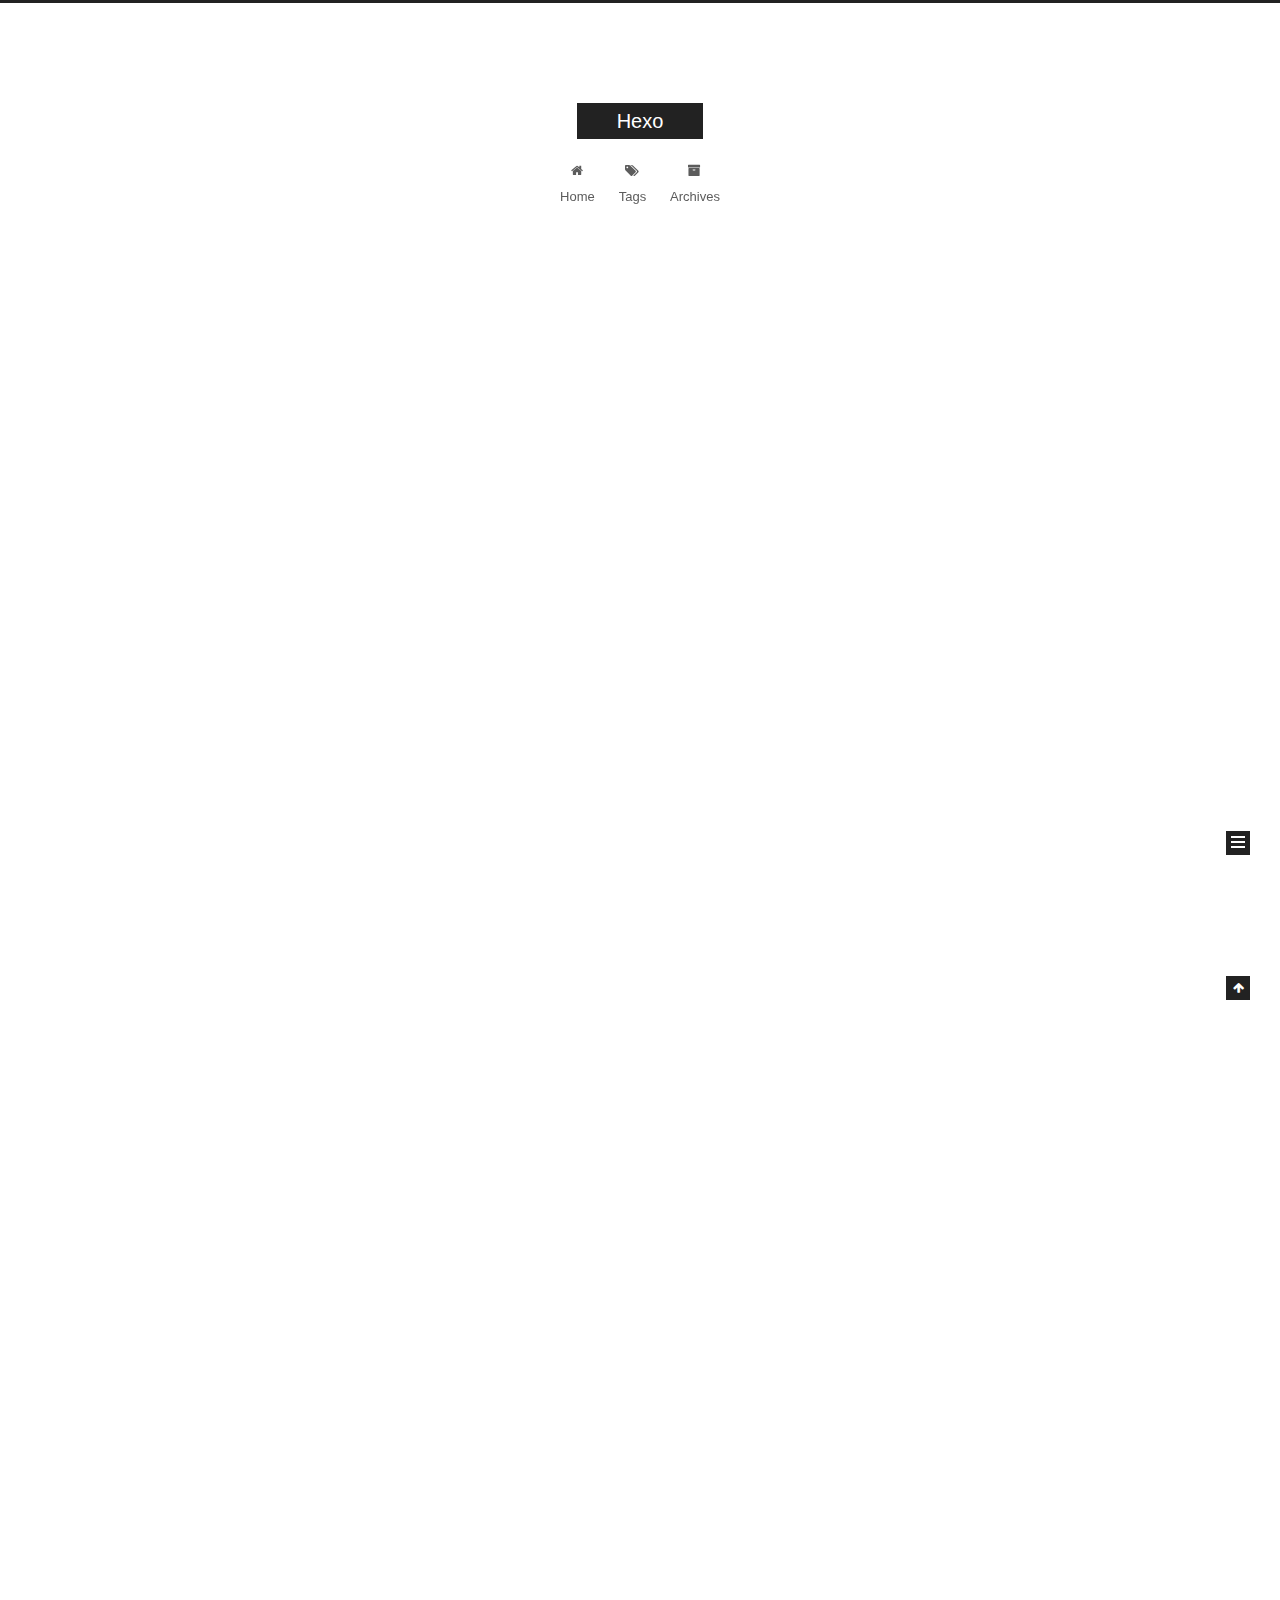
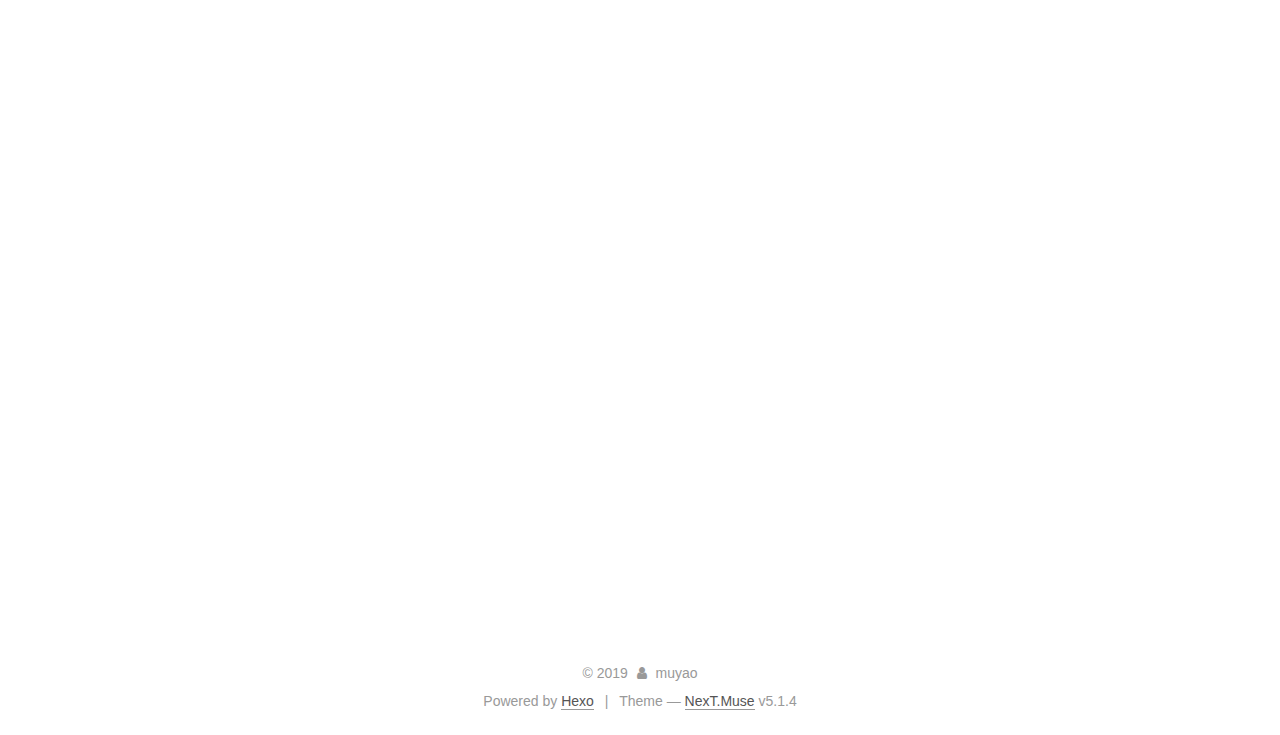
<file: index.html>
<!DOCTYPE html>



  


<html class="theme-next muse use-motion" lang="zh-CN">
<head><meta name="generator" content="Hexo 3.8.0">
  <meta charset="UTF-8">
<meta http-equiv="X-UA-Compatible" content="IE=edge">
<meta name="viewport" content="width=device-width, initial-scale=1, maximum-scale=1">
<meta name="theme-color" content="#222">



  
  
    
    
  <script src="/lib/pace/pace.min.js?v=1.0.2"></script>
  <link href="/lib/pace/pace-theme-center-circle.min.css?v=1.0.2" rel="stylesheet">







<meta http-equiv="Cache-Control" content="no-transform">
<meta http-equiv="Cache-Control" content="no-siteapp">
















  
  
  <link href="/lib/fancybox/source/jquery.fancybox.css?v=2.1.5" rel="stylesheet" type="text/css">







<link href="/lib/font-awesome/css/font-awesome.min.css?v=4.6.2" rel="stylesheet" type="text/css">

<link href="/css/main.css?v=5.1.4" rel="stylesheet" type="text/css">


  <link rel="apple-touch-icon" sizes="180x180" href="/images/apple-touch-icon-next.png?v=5.1.4">


  <link rel="icon" type="image/png" sizes="32x32" href="/images/favicon32.png?v=5.1.4">


  <link rel="icon" type="image/png" sizes="16x16" href="/images/favicon16.png?v=5.1.4">


  <link rel="mask-icon" href="/images/logo.svg?v=5.1.4" color="#222">





  <meta name="keywords" content="Hexo, NexT">










<meta property="og:type" content="website">
<meta property="og:title" content="Hexo">
<meta property="og:url" content="https://MuYaoL.github.io/index.html">
<meta property="og:site_name" content="Hexo">
<meta property="og:locale" content="zh-CN">
<meta name="twitter:card" content="summary">
<meta name="twitter:title" content="Hexo">



<script type="text/javascript" id="hexo.configurations">
  var NexT = window.NexT || {};
  var CONFIG = {
    root: '/',
    scheme: 'Muse',
    version: '5.1.4',
    sidebar: {"position":"left","display":"post","offset":12,"b2t":false,"scrollpercent":false,"onmobile":false},
    fancybox: true,
    tabs: true,
    motion: {"enable":true,"async":false,"transition":{"post_block":"fadeIn","post_header":"slideDownIn","post_body":"slideDownIn","coll_header":"slideLeftIn","sidebar":"slideUpIn"}},
    duoshuo: {
      userId: '0',
      author: 'Author'
    },
    algolia: {
      applicationID: '',
      apiKey: '',
      indexName: '',
      hits: {"per_page":10},
      labels: {"input_placeholder":"Search for Posts","hits_empty":"We didn't find any results for the search: ${query}","hits_stats":"${hits} results found in ${time} ms"}
    }
  };
</script>



  <link rel="canonical" href="https://MuYaoL.github.io/">





  <title>Hexo</title>
  








</head>

<body itemscope="" itemtype="http://schema.org/WebPage" lang="zh-CN">

  
  
    
  

  <div class="container sidebar-position-left 
  page-home">
    <div class="headband"></div>

    <header id="header" class="header" itemscope="" itemtype="http://schema.org/WPHeader">
      <div class="header-inner"><div class="site-brand-wrapper">
  <div class="site-meta ">
    

    <div class="custom-logo-site-title">
      <a href="/" class="brand" rel="start">
        <span class="logo-line-before"><i></i></span>
        <span class="site-title">Hexo</span>
        <span class="logo-line-after"><i></i></span>
      </a>
    </div>
      
        <p class="site-subtitle"></p>
      
  </div>

  <div class="site-nav-toggle">
    <button>
      <span class="btn-bar"></span>
      <span class="btn-bar"></span>
      <span class="btn-bar"></span>
    </button>
  </div>
</div>

<nav class="site-nav">
  

  
    <ul id="menu" class="menu">
      
        
        <li class="menu-item menu-item-home">
          <a href="/" rel="section">
            
              <i class="menu-item-icon fa fa-fw fa-home"></i> <br>
            
            Home
          </a>
        </li>
      
        
        <li class="menu-item menu-item-tags">
          <a href="/tags/" rel="section">
            
              <i class="menu-item-icon fa fa-fw fa-tags"></i> <br>
            
            Tags
          </a>
        </li>
      
        
        <li class="menu-item menu-item-archives">
          <a href="/archives/" rel="section">
            
              <i class="menu-item-icon fa fa-fw fa-archive"></i> <br>
            
            Archives
          </a>
        </li>
      

      
    </ul>
  

  
</nav>



 </div>
    </header>

    <main id="main" class="main">
      <div class="main-inner">
        <div class="content-wrap">
          <div id="content" class="content">
            
  <section id="posts" class="posts-expand">
    
      

  

  
  
  

  <article class="post post-type-normal" itemscope="" itemtype="http://schema.org/Article">
  
  
  
  <div class="post-block">
    <link itemprop="mainEntityOfPage" href="https://MuYaoL.github.io/2019/02/17/My-New-Post/">

    <span hidden itemprop="author" itemscope="" itemtype="http://schema.org/Person">
      <meta itemprop="name" content="muyao">
      <meta itemprop="description" content="">
      <meta itemprop="image" content="/images/avatar.gif">
    </span>

    <span hidden itemprop="publisher" itemscope="" itemtype="http://schema.org/Organization">
      <meta itemprop="name" content="Hexo">
    </span>

    
      <header class="post-header">

        
        
          <h1 class="post-title" itemprop="name headline">
                
                <a class="post-title-link" href="/2019/02/17/My-New-Post/" itemprop="url">关于博客搭建的一些问题</a></h1>
        

        <div class="post-meta">
          <span class="post-time">
            
              <span class="post-meta-item-icon">
                <i class="fa fa-calendar-o"></i>
              </span>
              
                <span class="post-meta-item-text">Posted on</span>
              
              <time title="Post created" itemprop="dateCreated datePublished" datetime="2019-02-17T17:07:18+08:00">
                2019-02-17
              </time>
            

            

            
          </span>

          

          
            
          

          
          

          

          

          

        </div>
      </header>
    

    
    
    
    <div class="post-body" itemprop="articleBody">

      
      

      
        
          
            <p>关于博客<br>博客的配置是一项很大的“工程”，稍微偶一点不留神就会出现错误。<br>首先我就在下载git的时候出现了问题，电脑提示下载的官方版本不可以在电脑上运行，只好再找其他版本的下载，最后完成。<br>然后又在hexo初始化的时候出现一堆报错，不过很大可能是网络不稳定，因为第二天连接WiFi之后就好了。<br>配置好后发现找不到127.0.0.1：4000网页，还在寻找问题所在，可能是被其他的占用了。<br>新建博客后发表文章在使用hexo s或hexo g终端命令时报错ERROR Process failed: _posts/muyao.md，最后在该文件中的description:后加空格再加描述，问题解决。<br>主题配置时其中几个误用成中文，还造成了打了空格的假象，出现报错ERROR Theme config load failed.还好当时使用空格查询不然可能还在找哪里没打空格。<br>然后想说的是配置完成不要像我一样忘记了Ctrl+s保存，还以为是git卡住了。</p>

          
        
      
    </div>
    
    
    

    

    

    

    <footer class="post-footer">
      

      

      

      
      
        <div class="post-eof"></div>
      
    </footer>
  </div>
  
  
  
  </article>


    
      

  

  
  
  

  <article class="post post-type-normal" itemscope="" itemtype="http://schema.org/Article">
  
  
  
  <div class="post-block">
    <link itemprop="mainEntityOfPage" href="https://MuYaoL.github.io/2019/02/17/muyao/">

    <span hidden itemprop="author" itemscope="" itemtype="http://schema.org/Person">
      <meta itemprop="name" content="muyao">
      <meta itemprop="description" content="">
      <meta itemprop="image" content="/images/avatar.gif">
    </span>

    <span hidden itemprop="publisher" itemscope="" itemtype="http://schema.org/Organization">
      <meta itemprop="name" content="Hexo">
    </span>

    
      <header class="post-header">

        
        
          <h1 class="post-title" itemprop="name headline">
                
                <a class="post-title-link" href="/2019/02/17/muyao/" itemprop="url">STM32</a></h1>
        

        <div class="post-meta">
          <span class="post-time">
            
              <span class="post-meta-item-icon">
                <i class="fa fa-calendar-o"></i>
              </span>
              
                <span class="post-meta-item-text">Posted on</span>
              
              <time title="Post created" itemprop="dateCreated datePublished" datetime="2019-02-17T13:54:35+08:00">
                2019-02-17
              </time>
            

            

            
          </span>

          
            <span class="post-category">
            
              <span class="post-meta-divider">|</span>
            
              <span class="post-meta-item-icon">
                <i class="fa fa-folder-o"></i>
              </span>
              
                <span class="post-meta-item-text">In</span>
              
              
                <span itemprop="about" itemscope="" itemtype="http://schema.org/Thing">
                  <a href="/categories/muyao/" itemprop="url" rel="index">
                    <span itemprop="name">muyao</span>
                  </a>
                </span>

                
                
              
            </span>
          

          
            
          

          
          

          

          

          

        </div>
      </header>
    

    
    
    
    <div class="post-body" itemprop="articleBody">

      
      

      
        
          第二次博客
          <!--noindex-->
          <div class="post-button text-center">
            <a class="btn" href="/2019/02/17/muyao/">
              Read more &raquo;
            </a>
          </div>
          <!--/noindex-->
        
      
    </div>
    
    
    

    

    

    

    <footer class="post-footer">
      

      

      

      
      
        <div class="post-eof"></div>
      
    </footer>
  </div>
  
  
  
  </article>


    
      

  

  
  
  

  <article class="post post-type-normal" itemscope="" itemtype="http://schema.org/Article">
  
  
  
  <div class="post-block">
    <link itemprop="mainEntityOfPage" href="https://MuYaoL.github.io/2019/02/05/hello-world/">

    <span hidden itemprop="author" itemscope="" itemtype="http://schema.org/Person">
      <meta itemprop="name" content="muyao">
      <meta itemprop="description" content="">
      <meta itemprop="image" content="/images/avatar.gif">
    </span>

    <span hidden itemprop="publisher" itemscope="" itemtype="http://schema.org/Organization">
      <meta itemprop="name" content="Hexo">
    </span>

    
      <header class="post-header">

        
        
          <h1 class="post-title" itemprop="name headline">
                
                <a class="post-title-link" href="/2019/02/05/hello-world/" itemprop="url">Hello World</a></h1>
        

        <div class="post-meta">
          <span class="post-time">
            
              <span class="post-meta-item-icon">
                <i class="fa fa-calendar-o"></i>
              </span>
              
                <span class="post-meta-item-text">Posted on</span>
              
              <time title="Post created" itemprop="dateCreated datePublished" datetime="2019-02-05T11:08:05+08:00">
                2019-02-05
              </time>
            

            

            
          </span>

          

          
            
          

          
          

          

          

          

        </div>
      </header>
    

    
    
    
    <div class="post-body" itemprop="articleBody">

      
      

      
        
          
            <p>Welcome to <a href="https://hexo.io/" target="_blank" rel="noopener">Hexo</a>! This is your very first post. Check <a href="https://hexo.io/docs/" target="_blank" rel="noopener">documentation</a> for more info. If you get any problems when using Hexo, you can find the answer in <a href="https://hexo.io/docs/troubleshooting.html" target="_blank" rel="noopener">troubleshooting</a> or you can ask me on <a href="https://github.com/hexojs/hexo/issues" target="_blank" rel="noopener">GitHub</a>.</p>
<h2 id="Quick-Start"><a href="#Quick-Start" class="headerlink" title="Quick Start"></a>Quick Start</h2><h3 id="Create-a-new-post"><a href="#Create-a-new-post" class="headerlink" title="Create a new post"></a>Create a new post</h3><figure class="highlight bash"><table><tr><td class="gutter"><pre><span class="line">1</span><br></pre></td><td class="code"><pre><span class="line">$ hexo new <span class="string">"My New Post"</span></span><br></pre></td></tr></table></figure>
<p>More info: <a href="https://hexo.io/docs/writing.html" target="_blank" rel="noopener">Writing</a></p>
<h3 id="Run-server"><a href="#Run-server" class="headerlink" title="Run server"></a>Run server</h3><figure class="highlight bash"><table><tr><td class="gutter"><pre><span class="line">1</span><br></pre></td><td class="code"><pre><span class="line">$ hexo server</span><br></pre></td></tr></table></figure>
<p>More info: <a href="https://hexo.io/docs/server.html" target="_blank" rel="noopener">Server</a></p>
<h3 id="Generate-static-files"><a href="#Generate-static-files" class="headerlink" title="Generate static files"></a>Generate static files</h3><figure class="highlight bash"><table><tr><td class="gutter"><pre><span class="line">1</span><br></pre></td><td class="code"><pre><span class="line">$ hexo generate</span><br></pre></td></tr></table></figure>
<p>More info: <a href="https://hexo.io/docs/generating.html" target="_blank" rel="noopener">Generating</a></p>
<h3 id="Deploy-to-remote-sites"><a href="#Deploy-to-remote-sites" class="headerlink" title="Deploy to remote sites"></a>Deploy to remote sites</h3><figure class="highlight bash"><table><tr><td class="gutter"><pre><span class="line">1</span><br></pre></td><td class="code"><pre><span class="line">$ hexo deploy</span><br></pre></td></tr></table></figure>
<p>More info: <a href="https://hexo.io/docs/deployment.html" target="_blank" rel="noopener">Deployment</a></p>

          
        
      
    </div>
    
    
    

    

    

    

    <footer class="post-footer">
      

      

      

      
      
        <div class="post-eof"></div>
      
    </footer>
  </div>
  
  
  
  </article>


    
  </section>

  


          </div>
          


          

        </div>
        
          
  
  <div class="sidebar-toggle">
    <div class="sidebar-toggle-line-wrap">
      <span class="sidebar-toggle-line sidebar-toggle-line-first"></span>
      <span class="sidebar-toggle-line sidebar-toggle-line-middle"></span>
      <span class="sidebar-toggle-line sidebar-toggle-line-last"></span>
    </div>
  </div>

  <aside id="sidebar" class="sidebar">
    
    <div class="sidebar-inner">

      

      

      <section class="site-overview-wrap sidebar-panel sidebar-panel-active">
        <div class="site-overview">
          <div class="site-author motion-element" itemprop="author" itemscope="" itemtype="http://schema.org/Person">
            
              <p class="site-author-name" itemprop="name">muyao</p>
              <p class="site-description motion-element" itemprop="description"></p>
          </div>

          <nav class="site-state motion-element">

            
              <div class="site-state-item site-state-posts">
              
                <a href="/archives/">
              
                  <span class="site-state-item-count">3</span>
                  <span class="site-state-item-name">posts</span>
                </a>
              </div>
            

            
              
              
              <div class="site-state-item site-state-categories">
                
                  <span class="site-state-item-count">1</span>
                  <span class="site-state-item-name">categories</span>
                
              </div>
            

            
              
              
              <div class="site-state-item site-state-tags">
                
                  <span class="site-state-item-count">1</span>
                  <span class="site-state-item-name">tags</span>
                
              </div>
            

          </nav>

          

          
            <div class="links-of-author motion-element">
                
                  <span class="links-of-author-item">
                    <a href="https://baidu.com" target="_blank" title="百度">
                      
                        <i class="fa fa-fw fa-firefox"></i>百度</a>
                  </span>
                
            </div>
          

          
          

          
          
            <div class="links-of-blogroll motion-element links-of-blogroll-block">
              <div class="links-of-blogroll-title">
                <i class="fa  fa-fw fa-link"></i>
                Links
              </div>
              <ul class="links-of-blogroll-list">
                
                  <li class="links-of-blogroll-item">
                    <a href="http://example.com/" title="Title" target="_blank">Title</a>
                  </li>
                
                  <li class="links-of-blogroll-item">
                    <a href="https://google.com/" title="谷歌1" target="_blank">谷歌1</a>
                  </li>
                
                  <li class="links-of-blogroll-item">
                    <a href="http://baidu.com/" title="百度1" target="_blank">百度1</a>
                  </li>
                
                  <li class="links-of-blogroll-item">
                    <a href="https://google.com/" title="谷歌2" target="_blank">谷歌2</a>
                  </li>
                
                  <li class="links-of-blogroll-item">
                    <a href="http://baidu.com/" title="百度2" target="_blank">百度2</a>
                  </li>
                
              </ul>
            </div>
          

          

        </div>
      </section>

      

      

    </div>
  </aside>


        
      </div>
    </main>

    <footer id="footer" class="footer">
      <div class="footer-inner">
        <div class="copyright">&copy; <span itemprop="copyrightYear">2019</span>
  <span class="with-love">
    <i class="fa fa-user"></i>
  </span>
  <span class="author" itemprop="copyrightHolder">muyao</span>

  
</div>


  <div class="powered-by">Powered by <a class="theme-link" target="_blank" href="https://hexo.io">Hexo</a></div>



  <span class="post-meta-divider">|</span>



  <div class="theme-info">Theme &mdash; <a class="theme-link" target="_blank" href="https://github.com/iissnan/hexo-theme-next">NexT.Muse</a> v5.1.4</div>




        







        
      </div>
    </footer>

    
      <div class="back-to-top">
        <i class="fa fa-arrow-up"></i>
        
      </div>
    

    

  </div>

  

<script type="text/javascript">
  if (Object.prototype.toString.call(window.Promise) !== '[object Function]') {
    window.Promise = null;
  }
</script>









  












  
  
    <script type="text/javascript" src="/lib/jquery/index.js?v=2.1.3"></script>
  

  
  
    <script type="text/javascript" src="/lib/fastclick/lib/fastclick.min.js?v=1.0.6"></script>
  

  
  
    <script type="text/javascript" src="/lib/jquery_lazyload/jquery.lazyload.js?v=1.9.7"></script>
  

  
  
    <script type="text/javascript" src="/lib/velocity/velocity.min.js?v=1.2.1"></script>
  

  
  
    <script type="text/javascript" src="/lib/velocity/velocity.ui.min.js?v=1.2.1"></script>
  

  
  
    <script type="text/javascript" src="/lib/fancybox/source/jquery.fancybox.pack.js?v=2.1.5"></script>
  


  


  <script type="text/javascript" src="/js/src/utils.js?v=5.1.4"></script>

  <script type="text/javascript" src="/js/src/motion.js?v=5.1.4"></script>



  
  

  

  


  <script type="text/javascript" src="/js/src/bootstrap.js?v=5.1.4"></script>



  


  




	





  





  












  





  

  

  

  
  

  

  

  

</body>
</html>
</file>
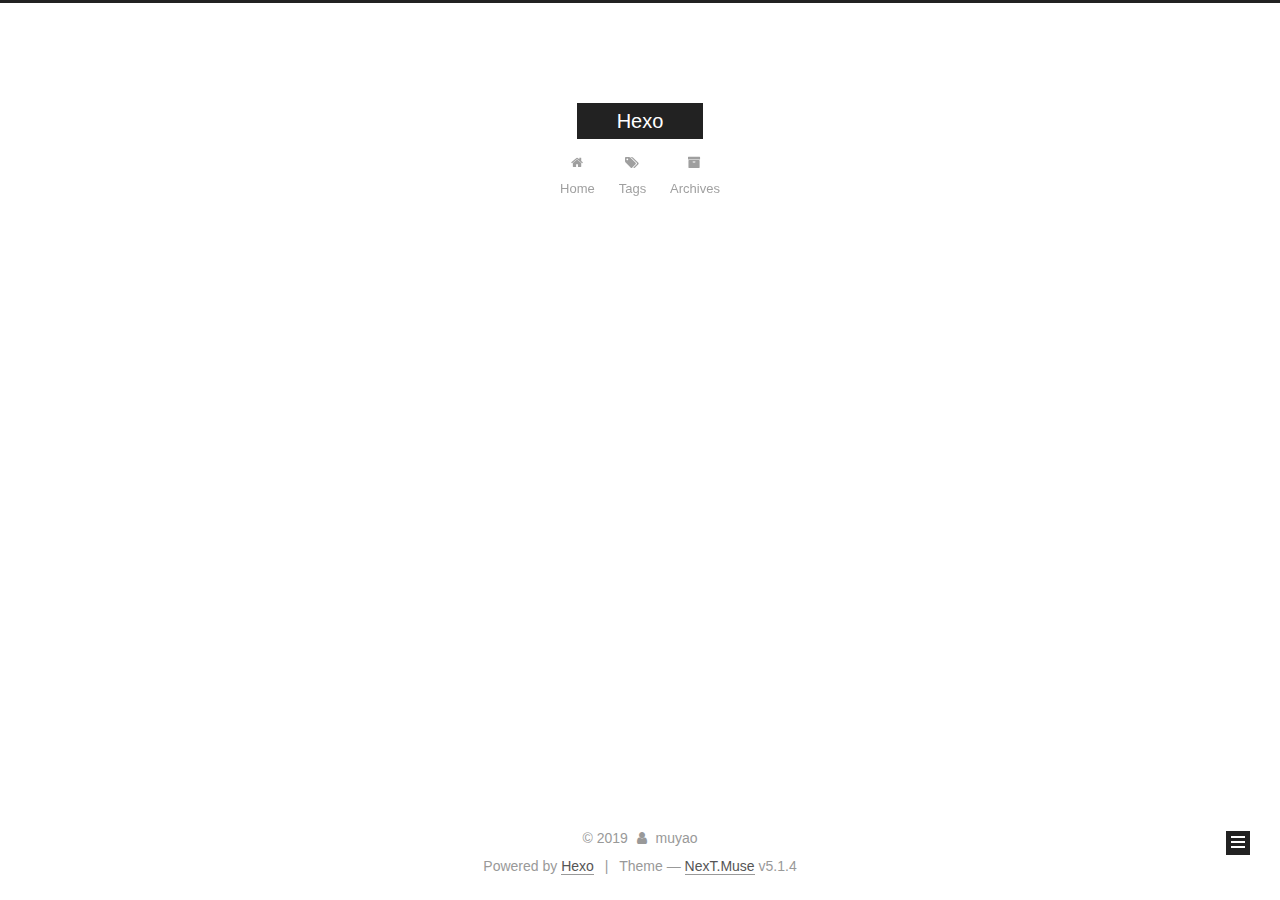
<file: archives/index.html>
<!DOCTYPE html>



  


<html class="theme-next muse use-motion" lang="zh-CN">
<head><meta name="generator" content="Hexo 3.8.0">
  <meta charset="UTF-8">
<meta http-equiv="X-UA-Compatible" content="IE=edge">
<meta name="viewport" content="width=device-width, initial-scale=1, maximum-scale=1">
<meta name="theme-color" content="#222">



  
  
    
    
  <script src="/lib/pace/pace.min.js?v=1.0.2"></script>
  <link href="/lib/pace/pace-theme-center-circle.min.css?v=1.0.2" rel="stylesheet">







<meta http-equiv="Cache-Control" content="no-transform">
<meta http-equiv="Cache-Control" content="no-siteapp">
















  
  
  <link href="/lib/fancybox/source/jquery.fancybox.css?v=2.1.5" rel="stylesheet" type="text/css">







<link href="/lib/font-awesome/css/font-awesome.min.css?v=4.6.2" rel="stylesheet" type="text/css">

<link href="/css/main.css?v=5.1.4" rel="stylesheet" type="text/css">


  <link rel="apple-touch-icon" sizes="180x180" href="/images/apple-touch-icon-next.png?v=5.1.4">


  <link rel="icon" type="image/png" sizes="32x32" href="/images/favicon32.png?v=5.1.4">


  <link rel="icon" type="image/png" sizes="16x16" href="/images/favicon16.png?v=5.1.4">


  <link rel="mask-icon" href="/images/logo.svg?v=5.1.4" color="#222">





  <meta name="keywords" content="Hexo, NexT">










<meta property="og:type" content="website">
<meta property="og:title" content="Hexo">
<meta property="og:url" content="https://MuYaoL.github.io/archives/index.html">
<meta property="og:site_name" content="Hexo">
<meta property="og:locale" content="zh-CN">
<meta name="twitter:card" content="summary">
<meta name="twitter:title" content="Hexo">



<script type="text/javascript" id="hexo.configurations">
  var NexT = window.NexT || {};
  var CONFIG = {
    root: '/',
    scheme: 'Muse',
    version: '5.1.4',
    sidebar: {"position":"left","display":"post","offset":12,"b2t":false,"scrollpercent":false,"onmobile":false},
    fancybox: true,
    tabs: true,
    motion: {"enable":true,"async":false,"transition":{"post_block":"fadeIn","post_header":"slideDownIn","post_body":"slideDownIn","coll_header":"slideLeftIn","sidebar":"slideUpIn"}},
    duoshuo: {
      userId: '0',
      author: 'Author'
    },
    algolia: {
      applicationID: '',
      apiKey: '',
      indexName: '',
      hits: {"per_page":10},
      labels: {"input_placeholder":"Search for Posts","hits_empty":"We didn't find any results for the search: ${query}","hits_stats":"${hits} results found in ${time} ms"}
    }
  };
</script>



  <link rel="canonical" href="https://MuYaoL.github.io/archives/">





  <title>Archive | Hexo</title>
  








</head>

<body itemscope="" itemtype="http://schema.org/WebPage" lang="zh-CN">

  
  
    
  

  <div class="container sidebar-position-left page-archive">
    <div class="headband"></div>

    <header id="header" class="header" itemscope="" itemtype="http://schema.org/WPHeader">
      <div class="header-inner"><div class="site-brand-wrapper">
  <div class="site-meta ">
    

    <div class="custom-logo-site-title">
      <a href="/" class="brand" rel="start">
        <span class="logo-line-before"><i></i></span>
        <span class="site-title">Hexo</span>
        <span class="logo-line-after"><i></i></span>
      </a>
    </div>
      
        <p class="site-subtitle"></p>
      
  </div>

  <div class="site-nav-toggle">
    <button>
      <span class="btn-bar"></span>
      <span class="btn-bar"></span>
      <span class="btn-bar"></span>
    </button>
  </div>
</div>

<nav class="site-nav">
  

  
    <ul id="menu" class="menu">
      
        
        <li class="menu-item menu-item-home">
          <a href="/" rel="section">
            
              <i class="menu-item-icon fa fa-fw fa-home"></i> <br>
            
            Home
          </a>
        </li>
      
        
        <li class="menu-item menu-item-tags">
          <a href="/tags/" rel="section">
            
              <i class="menu-item-icon fa fa-fw fa-tags"></i> <br>
            
            Tags
          </a>
        </li>
      
        
        <li class="menu-item menu-item-archives">
          <a href="/archives/" rel="section">
            
              <i class="menu-item-icon fa fa-fw fa-archive"></i> <br>
            
            Archives
          </a>
        </li>
      

      
    </ul>
  

  
</nav>



 </div>
    </header>

    <main id="main" class="main">
      <div class="main-inner">
        <div class="content-wrap">
          <div id="content" class="content">
            

  
  
  
  <div class="post-block archive">
    <div id="posts" class="posts-collapse">
      <span class="archive-move-on"></span>

      <span class="archive-page-counter">
        
        
        
          
        
        Um..! 3 posts in total. Keep on posting.
      </span>

      

        
        
        

        
          
          <div class="collection-title">
            <h1 class="archive-year" id="archive-year-2019">2019</h1>
          </div>
        
        

        

  <article class="post post-type-normal" itemscope="" itemtype="http://schema.org/Article">
    <header class="post-header">

      <h2 class="post-title">
        
            <a class="post-title-link" href="/2019/02/17/My-New-Post/" itemprop="url">
              
                <span itemprop="name">关于博客搭建的一些问题</span>
              
            </a>
        
      </h2>

      <div class="post-meta">
        <time class="post-time" itemprop="dateCreated" datetime="2019-02-17T17:07:18+08:00" content="2019-02-17">
          02-17
        </time>
      </div>

    </header>
  </article>



      

        
        
        

        
        

        

  <article class="post post-type-normal" itemscope="" itemtype="http://schema.org/Article">
    <header class="post-header">

      <h2 class="post-title">
        
            <a class="post-title-link" href="/2019/02/17/muyao/" itemprop="url">
              
                <span itemprop="name">STM32</span>
              
            </a>
        
      </h2>

      <div class="post-meta">
        <time class="post-time" itemprop="dateCreated" datetime="2019-02-17T13:54:35+08:00" content="2019-02-17">
          02-17
        </time>
      </div>

    </header>
  </article>



      

        
        
        

        
        

        

  <article class="post post-type-normal" itemscope="" itemtype="http://schema.org/Article">
    <header class="post-header">

      <h2 class="post-title">
        
            <a class="post-title-link" href="/2019/02/05/hello-world/" itemprop="url">
              
                <span itemprop="name">Hello World</span>
              
            </a>
        
      </h2>

      <div class="post-meta">
        <time class="post-time" itemprop="dateCreated" datetime="2019-02-05T11:08:05+08:00" content="2019-02-05">
          02-05
        </time>
      </div>

    </header>
  </article>



      

    </div>
  </div>
  
  
  

  



          </div>
          


          

        </div>
        
          
  
  <div class="sidebar-toggle">
    <div class="sidebar-toggle-line-wrap">
      <span class="sidebar-toggle-line sidebar-toggle-line-first"></span>
      <span class="sidebar-toggle-line sidebar-toggle-line-middle"></span>
      <span class="sidebar-toggle-line sidebar-toggle-line-last"></span>
    </div>
  </div>

  <aside id="sidebar" class="sidebar">
    
    <div class="sidebar-inner">

      

      

      <section class="site-overview-wrap sidebar-panel sidebar-panel-active">
        <div class="site-overview">
          <div class="site-author motion-element" itemprop="author" itemscope="" itemtype="http://schema.org/Person">
            
              <p class="site-author-name" itemprop="name">muyao</p>
              <p class="site-description motion-element" itemprop="description"></p>
          </div>

          <nav class="site-state motion-element">

            
              <div class="site-state-item site-state-posts">
              
                <a href="/archives/">
              
                  <span class="site-state-item-count">3</span>
                  <span class="site-state-item-name">posts</span>
                </a>
              </div>
            

            
              
              
              <div class="site-state-item site-state-categories">
                
                  <span class="site-state-item-count">1</span>
                  <span class="site-state-item-name">categories</span>
                
              </div>
            

            
              
              
              <div class="site-state-item site-state-tags">
                
                  <span class="site-state-item-count">1</span>
                  <span class="site-state-item-name">tags</span>
                
              </div>
            

          </nav>

          

          
            <div class="links-of-author motion-element">
                
                  <span class="links-of-author-item">
                    <a href="https://baidu.com" target="_blank" title="百度">
                      
                        <i class="fa fa-fw fa-firefox"></i>百度</a>
                  </span>
                
            </div>
          

          
          

          
          
            <div class="links-of-blogroll motion-element links-of-blogroll-block">
              <div class="links-of-blogroll-title">
                <i class="fa  fa-fw fa-link"></i>
                Links
              </div>
              <ul class="links-of-blogroll-list">
                
                  <li class="links-of-blogroll-item">
                    <a href="http://example.com/" title="Title" target="_blank">Title</a>
                  </li>
                
                  <li class="links-of-blogroll-item">
                    <a href="https://google.com/" title="谷歌1" target="_blank">谷歌1</a>
                  </li>
                
                  <li class="links-of-blogroll-item">
                    <a href="http://baidu.com/" title="百度1" target="_blank">百度1</a>
                  </li>
                
                  <li class="links-of-blogroll-item">
                    <a href="https://google.com/" title="谷歌2" target="_blank">谷歌2</a>
                  </li>
                
                  <li class="links-of-blogroll-item">
                    <a href="http://baidu.com/" title="百度2" target="_blank">百度2</a>
                  </li>
                
              </ul>
            </div>
          

          

        </div>
      </section>

      

      

    </div>
  </aside>


        
      </div>
    </main>

    <footer id="footer" class="footer">
      <div class="footer-inner">
        <div class="copyright">&copy; <span itemprop="copyrightYear">2019</span>
  <span class="with-love">
    <i class="fa fa-user"></i>
  </span>
  <span class="author" itemprop="copyrightHolder">muyao</span>

  
</div>


  <div class="powered-by">Powered by <a class="theme-link" target="_blank" href="https://hexo.io">Hexo</a></div>



  <span class="post-meta-divider">|</span>



  <div class="theme-info">Theme &mdash; <a class="theme-link" target="_blank" href="https://github.com/iissnan/hexo-theme-next">NexT.Muse</a> v5.1.4</div>




        







        
      </div>
    </footer>

    
      <div class="back-to-top">
        <i class="fa fa-arrow-up"></i>
        
      </div>
    

    

  </div>

  

<script type="text/javascript">
  if (Object.prototype.toString.call(window.Promise) !== '[object Function]') {
    window.Promise = null;
  }
</script>









  












  
  
    <script type="text/javascript" src="/lib/jquery/index.js?v=2.1.3"></script>
  

  
  
    <script type="text/javascript" src="/lib/fastclick/lib/fastclick.min.js?v=1.0.6"></script>
  

  
  
    <script type="text/javascript" src="/lib/jquery_lazyload/jquery.lazyload.js?v=1.9.7"></script>
  

  
  
    <script type="text/javascript" src="/lib/velocity/velocity.min.js?v=1.2.1"></script>
  

  
  
    <script type="text/javascript" src="/lib/velocity/velocity.ui.min.js?v=1.2.1"></script>
  

  
  
    <script type="text/javascript" src="/lib/fancybox/source/jquery.fancybox.pack.js?v=2.1.5"></script>
  


  


  <script type="text/javascript" src="/js/src/utils.js?v=5.1.4"></script>

  <script type="text/javascript" src="/js/src/motion.js?v=5.1.4"></script>



  
  

  

  


  <script type="text/javascript" src="/js/src/bootstrap.js?v=5.1.4"></script>



  


  




	





  





  












  





  

  

  

  
  

  

  

  

</body>
</html>
</file>
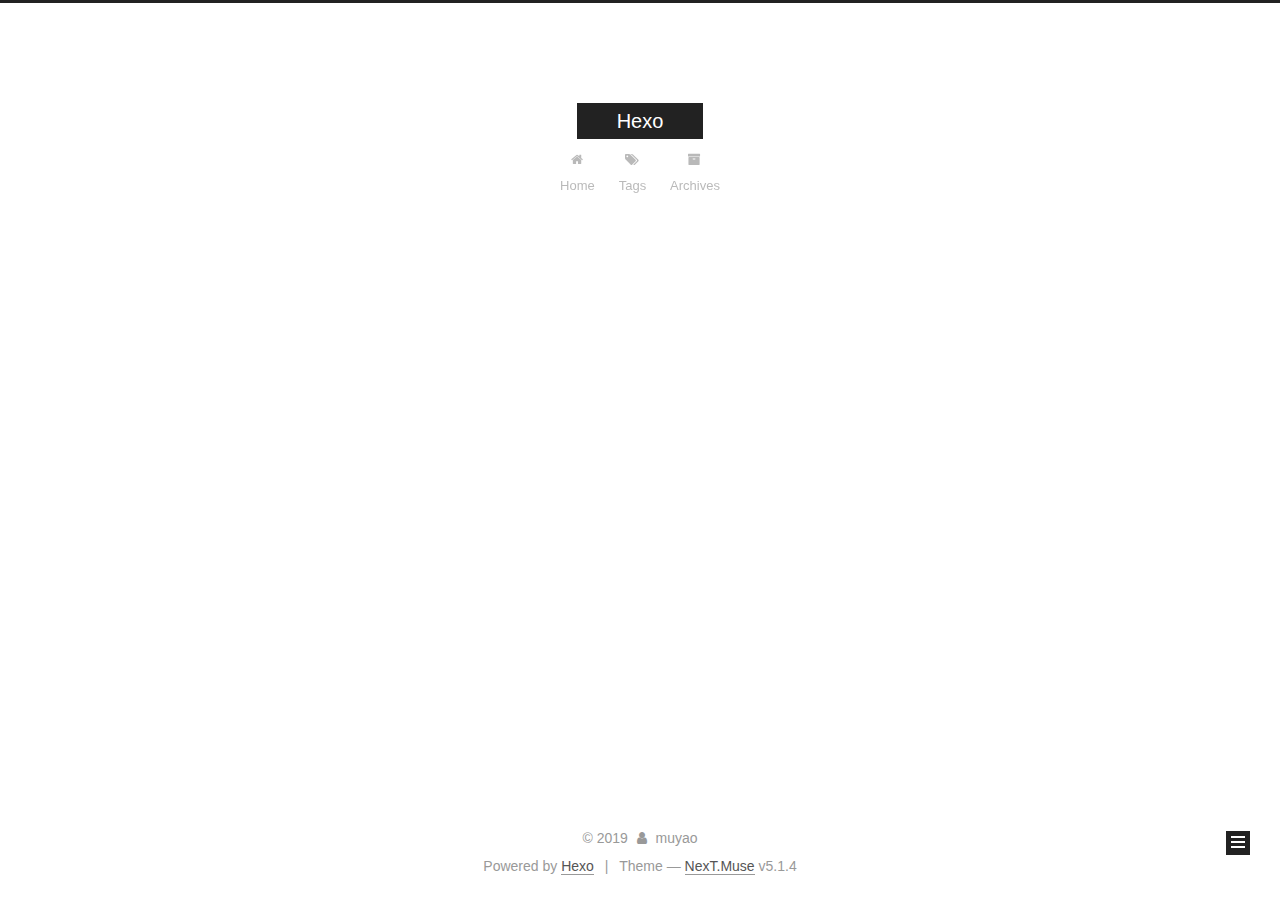
<file: archives/2019/index.html>
<!DOCTYPE html>



  


<html class="theme-next muse use-motion" lang="zh-CN">
<head><meta name="generator" content="Hexo 3.8.0">
  <meta charset="UTF-8">
<meta http-equiv="X-UA-Compatible" content="IE=edge">
<meta name="viewport" content="width=device-width, initial-scale=1, maximum-scale=1">
<meta name="theme-color" content="#222">



  
  
    
    
  <script src="/lib/pace/pace.min.js?v=1.0.2"></script>
  <link href="/lib/pace/pace-theme-center-circle.min.css?v=1.0.2" rel="stylesheet">







<meta http-equiv="Cache-Control" content="no-transform">
<meta http-equiv="Cache-Control" content="no-siteapp">
















  
  
  <link href="/lib/fancybox/source/jquery.fancybox.css?v=2.1.5" rel="stylesheet" type="text/css">







<link href="/lib/font-awesome/css/font-awesome.min.css?v=4.6.2" rel="stylesheet" type="text/css">

<link href="/css/main.css?v=5.1.4" rel="stylesheet" type="text/css">


  <link rel="apple-touch-icon" sizes="180x180" href="/images/apple-touch-icon-next.png?v=5.1.4">


  <link rel="icon" type="image/png" sizes="32x32" href="/images/favicon32.png?v=5.1.4">


  <link rel="icon" type="image/png" sizes="16x16" href="/images/favicon16.png?v=5.1.4">


  <link rel="mask-icon" href="/images/logo.svg?v=5.1.4" color="#222">





  <meta name="keywords" content="Hexo, NexT">










<meta property="og:type" content="website">
<meta property="og:title" content="Hexo">
<meta property="og:url" content="https://MuYaoL.github.io/archives/2019/index.html">
<meta property="og:site_name" content="Hexo">
<meta property="og:locale" content="zh-CN">
<meta name="twitter:card" content="summary">
<meta name="twitter:title" content="Hexo">



<script type="text/javascript" id="hexo.configurations">
  var NexT = window.NexT || {};
  var CONFIG = {
    root: '/',
    scheme: 'Muse',
    version: '5.1.4',
    sidebar: {"position":"left","display":"post","offset":12,"b2t":false,"scrollpercent":false,"onmobile":false},
    fancybox: true,
    tabs: true,
    motion: {"enable":true,"async":false,"transition":{"post_block":"fadeIn","post_header":"slideDownIn","post_body":"slideDownIn","coll_header":"slideLeftIn","sidebar":"slideUpIn"}},
    duoshuo: {
      userId: '0',
      author: 'Author'
    },
    algolia: {
      applicationID: '',
      apiKey: '',
      indexName: '',
      hits: {"per_page":10},
      labels: {"input_placeholder":"Search for Posts","hits_empty":"We didn't find any results for the search: ${query}","hits_stats":"${hits} results found in ${time} ms"}
    }
  };
</script>



  <link rel="canonical" href="https://MuYaoL.github.io/archives/2019/">





  <title>Archive | Hexo</title>
  








</head>

<body itemscope="" itemtype="http://schema.org/WebPage" lang="zh-CN">

  
  
    
  

  <div class="container sidebar-position-left page-archive">
    <div class="headband"></div>

    <header id="header" class="header" itemscope="" itemtype="http://schema.org/WPHeader">
      <div class="header-inner"><div class="site-brand-wrapper">
  <div class="site-meta ">
    

    <div class="custom-logo-site-title">
      <a href="/" class="brand" rel="start">
        <span class="logo-line-before"><i></i></span>
        <span class="site-title">Hexo</span>
        <span class="logo-line-after"><i></i></span>
      </a>
    </div>
      
        <p class="site-subtitle"></p>
      
  </div>

  <div class="site-nav-toggle">
    <button>
      <span class="btn-bar"></span>
      <span class="btn-bar"></span>
      <span class="btn-bar"></span>
    </button>
  </div>
</div>

<nav class="site-nav">
  

  
    <ul id="menu" class="menu">
      
        
        <li class="menu-item menu-item-home">
          <a href="/" rel="section">
            
              <i class="menu-item-icon fa fa-fw fa-home"></i> <br>
            
            Home
          </a>
        </li>
      
        
        <li class="menu-item menu-item-tags">
          <a href="/tags/" rel="section">
            
              <i class="menu-item-icon fa fa-fw fa-tags"></i> <br>
            
            Tags
          </a>
        </li>
      
        
        <li class="menu-item menu-item-archives">
          <a href="/archives/" rel="section">
            
              <i class="menu-item-icon fa fa-fw fa-archive"></i> <br>
            
            Archives
          </a>
        </li>
      

      
    </ul>
  

  
</nav>



 </div>
    </header>

    <main id="main" class="main">
      <div class="main-inner">
        <div class="content-wrap">
          <div id="content" class="content">
            

  
  
  
  <div class="post-block archive">
    <div id="posts" class="posts-collapse">
      <span class="archive-move-on"></span>

      <span class="archive-page-counter">
        
        
        
          
        
        Um..! 3 posts in total. Keep on posting.
      </span>

      

        
        
        

        
          
          <div class="collection-title">
            <h1 class="archive-year" id="archive-year-2019">2019</h1>
          </div>
        
        

        

  <article class="post post-type-normal" itemscope="" itemtype="http://schema.org/Article">
    <header class="post-header">

      <h2 class="post-title">
        
            <a class="post-title-link" href="/2019/02/17/My-New-Post/" itemprop="url">
              
                <span itemprop="name">关于博客搭建的一些问题</span>
              
            </a>
        
      </h2>

      <div class="post-meta">
        <time class="post-time" itemprop="dateCreated" datetime="2019-02-17T17:07:18+08:00" content="2019-02-17">
          02-17
        </time>
      </div>

    </header>
  </article>



      

        
        
        

        
        

        

  <article class="post post-type-normal" itemscope="" itemtype="http://schema.org/Article">
    <header class="post-header">

      <h2 class="post-title">
        
            <a class="post-title-link" href="/2019/02/17/muyao/" itemprop="url">
              
                <span itemprop="name">STM32</span>
              
            </a>
        
      </h2>

      <div class="post-meta">
        <time class="post-time" itemprop="dateCreated" datetime="2019-02-17T13:54:35+08:00" content="2019-02-17">
          02-17
        </time>
      </div>

    </header>
  </article>



      

        
        
        

        
        

        

  <article class="post post-type-normal" itemscope="" itemtype="http://schema.org/Article">
    <header class="post-header">

      <h2 class="post-title">
        
            <a class="post-title-link" href="/2019/02/05/hello-world/" itemprop="url">
              
                <span itemprop="name">Hello World</span>
              
            </a>
        
      </h2>

      <div class="post-meta">
        <time class="post-time" itemprop="dateCreated" datetime="2019-02-05T11:08:05+08:00" content="2019-02-05">
          02-05
        </time>
      </div>

    </header>
  </article>



      

    </div>
  </div>
  
  
  

  



          </div>
          


          

        </div>
        
          
  
  <div class="sidebar-toggle">
    <div class="sidebar-toggle-line-wrap">
      <span class="sidebar-toggle-line sidebar-toggle-line-first"></span>
      <span class="sidebar-toggle-line sidebar-toggle-line-middle"></span>
      <span class="sidebar-toggle-line sidebar-toggle-line-last"></span>
    </div>
  </div>

  <aside id="sidebar" class="sidebar">
    
    <div class="sidebar-inner">

      

      

      <section class="site-overview-wrap sidebar-panel sidebar-panel-active">
        <div class="site-overview">
          <div class="site-author motion-element" itemprop="author" itemscope="" itemtype="http://schema.org/Person">
            
              <p class="site-author-name" itemprop="name">muyao</p>
              <p class="site-description motion-element" itemprop="description"></p>
          </div>

          <nav class="site-state motion-element">

            
              <div class="site-state-item site-state-posts">
              
                <a href="/archives/">
              
                  <span class="site-state-item-count">3</span>
                  <span class="site-state-item-name">posts</span>
                </a>
              </div>
            

            
              
              
              <div class="site-state-item site-state-categories">
                
                  <span class="site-state-item-count">1</span>
                  <span class="site-state-item-name">categories</span>
                
              </div>
            

            
              
              
              <div class="site-state-item site-state-tags">
                
                  <span class="site-state-item-count">1</span>
                  <span class="site-state-item-name">tags</span>
                
              </div>
            

          </nav>

          

          
            <div class="links-of-author motion-element">
                
                  <span class="links-of-author-item">
                    <a href="https://baidu.com" target="_blank" title="百度">
                      
                        <i class="fa fa-fw fa-firefox"></i>百度</a>
                  </span>
                
            </div>
          

          
          

          
          
            <div class="links-of-blogroll motion-element links-of-blogroll-block">
              <div class="links-of-blogroll-title">
                <i class="fa  fa-fw fa-link"></i>
                Links
              </div>
              <ul class="links-of-blogroll-list">
                
                  <li class="links-of-blogroll-item">
                    <a href="http://example.com/" title="Title" target="_blank">Title</a>
                  </li>
                
                  <li class="links-of-blogroll-item">
                    <a href="https://google.com/" title="谷歌1" target="_blank">谷歌1</a>
                  </li>
                
                  <li class="links-of-blogroll-item">
                    <a href="http://baidu.com/" title="百度1" target="_blank">百度1</a>
                  </li>
                
                  <li class="links-of-blogroll-item">
                    <a href="https://google.com/" title="谷歌2" target="_blank">谷歌2</a>
                  </li>
                
                  <li class="links-of-blogroll-item">
                    <a href="http://baidu.com/" title="百度2" target="_blank">百度2</a>
                  </li>
                
              </ul>
            </div>
          

          

        </div>
      </section>

      

      

    </div>
  </aside>


        
      </div>
    </main>

    <footer id="footer" class="footer">
      <div class="footer-inner">
        <div class="copyright">&copy; <span itemprop="copyrightYear">2019</span>
  <span class="with-love">
    <i class="fa fa-user"></i>
  </span>
  <span class="author" itemprop="copyrightHolder">muyao</span>

  
</div>


  <div class="powered-by">Powered by <a class="theme-link" target="_blank" href="https://hexo.io">Hexo</a></div>



  <span class="post-meta-divider">|</span>



  <div class="theme-info">Theme &mdash; <a class="theme-link" target="_blank" href="https://github.com/iissnan/hexo-theme-next">NexT.Muse</a> v5.1.4</div>




        







        
      </div>
    </footer>

    
      <div class="back-to-top">
        <i class="fa fa-arrow-up"></i>
        
      </div>
    

    

  </div>

  

<script type="text/javascript">
  if (Object.prototype.toString.call(window.Promise) !== '[object Function]') {
    window.Promise = null;
  }
</script>









  












  
  
    <script type="text/javascript" src="/lib/jquery/index.js?v=2.1.3"></script>
  

  
  
    <script type="text/javascript" src="/lib/fastclick/lib/fastclick.min.js?v=1.0.6"></script>
  

  
  
    <script type="text/javascript" src="/lib/jquery_lazyload/jquery.lazyload.js?v=1.9.7"></script>
  

  
  
    <script type="text/javascript" src="/lib/velocity/velocity.min.js?v=1.2.1"></script>
  

  
  
    <script type="text/javascript" src="/lib/velocity/velocity.ui.min.js?v=1.2.1"></script>
  

  
  
    <script type="text/javascript" src="/lib/fancybox/source/jquery.fancybox.pack.js?v=2.1.5"></script>
  


  


  <script type="text/javascript" src="/js/src/utils.js?v=5.1.4"></script>

  <script type="text/javascript" src="/js/src/motion.js?v=5.1.4"></script>



  
  

  

  


  <script type="text/javascript" src="/js/src/bootstrap.js?v=5.1.4"></script>



  


  




	





  





  












  





  

  

  

  
  

  

  

  

</body>
</html>
</file>
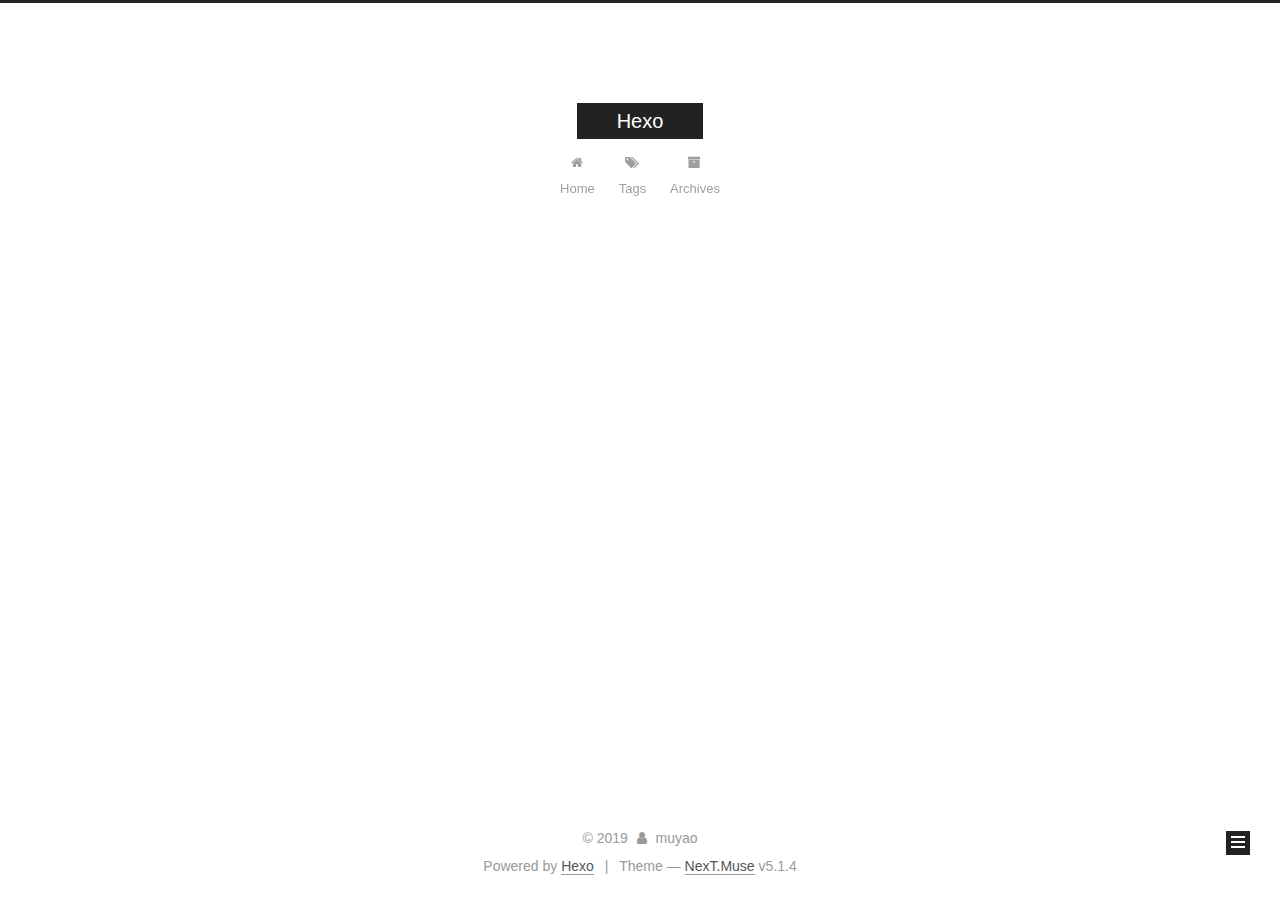
<file: categories/muyao/index.html>
<!DOCTYPE html>



  


<html class="theme-next muse use-motion" lang="zh-CN">
<head><meta name="generator" content="Hexo 3.8.0">
  <meta charset="UTF-8">
<meta http-equiv="X-UA-Compatible" content="IE=edge">
<meta name="viewport" content="width=device-width, initial-scale=1, maximum-scale=1">
<meta name="theme-color" content="#222">



  
  
    
    
  <script src="/lib/pace/pace.min.js?v=1.0.2"></script>
  <link href="/lib/pace/pace-theme-center-circle.min.css?v=1.0.2" rel="stylesheet">







<meta http-equiv="Cache-Control" content="no-transform">
<meta http-equiv="Cache-Control" content="no-siteapp">
















  
  
  <link href="/lib/fancybox/source/jquery.fancybox.css?v=2.1.5" rel="stylesheet" type="text/css">







<link href="/lib/font-awesome/css/font-awesome.min.css?v=4.6.2" rel="stylesheet" type="text/css">

<link href="/css/main.css?v=5.1.4" rel="stylesheet" type="text/css">


  <link rel="apple-touch-icon" sizes="180x180" href="/images/apple-touch-icon-next.png?v=5.1.4">


  <link rel="icon" type="image/png" sizes="32x32" href="/images/favicon32.png?v=5.1.4">


  <link rel="icon" type="image/png" sizes="16x16" href="/images/favicon16.png?v=5.1.4">


  <link rel="mask-icon" href="/images/logo.svg?v=5.1.4" color="#222">





  <meta name="keywords" content="Hexo, NexT">










<meta property="og:type" content="website">
<meta property="og:title" content="Hexo">
<meta property="og:url" content="https://MuYaoL.github.io/categories/muyao/index.html">
<meta property="og:site_name" content="Hexo">
<meta property="og:locale" content="zh-CN">
<meta name="twitter:card" content="summary">
<meta name="twitter:title" content="Hexo">



<script type="text/javascript" id="hexo.configurations">
  var NexT = window.NexT || {};
  var CONFIG = {
    root: '/',
    scheme: 'Muse',
    version: '5.1.4',
    sidebar: {"position":"left","display":"post","offset":12,"b2t":false,"scrollpercent":false,"onmobile":false},
    fancybox: true,
    tabs: true,
    motion: {"enable":true,"async":false,"transition":{"post_block":"fadeIn","post_header":"slideDownIn","post_body":"slideDownIn","coll_header":"slideLeftIn","sidebar":"slideUpIn"}},
    duoshuo: {
      userId: '0',
      author: 'Author'
    },
    algolia: {
      applicationID: '',
      apiKey: '',
      indexName: '',
      hits: {"per_page":10},
      labels: {"input_placeholder":"Search for Posts","hits_empty":"We didn't find any results for the search: ${query}","hits_stats":"${hits} results found in ${time} ms"}
    }
  };
</script>



  <link rel="canonical" href="https://MuYaoL.github.io/categories/muyao/">





  <title>Category: muyao | Hexo</title>
  








</head>

<body itemscope="" itemtype="http://schema.org/WebPage" lang="zh-CN">

  
  
    
  

  <div class="container sidebar-position-left ">
    <div class="headband"></div>

    <header id="header" class="header" itemscope="" itemtype="http://schema.org/WPHeader">
      <div class="header-inner"><div class="site-brand-wrapper">
  <div class="site-meta ">
    

    <div class="custom-logo-site-title">
      <a href="/" class="brand" rel="start">
        <span class="logo-line-before"><i></i></span>
        <span class="site-title">Hexo</span>
        <span class="logo-line-after"><i></i></span>
      </a>
    </div>
      
        <p class="site-subtitle"></p>
      
  </div>

  <div class="site-nav-toggle">
    <button>
      <span class="btn-bar"></span>
      <span class="btn-bar"></span>
      <span class="btn-bar"></span>
    </button>
  </div>
</div>

<nav class="site-nav">
  

  
    <ul id="menu" class="menu">
      
        
        <li class="menu-item menu-item-home">
          <a href="/" rel="section">
            
              <i class="menu-item-icon fa fa-fw fa-home"></i> <br>
            
            Home
          </a>
        </li>
      
        
        <li class="menu-item menu-item-tags">
          <a href="/tags/" rel="section">
            
              <i class="menu-item-icon fa fa-fw fa-tags"></i> <br>
            
            Tags
          </a>
        </li>
      
        
        <li class="menu-item menu-item-archives">
          <a href="/archives/" rel="section">
            
              <i class="menu-item-icon fa fa-fw fa-archive"></i> <br>
            
            Archives
          </a>
        </li>
      

      
    </ul>
  

  
</nav>



 </div>
    </header>

    <main id="main" class="main">
      <div class="main-inner">
        <div class="content-wrap">
          <div id="content" class="content">
            

  
  
  
  <div class="post-block category">

    <div id="posts" class="posts-collapse">
      <div class="collection-title">
        <h1>muyao<small>Category</small>
        </h1>
      </div>

      
        

  <article class="post post-type-normal" itemscope="" itemtype="http://schema.org/Article">
    <header class="post-header">

      <h2 class="post-title">
        
            <a class="post-title-link" href="/2019/02/17/muyao/" itemprop="url">
              
                <span itemprop="name">STM32</span>
              
            </a>
        
      </h2>

      <div class="post-meta">
        <time class="post-time" itemprop="dateCreated" datetime="2019-02-17T13:54:35+08:00" content="2019-02-17">
          02-17
        </time>
      </div>

    </header>
  </article>


      
    </div>

  </div>
  
  
  

  



          </div>
          


          

        </div>
        
          
  
  <div class="sidebar-toggle">
    <div class="sidebar-toggle-line-wrap">
      <span class="sidebar-toggle-line sidebar-toggle-line-first"></span>
      <span class="sidebar-toggle-line sidebar-toggle-line-middle"></span>
      <span class="sidebar-toggle-line sidebar-toggle-line-last"></span>
    </div>
  </div>

  <aside id="sidebar" class="sidebar">
    
    <div class="sidebar-inner">

      

      

      <section class="site-overview-wrap sidebar-panel sidebar-panel-active">
        <div class="site-overview">
          <div class="site-author motion-element" itemprop="author" itemscope="" itemtype="http://schema.org/Person">
            
              <p class="site-author-name" itemprop="name">muyao</p>
              <p class="site-description motion-element" itemprop="description"></p>
          </div>

          <nav class="site-state motion-element">

            
              <div class="site-state-item site-state-posts">
              
                <a href="/archives/">
              
                  <span class="site-state-item-count">3</span>
                  <span class="site-state-item-name">posts</span>
                </a>
              </div>
            

            
              
              
              <div class="site-state-item site-state-categories">
                
                  <span class="site-state-item-count">1</span>
                  <span class="site-state-item-name">categories</span>
                
              </div>
            

            
              
              
              <div class="site-state-item site-state-tags">
                
                  <span class="site-state-item-count">1</span>
                  <span class="site-state-item-name">tags</span>
                
              </div>
            

          </nav>

          

          
            <div class="links-of-author motion-element">
                
                  <span class="links-of-author-item">
                    <a href="https://baidu.com" target="_blank" title="百度">
                      
                        <i class="fa fa-fw fa-firefox"></i>百度</a>
                  </span>
                
            </div>
          

          
          

          
          
            <div class="links-of-blogroll motion-element links-of-blogroll-block">
              <div class="links-of-blogroll-title">
                <i class="fa  fa-fw fa-link"></i>
                Links
              </div>
              <ul class="links-of-blogroll-list">
                
                  <li class="links-of-blogroll-item">
                    <a href="http://example.com/" title="Title" target="_blank">Title</a>
                  </li>
                
                  <li class="links-of-blogroll-item">
                    <a href="https://google.com/" title="谷歌1" target="_blank">谷歌1</a>
                  </li>
                
                  <li class="links-of-blogroll-item">
                    <a href="http://baidu.com/" title="百度1" target="_blank">百度1</a>
                  </li>
                
                  <li class="links-of-blogroll-item">
                    <a href="https://google.com/" title="谷歌2" target="_blank">谷歌2</a>
                  </li>
                
                  <li class="links-of-blogroll-item">
                    <a href="http://baidu.com/" title="百度2" target="_blank">百度2</a>
                  </li>
                
              </ul>
            </div>
          

          

        </div>
      </section>

      

      

    </div>
  </aside>


        
      </div>
    </main>

    <footer id="footer" class="footer">
      <div class="footer-inner">
        <div class="copyright">&copy; <span itemprop="copyrightYear">2019</span>
  <span class="with-love">
    <i class="fa fa-user"></i>
  </span>
  <span class="author" itemprop="copyrightHolder">muyao</span>

  
</div>


  <div class="powered-by">Powered by <a class="theme-link" target="_blank" href="https://hexo.io">Hexo</a></div>



  <span class="post-meta-divider">|</span>



  <div class="theme-info">Theme &mdash; <a class="theme-link" target="_blank" href="https://github.com/iissnan/hexo-theme-next">NexT.Muse</a> v5.1.4</div>




        







        
      </div>
    </footer>

    
      <div class="back-to-top">
        <i class="fa fa-arrow-up"></i>
        
      </div>
    

    

  </div>

  

<script type="text/javascript">
  if (Object.prototype.toString.call(window.Promise) !== '[object Function]') {
    window.Promise = null;
  }
</script>









  












  
  
    <script type="text/javascript" src="/lib/jquery/index.js?v=2.1.3"></script>
  

  
  
    <script type="text/javascript" src="/lib/fastclick/lib/fastclick.min.js?v=1.0.6"></script>
  

  
  
    <script type="text/javascript" src="/lib/jquery_lazyload/jquery.lazyload.js?v=1.9.7"></script>
  

  
  
    <script type="text/javascript" src="/lib/velocity/velocity.min.js?v=1.2.1"></script>
  

  
  
    <script type="text/javascript" src="/lib/velocity/velocity.ui.min.js?v=1.2.1"></script>
  

  
  
    <script type="text/javascript" src="/lib/fancybox/source/jquery.fancybox.pack.js?v=2.1.5"></script>
  


  


  <script type="text/javascript" src="/js/src/utils.js?v=5.1.4"></script>

  <script type="text/javascript" src="/js/src/motion.js?v=5.1.4"></script>



  
  

  

  


  <script type="text/javascript" src="/js/src/bootstrap.js?v=5.1.4"></script>



  


  




	





  





  












  





  

  

  

  
  

  

  

  

</body>
</html>
</file>
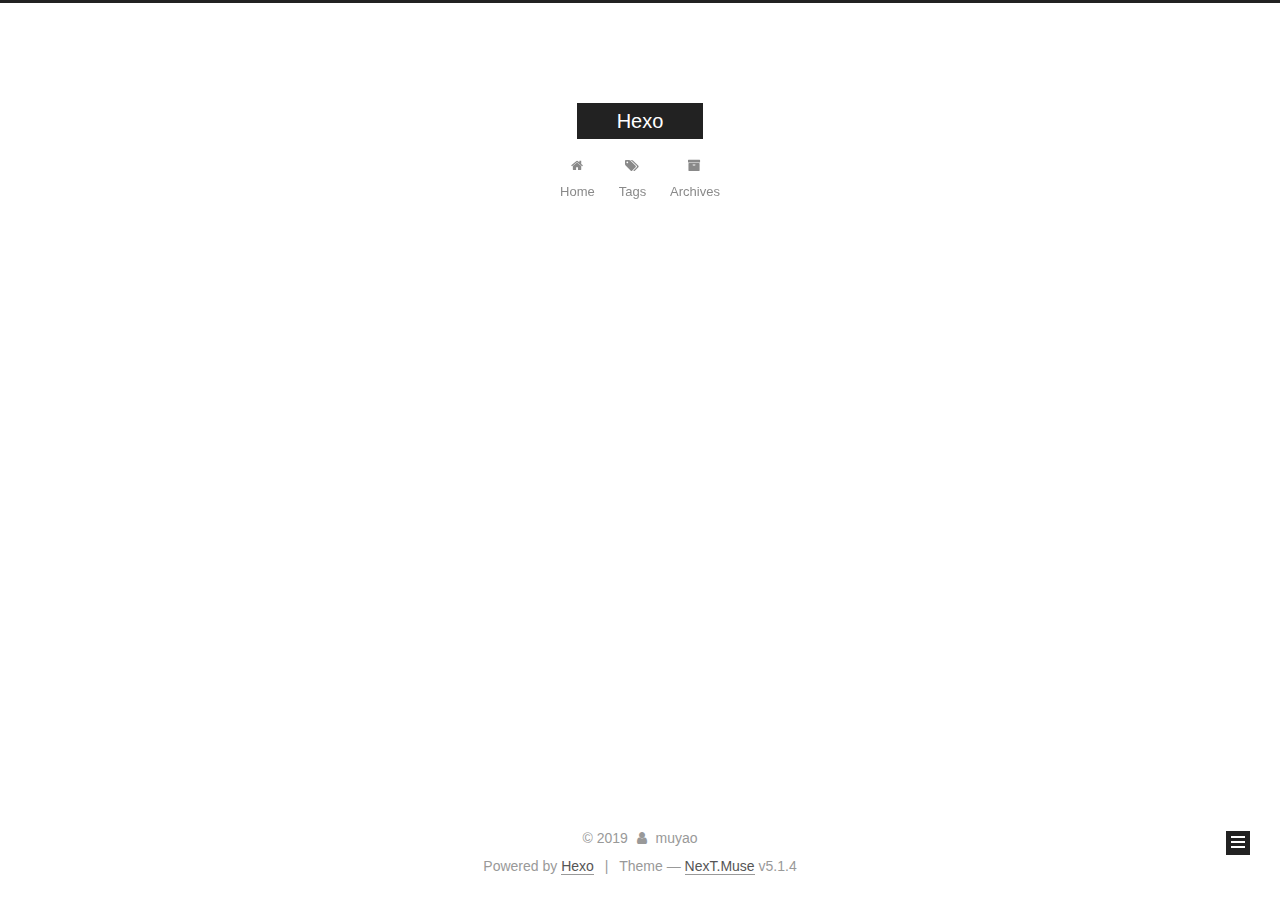
<file: tags/Hexo-SEVO/index.html>
<!DOCTYPE html>



  


<html class="theme-next muse use-motion" lang="zh-CN">
<head><meta name="generator" content="Hexo 3.8.0">
  <meta charset="UTF-8">
<meta http-equiv="X-UA-Compatible" content="IE=edge">
<meta name="viewport" content="width=device-width, initial-scale=1, maximum-scale=1">
<meta name="theme-color" content="#222">



  
  
    
    
  <script src="/lib/pace/pace.min.js?v=1.0.2"></script>
  <link href="/lib/pace/pace-theme-center-circle.min.css?v=1.0.2" rel="stylesheet">







<meta http-equiv="Cache-Control" content="no-transform">
<meta http-equiv="Cache-Control" content="no-siteapp">
















  
  
  <link href="/lib/fancybox/source/jquery.fancybox.css?v=2.1.5" rel="stylesheet" type="text/css">







<link href="/lib/font-awesome/css/font-awesome.min.css?v=4.6.2" rel="stylesheet" type="text/css">

<link href="/css/main.css?v=5.1.4" rel="stylesheet" type="text/css">


  <link rel="apple-touch-icon" sizes="180x180" href="/images/apple-touch-icon-next.png?v=5.1.4">


  <link rel="icon" type="image/png" sizes="32x32" href="/images/favicon32.png?v=5.1.4">


  <link rel="icon" type="image/png" sizes="16x16" href="/images/favicon16.png?v=5.1.4">


  <link rel="mask-icon" href="/images/logo.svg?v=5.1.4" color="#222">





  <meta name="keywords" content="Hexo, NexT">










<meta property="og:type" content="website">
<meta property="og:title" content="Hexo">
<meta property="og:url" content="https://MuYaoL.github.io/tags/Hexo-SEVO/index.html">
<meta property="og:site_name" content="Hexo">
<meta property="og:locale" content="zh-CN">
<meta name="twitter:card" content="summary">
<meta name="twitter:title" content="Hexo">



<script type="text/javascript" id="hexo.configurations">
  var NexT = window.NexT || {};
  var CONFIG = {
    root: '/',
    scheme: 'Muse',
    version: '5.1.4',
    sidebar: {"position":"left","display":"post","offset":12,"b2t":false,"scrollpercent":false,"onmobile":false},
    fancybox: true,
    tabs: true,
    motion: {"enable":true,"async":false,"transition":{"post_block":"fadeIn","post_header":"slideDownIn","post_body":"slideDownIn","coll_header":"slideLeftIn","sidebar":"slideUpIn"}},
    duoshuo: {
      userId: '0',
      author: 'Author'
    },
    algolia: {
      applicationID: '',
      apiKey: '',
      indexName: '',
      hits: {"per_page":10},
      labels: {"input_placeholder":"Search for Posts","hits_empty":"We didn't find any results for the search: ${query}","hits_stats":"${hits} results found in ${time} ms"}
    }
  };
</script>



  <link rel="canonical" href="https://MuYaoL.github.io/tags/Hexo-SEVO/">





  <title>Tag: -Hexo -SEVO | Hexo</title>
  








</head>

<body itemscope="" itemtype="http://schema.org/WebPage" lang="zh-CN">

  
  
    
  

  <div class="container sidebar-position-left ">
    <div class="headband"></div>

    <header id="header" class="header" itemscope="" itemtype="http://schema.org/WPHeader">
      <div class="header-inner"><div class="site-brand-wrapper">
  <div class="site-meta ">
    

    <div class="custom-logo-site-title">
      <a href="/" class="brand" rel="start">
        <span class="logo-line-before"><i></i></span>
        <span class="site-title">Hexo</span>
        <span class="logo-line-after"><i></i></span>
      </a>
    </div>
      
        <p class="site-subtitle"></p>
      
  </div>

  <div class="site-nav-toggle">
    <button>
      <span class="btn-bar"></span>
      <span class="btn-bar"></span>
      <span class="btn-bar"></span>
    </button>
  </div>
</div>

<nav class="site-nav">
  

  
    <ul id="menu" class="menu">
      
        
        <li class="menu-item menu-item-home">
          <a href="/" rel="section">
            
              <i class="menu-item-icon fa fa-fw fa-home"></i> <br>
            
            Home
          </a>
        </li>
      
        
        <li class="menu-item menu-item-tags">
          <a href="/tags/" rel="section">
            
              <i class="menu-item-icon fa fa-fw fa-tags"></i> <br>
            
            Tags
          </a>
        </li>
      
        
        <li class="menu-item menu-item-archives">
          <a href="/archives/" rel="section">
            
              <i class="menu-item-icon fa fa-fw fa-archive"></i> <br>
            
            Archives
          </a>
        </li>
      

      
    </ul>
  

  
</nav>



 </div>
    </header>

    <main id="main" class="main">
      <div class="main-inner">
        <div class="content-wrap">
          <div id="content" class="content">
            

  
  
  
  <div class="post-block tag">

    <div id="posts" class="posts-collapse">
      <div class="collection-title">
        <h1>-Hexo -SEVO<small>Tag</small>
        </h1>
      </div>

      
        

  <article class="post post-type-normal" itemscope="" itemtype="http://schema.org/Article">
    <header class="post-header">

      <h2 class="post-title">
        
            <a class="post-title-link" href="/2019/02/17/muyao/" itemprop="url">
              
                <span itemprop="name">STM32</span>
              
            </a>
        
      </h2>

      <div class="post-meta">
        <time class="post-time" itemprop="dateCreated" datetime="2019-02-17T13:54:35+08:00" content="2019-02-17">
          02-17
        </time>
      </div>

    </header>
  </article>


      
    </div>

  </div>
  
  
  

  


          </div>
          


          

        </div>
        
          
  
  <div class="sidebar-toggle">
    <div class="sidebar-toggle-line-wrap">
      <span class="sidebar-toggle-line sidebar-toggle-line-first"></span>
      <span class="sidebar-toggle-line sidebar-toggle-line-middle"></span>
      <span class="sidebar-toggle-line sidebar-toggle-line-last"></span>
    </div>
  </div>

  <aside id="sidebar" class="sidebar">
    
    <div class="sidebar-inner">

      

      

      <section class="site-overview-wrap sidebar-panel sidebar-panel-active">
        <div class="site-overview">
          <div class="site-author motion-element" itemprop="author" itemscope="" itemtype="http://schema.org/Person">
            
              <p class="site-author-name" itemprop="name">muyao</p>
              <p class="site-description motion-element" itemprop="description"></p>
          </div>

          <nav class="site-state motion-element">

            
              <div class="site-state-item site-state-posts">
              
                <a href="/archives/">
              
                  <span class="site-state-item-count">3</span>
                  <span class="site-state-item-name">posts</span>
                </a>
              </div>
            

            
              
              
              <div class="site-state-item site-state-categories">
                
                  <span class="site-state-item-count">1</span>
                  <span class="site-state-item-name">categories</span>
                
              </div>
            

            
              
              
              <div class="site-state-item site-state-tags">
                
                  <span class="site-state-item-count">1</span>
                  <span class="site-state-item-name">tags</span>
                
              </div>
            

          </nav>

          

          
            <div class="links-of-author motion-element">
                
                  <span class="links-of-author-item">
                    <a href="https://baidu.com" target="_blank" title="百度">
                      
                        <i class="fa fa-fw fa-firefox"></i>百度</a>
                  </span>
                
            </div>
          

          
          

          
          
            <div class="links-of-blogroll motion-element links-of-blogroll-block">
              <div class="links-of-blogroll-title">
                <i class="fa  fa-fw fa-link"></i>
                Links
              </div>
              <ul class="links-of-blogroll-list">
                
                  <li class="links-of-blogroll-item">
                    <a href="http://example.com/" title="Title" target="_blank">Title</a>
                  </li>
                
                  <li class="links-of-blogroll-item">
                    <a href="https://google.com/" title="谷歌1" target="_blank">谷歌1</a>
                  </li>
                
                  <li class="links-of-blogroll-item">
                    <a href="http://baidu.com/" title="百度1" target="_blank">百度1</a>
                  </li>
                
                  <li class="links-of-blogroll-item">
                    <a href="https://google.com/" title="谷歌2" target="_blank">谷歌2</a>
                  </li>
                
                  <li class="links-of-blogroll-item">
                    <a href="http://baidu.com/" title="百度2" target="_blank">百度2</a>
                  </li>
                
              </ul>
            </div>
          

          

        </div>
      </section>

      

      

    </div>
  </aside>


        
      </div>
    </main>

    <footer id="footer" class="footer">
      <div class="footer-inner">
        <div class="copyright">&copy; <span itemprop="copyrightYear">2019</span>
  <span class="with-love">
    <i class="fa fa-user"></i>
  </span>
  <span class="author" itemprop="copyrightHolder">muyao</span>

  
</div>


  <div class="powered-by">Powered by <a class="theme-link" target="_blank" href="https://hexo.io">Hexo</a></div>



  <span class="post-meta-divider">|</span>



  <div class="theme-info">Theme &mdash; <a class="theme-link" target="_blank" href="https://github.com/iissnan/hexo-theme-next">NexT.Muse</a> v5.1.4</div>




        







        
      </div>
    </footer>

    
      <div class="back-to-top">
        <i class="fa fa-arrow-up"></i>
        
      </div>
    

    

  </div>

  

<script type="text/javascript">
  if (Object.prototype.toString.call(window.Promise) !== '[object Function]') {
    window.Promise = null;
  }
</script>









  












  
  
    <script type="text/javascript" src="/lib/jquery/index.js?v=2.1.3"></script>
  

  
  
    <script type="text/javascript" src="/lib/fastclick/lib/fastclick.min.js?v=1.0.6"></script>
  

  
  
    <script type="text/javascript" src="/lib/jquery_lazyload/jquery.lazyload.js?v=1.9.7"></script>
  

  
  
    <script type="text/javascript" src="/lib/velocity/velocity.min.js?v=1.2.1"></script>
  

  
  
    <script type="text/javascript" src="/lib/velocity/velocity.ui.min.js?v=1.2.1"></script>
  

  
  
    <script type="text/javascript" src="/lib/fancybox/source/jquery.fancybox.pack.js?v=2.1.5"></script>
  


  


  <script type="text/javascript" src="/js/src/utils.js?v=5.1.4"></script>

  <script type="text/javascript" src="/js/src/motion.js?v=5.1.4"></script>



  
  

  

  


  <script type="text/javascript" src="/js/src/bootstrap.js?v=5.1.4"></script>



  


  




	





  





  












  





  

  

  

  
  

  

  

  

</body>
</html>
</file>
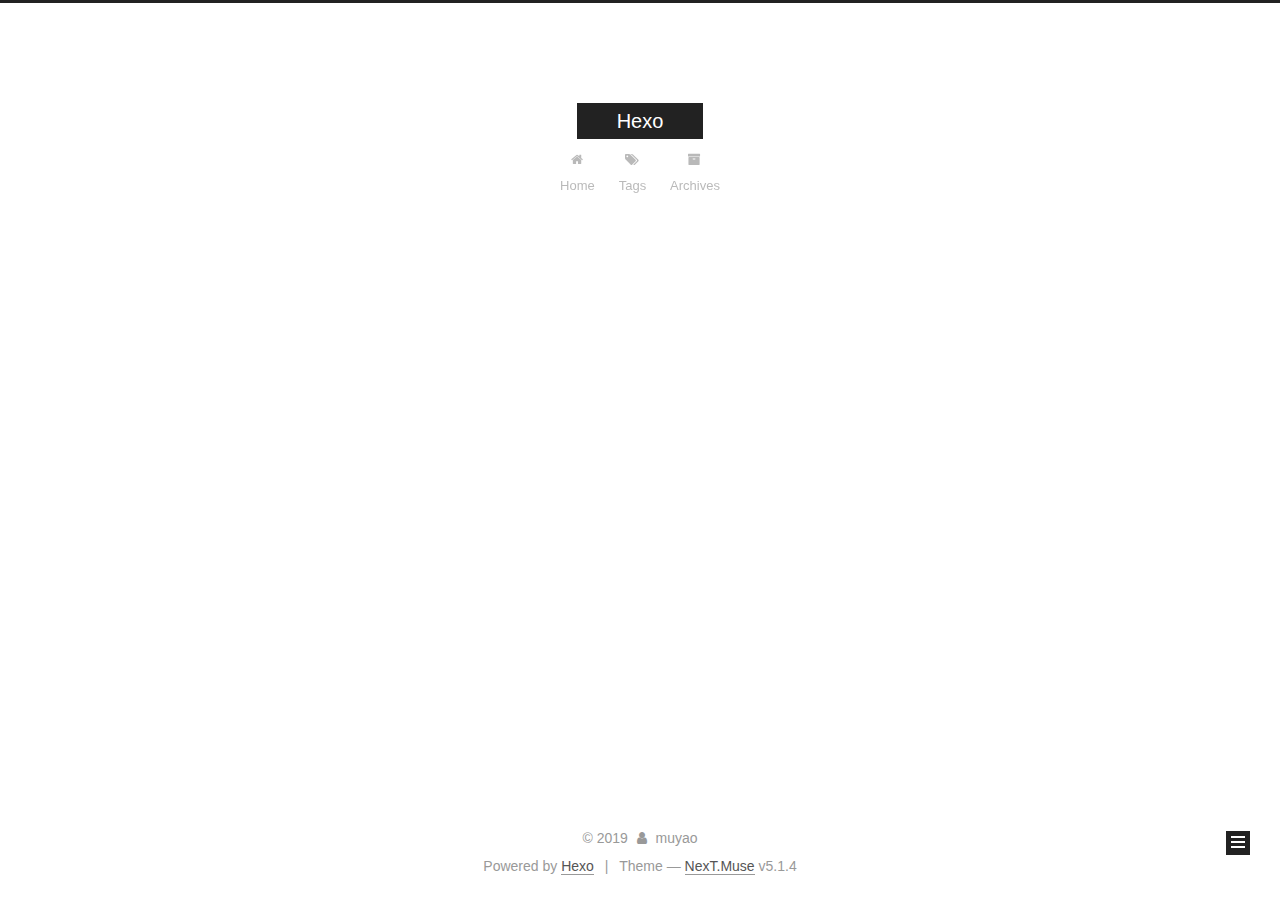
<file: archives/2019/02/index.html>
<!DOCTYPE html>



  


<html class="theme-next muse use-motion" lang="zh-CN">
<head><meta name="generator" content="Hexo 3.8.0">
  <meta charset="UTF-8">
<meta http-equiv="X-UA-Compatible" content="IE=edge">
<meta name="viewport" content="width=device-width, initial-scale=1, maximum-scale=1">
<meta name="theme-color" content="#222">



  
  
    
    
  <script src="/lib/pace/pace.min.js?v=1.0.2"></script>
  <link href="/lib/pace/pace-theme-center-circle.min.css?v=1.0.2" rel="stylesheet">







<meta http-equiv="Cache-Control" content="no-transform">
<meta http-equiv="Cache-Control" content="no-siteapp">
















  
  
  <link href="/lib/fancybox/source/jquery.fancybox.css?v=2.1.5" rel="stylesheet" type="text/css">







<link href="/lib/font-awesome/css/font-awesome.min.css?v=4.6.2" rel="stylesheet" type="text/css">

<link href="/css/main.css?v=5.1.4" rel="stylesheet" type="text/css">


  <link rel="apple-touch-icon" sizes="180x180" href="/images/apple-touch-icon-next.png?v=5.1.4">


  <link rel="icon" type="image/png" sizes="32x32" href="/images/favicon32.png?v=5.1.4">


  <link rel="icon" type="image/png" sizes="16x16" href="/images/favicon16.png?v=5.1.4">


  <link rel="mask-icon" href="/images/logo.svg?v=5.1.4" color="#222">





  <meta name="keywords" content="Hexo, NexT">










<meta property="og:type" content="website">
<meta property="og:title" content="Hexo">
<meta property="og:url" content="https://MuYaoL.github.io/archives/2019/02/index.html">
<meta property="og:site_name" content="Hexo">
<meta property="og:locale" content="zh-CN">
<meta name="twitter:card" content="summary">
<meta name="twitter:title" content="Hexo">



<script type="text/javascript" id="hexo.configurations">
  var NexT = window.NexT || {};
  var CONFIG = {
    root: '/',
    scheme: 'Muse',
    version: '5.1.4',
    sidebar: {"position":"left","display":"post","offset":12,"b2t":false,"scrollpercent":false,"onmobile":false},
    fancybox: true,
    tabs: true,
    motion: {"enable":true,"async":false,"transition":{"post_block":"fadeIn","post_header":"slideDownIn","post_body":"slideDownIn","coll_header":"slideLeftIn","sidebar":"slideUpIn"}},
    duoshuo: {
      userId: '0',
      author: 'Author'
    },
    algolia: {
      applicationID: '',
      apiKey: '',
      indexName: '',
      hits: {"per_page":10},
      labels: {"input_placeholder":"Search for Posts","hits_empty":"We didn't find any results for the search: ${query}","hits_stats":"${hits} results found in ${time} ms"}
    }
  };
</script>



  <link rel="canonical" href="https://MuYaoL.github.io/archives/2019/02/">





  <title>Archive | Hexo</title>
  








</head>

<body itemscope="" itemtype="http://schema.org/WebPage" lang="zh-CN">

  
  
    
  

  <div class="container sidebar-position-left page-archive">
    <div class="headband"></div>

    <header id="header" class="header" itemscope="" itemtype="http://schema.org/WPHeader">
      <div class="header-inner"><div class="site-brand-wrapper">
  <div class="site-meta ">
    

    <div class="custom-logo-site-title">
      <a href="/" class="brand" rel="start">
        <span class="logo-line-before"><i></i></span>
        <span class="site-title">Hexo</span>
        <span class="logo-line-after"><i></i></span>
      </a>
    </div>
      
        <p class="site-subtitle"></p>
      
  </div>

  <div class="site-nav-toggle">
    <button>
      <span class="btn-bar"></span>
      <span class="btn-bar"></span>
      <span class="btn-bar"></span>
    </button>
  </div>
</div>

<nav class="site-nav">
  

  
    <ul id="menu" class="menu">
      
        
        <li class="menu-item menu-item-home">
          <a href="/" rel="section">
            
              <i class="menu-item-icon fa fa-fw fa-home"></i> <br>
            
            Home
          </a>
        </li>
      
        
        <li class="menu-item menu-item-tags">
          <a href="/tags/" rel="section">
            
              <i class="menu-item-icon fa fa-fw fa-tags"></i> <br>
            
            Tags
          </a>
        </li>
      
        
        <li class="menu-item menu-item-archives">
          <a href="/archives/" rel="section">
            
              <i class="menu-item-icon fa fa-fw fa-archive"></i> <br>
            
            Archives
          </a>
        </li>
      

      
    </ul>
  

  
</nav>



 </div>
    </header>

    <main id="main" class="main">
      <div class="main-inner">
        <div class="content-wrap">
          <div id="content" class="content">
            

  
  
  
  <div class="post-block archive">
    <div id="posts" class="posts-collapse">
      <span class="archive-move-on"></span>

      <span class="archive-page-counter">
        
        
        
          
        
        Um..! 3 posts in total. Keep on posting.
      </span>

      

        
        
        

        
          
          <div class="collection-title">
            <h1 class="archive-year" id="archive-year-2019">2019</h1>
          </div>
        
        

        

  <article class="post post-type-normal" itemscope="" itemtype="http://schema.org/Article">
    <header class="post-header">

      <h2 class="post-title">
        
            <a class="post-title-link" href="/2019/02/17/My-New-Post/" itemprop="url">
              
                <span itemprop="name">关于博客搭建的一些问题</span>
              
            </a>
        
      </h2>

      <div class="post-meta">
        <time class="post-time" itemprop="dateCreated" datetime="2019-02-17T17:07:18+08:00" content="2019-02-17">
          02-17
        </time>
      </div>

    </header>
  </article>



      

        
        
        

        
        

        

  <article class="post post-type-normal" itemscope="" itemtype="http://schema.org/Article">
    <header class="post-header">

      <h2 class="post-title">
        
            <a class="post-title-link" href="/2019/02/17/muyao/" itemprop="url">
              
                <span itemprop="name">STM32</span>
              
            </a>
        
      </h2>

      <div class="post-meta">
        <time class="post-time" itemprop="dateCreated" datetime="2019-02-17T13:54:35+08:00" content="2019-02-17">
          02-17
        </time>
      </div>

    </header>
  </article>



      

        
        
        

        
        

        

  <article class="post post-type-normal" itemscope="" itemtype="http://schema.org/Article">
    <header class="post-header">

      <h2 class="post-title">
        
            <a class="post-title-link" href="/2019/02/05/hello-world/" itemprop="url">
              
                <span itemprop="name">Hello World</span>
              
            </a>
        
      </h2>

      <div class="post-meta">
        <time class="post-time" itemprop="dateCreated" datetime="2019-02-05T11:08:05+08:00" content="2019-02-05">
          02-05
        </time>
      </div>

    </header>
  </article>



      

    </div>
  </div>
  
  
  

  



          </div>
          


          

        </div>
        
          
  
  <div class="sidebar-toggle">
    <div class="sidebar-toggle-line-wrap">
      <span class="sidebar-toggle-line sidebar-toggle-line-first"></span>
      <span class="sidebar-toggle-line sidebar-toggle-line-middle"></span>
      <span class="sidebar-toggle-line sidebar-toggle-line-last"></span>
    </div>
  </div>

  <aside id="sidebar" class="sidebar">
    
    <div class="sidebar-inner">

      

      

      <section class="site-overview-wrap sidebar-panel sidebar-panel-active">
        <div class="site-overview">
          <div class="site-author motion-element" itemprop="author" itemscope="" itemtype="http://schema.org/Person">
            
              <p class="site-author-name" itemprop="name">muyao</p>
              <p class="site-description motion-element" itemprop="description"></p>
          </div>

          <nav class="site-state motion-element">

            
              <div class="site-state-item site-state-posts">
              
                <a href="/archives/">
              
                  <span class="site-state-item-count">3</span>
                  <span class="site-state-item-name">posts</span>
                </a>
              </div>
            

            
              
              
              <div class="site-state-item site-state-categories">
                
                  <span class="site-state-item-count">1</span>
                  <span class="site-state-item-name">categories</span>
                
              </div>
            

            
              
              
              <div class="site-state-item site-state-tags">
                
                  <span class="site-state-item-count">1</span>
                  <span class="site-state-item-name">tags</span>
                
              </div>
            

          </nav>

          

          
            <div class="links-of-author motion-element">
                
                  <span class="links-of-author-item">
                    <a href="https://baidu.com" target="_blank" title="百度">
                      
                        <i class="fa fa-fw fa-firefox"></i>百度</a>
                  </span>
                
            </div>
          

          
          

          
          
            <div class="links-of-blogroll motion-element links-of-blogroll-block">
              <div class="links-of-blogroll-title">
                <i class="fa  fa-fw fa-link"></i>
                Links
              </div>
              <ul class="links-of-blogroll-list">
                
                  <li class="links-of-blogroll-item">
                    <a href="http://example.com/" title="Title" target="_blank">Title</a>
                  </li>
                
                  <li class="links-of-blogroll-item">
                    <a href="https://google.com/" title="谷歌1" target="_blank">谷歌1</a>
                  </li>
                
                  <li class="links-of-blogroll-item">
                    <a href="http://baidu.com/" title="百度1" target="_blank">百度1</a>
                  </li>
                
                  <li class="links-of-blogroll-item">
                    <a href="https://google.com/" title="谷歌2" target="_blank">谷歌2</a>
                  </li>
                
                  <li class="links-of-blogroll-item">
                    <a href="http://baidu.com/" title="百度2" target="_blank">百度2</a>
                  </li>
                
              </ul>
            </div>
          

          

        </div>
      </section>

      

      

    </div>
  </aside>


        
      </div>
    </main>

    <footer id="footer" class="footer">
      <div class="footer-inner">
        <div class="copyright">&copy; <span itemprop="copyrightYear">2019</span>
  <span class="with-love">
    <i class="fa fa-user"></i>
  </span>
  <span class="author" itemprop="copyrightHolder">muyao</span>

  
</div>


  <div class="powered-by">Powered by <a class="theme-link" target="_blank" href="https://hexo.io">Hexo</a></div>



  <span class="post-meta-divider">|</span>



  <div class="theme-info">Theme &mdash; <a class="theme-link" target="_blank" href="https://github.com/iissnan/hexo-theme-next">NexT.Muse</a> v5.1.4</div>




        







        
      </div>
    </footer>

    
      <div class="back-to-top">
        <i class="fa fa-arrow-up"></i>
        
      </div>
    

    

  </div>

  

<script type="text/javascript">
  if (Object.prototype.toString.call(window.Promise) !== '[object Function]') {
    window.Promise = null;
  }
</script>









  












  
  
    <script type="text/javascript" src="/lib/jquery/index.js?v=2.1.3"></script>
  

  
  
    <script type="text/javascript" src="/lib/fastclick/lib/fastclick.min.js?v=1.0.6"></script>
  

  
  
    <script type="text/javascript" src="/lib/jquery_lazyload/jquery.lazyload.js?v=1.9.7"></script>
  

  
  
    <script type="text/javascript" src="/lib/velocity/velocity.min.js?v=1.2.1"></script>
  

  
  
    <script type="text/javascript" src="/lib/velocity/velocity.ui.min.js?v=1.2.1"></script>
  

  
  
    <script type="text/javascript" src="/lib/fancybox/source/jquery.fancybox.pack.js?v=2.1.5"></script>
  


  


  <script type="text/javascript" src="/js/src/utils.js?v=5.1.4"></script>

  <script type="text/javascript" src="/js/src/motion.js?v=5.1.4"></script>



  
  

  

  


  <script type="text/javascript" src="/js/src/bootstrap.js?v=5.1.4"></script>



  


  




	





  





  












  





  

  

  

  
  

  

  

  

</body>
</html>
</file>
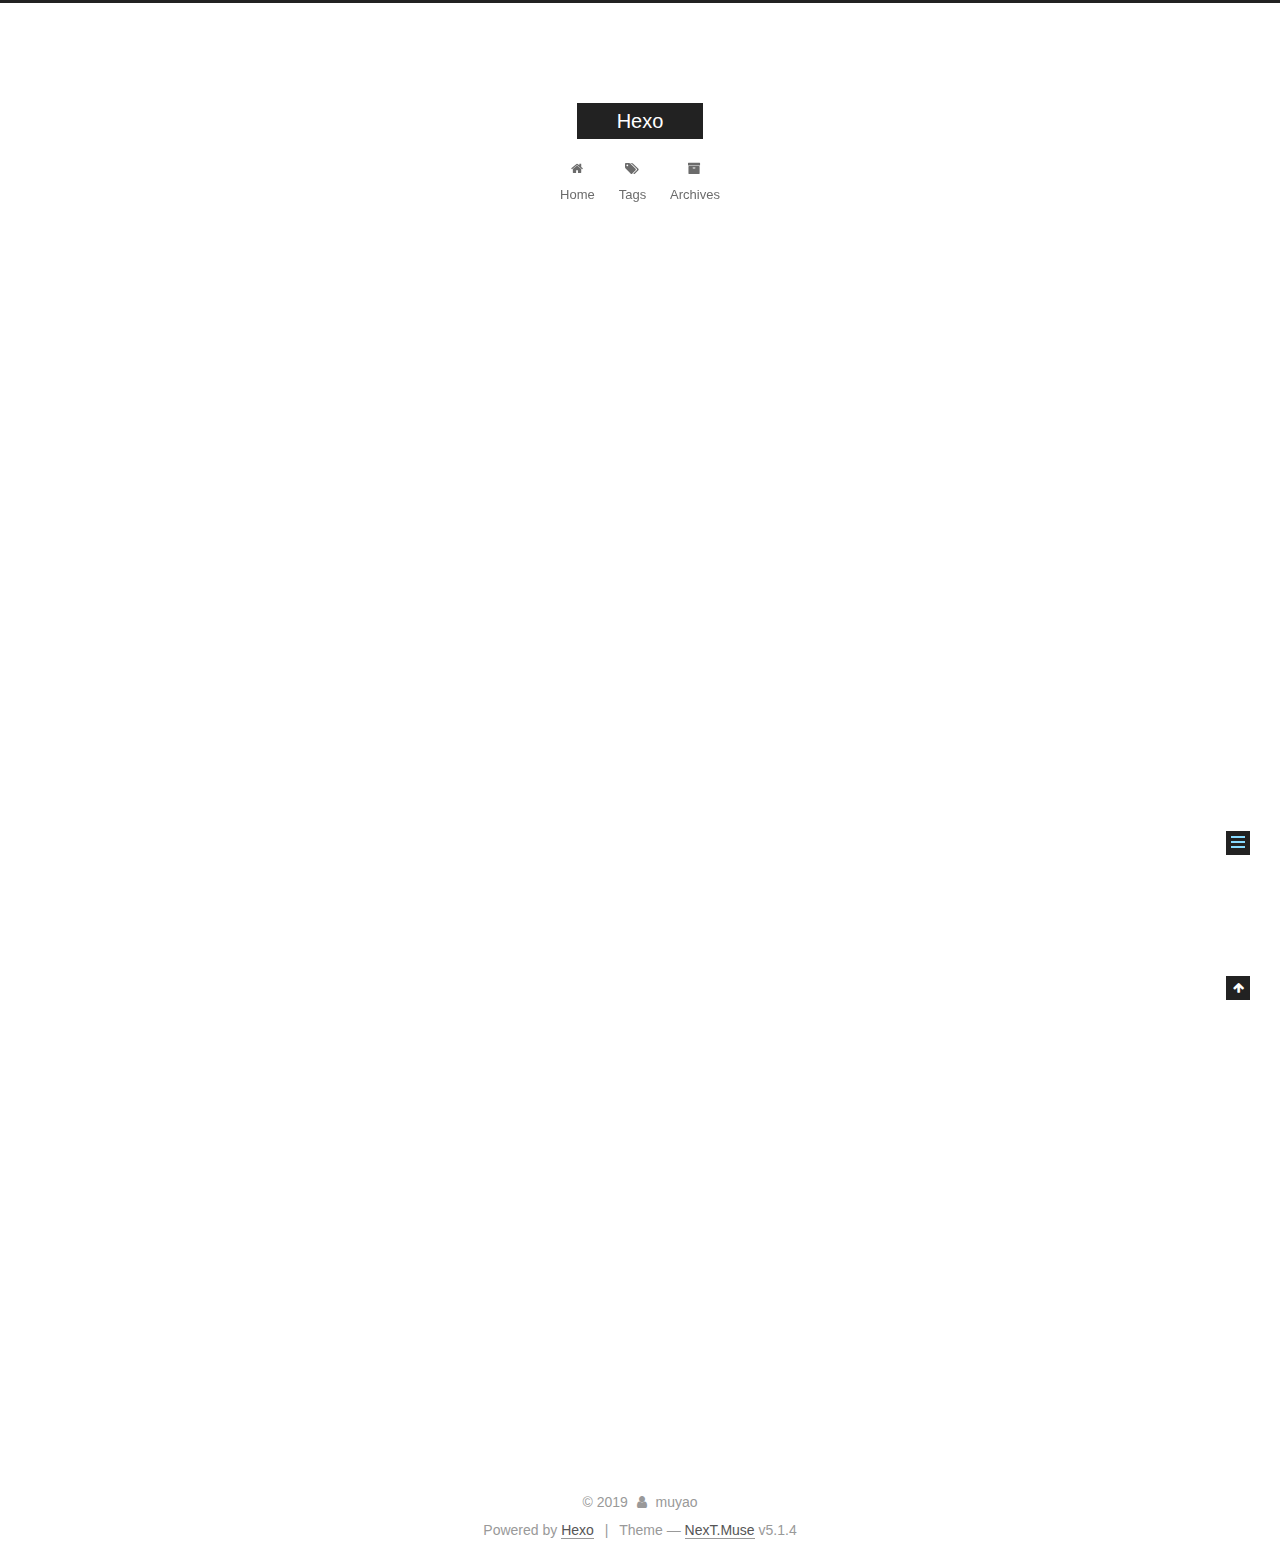
<file: 2019/02/05/hello-world/index.html>
<!DOCTYPE html>



  


<html class="theme-next muse use-motion" lang="zh-CN">
<head><meta name="generator" content="Hexo 3.8.0">
  <meta charset="UTF-8">
<meta http-equiv="X-UA-Compatible" content="IE=edge">
<meta name="viewport" content="width=device-width, initial-scale=1, maximum-scale=1">
<meta name="theme-color" content="#222">



  
  
    
    
  <script src="/lib/pace/pace.min.js?v=1.0.2"></script>
  <link href="/lib/pace/pace-theme-center-circle.min.css?v=1.0.2" rel="stylesheet">







<meta http-equiv="Cache-Control" content="no-transform">
<meta http-equiv="Cache-Control" content="no-siteapp">
















  
  
  <link href="/lib/fancybox/source/jquery.fancybox.css?v=2.1.5" rel="stylesheet" type="text/css">







<link href="/lib/font-awesome/css/font-awesome.min.css?v=4.6.2" rel="stylesheet" type="text/css">

<link href="/css/main.css?v=5.1.4" rel="stylesheet" type="text/css">


  <link rel="apple-touch-icon" sizes="180x180" href="/images/apple-touch-icon-next.png?v=5.1.4">


  <link rel="icon" type="image/png" sizes="32x32" href="/images/favicon32.png?v=5.1.4">


  <link rel="icon" type="image/png" sizes="16x16" href="/images/favicon16.png?v=5.1.4">


  <link rel="mask-icon" href="/images/logo.svg?v=5.1.4" color="#222">





  <meta name="keywords" content="Hexo, NexT">










<meta name="description" content="Welcome to Hexo! This is your very first post. Check documentation for more info. If you get any problems when using Hexo, you can find the answer in troubleshooting or you can ask me on GitHub. Quick">
<meta property="og:type" content="article">
<meta property="og:title" content="Hello World">
<meta property="og:url" content="https://MuYaoL.github.io/2019/02/05/hello-world/index.html">
<meta property="og:site_name" content="Hexo">
<meta property="og:description" content="Welcome to Hexo! This is your very first post. Check documentation for more info. If you get any problems when using Hexo, you can find the answer in troubleshooting or you can ask me on GitHub. Quick">
<meta property="og:locale" content="zh-CN">
<meta property="og:updated_time" content="2019-02-05T03:08:05.869Z">
<meta name="twitter:card" content="summary">
<meta name="twitter:title" content="Hello World">
<meta name="twitter:description" content="Welcome to Hexo! This is your very first post. Check documentation for more info. If you get any problems when using Hexo, you can find the answer in troubleshooting or you can ask me on GitHub. Quick">



<script type="text/javascript" id="hexo.configurations">
  var NexT = window.NexT || {};
  var CONFIG = {
    root: '/',
    scheme: 'Muse',
    version: '5.1.4',
    sidebar: {"position":"left","display":"post","offset":12,"b2t":false,"scrollpercent":false,"onmobile":false},
    fancybox: true,
    tabs: true,
    motion: {"enable":true,"async":false,"transition":{"post_block":"fadeIn","post_header":"slideDownIn","post_body":"slideDownIn","coll_header":"slideLeftIn","sidebar":"slideUpIn"}},
    duoshuo: {
      userId: '0',
      author: 'Author'
    },
    algolia: {
      applicationID: '',
      apiKey: '',
      indexName: '',
      hits: {"per_page":10},
      labels: {"input_placeholder":"Search for Posts","hits_empty":"We didn't find any results for the search: ${query}","hits_stats":"${hits} results found in ${time} ms"}
    }
  };
</script>



  <link rel="canonical" href="https://MuYaoL.github.io/2019/02/05/hello-world/">





  <title>Hello World | Hexo</title>
  








</head>

<body itemscope="" itemtype="http://schema.org/WebPage" lang="zh-CN">

  
  
    
  

  <div class="container sidebar-position-left page-post-detail">
    <div class="headband"></div>

    <header id="header" class="header" itemscope="" itemtype="http://schema.org/WPHeader">
      <div class="header-inner"><div class="site-brand-wrapper">
  <div class="site-meta ">
    

    <div class="custom-logo-site-title">
      <a href="/" class="brand" rel="start">
        <span class="logo-line-before"><i></i></span>
        <span class="site-title">Hexo</span>
        <span class="logo-line-after"><i></i></span>
      </a>
    </div>
      
        <p class="site-subtitle"></p>
      
  </div>

  <div class="site-nav-toggle">
    <button>
      <span class="btn-bar"></span>
      <span class="btn-bar"></span>
      <span class="btn-bar"></span>
    </button>
  </div>
</div>

<nav class="site-nav">
  

  
    <ul id="menu" class="menu">
      
        
        <li class="menu-item menu-item-home">
          <a href="/" rel="section">
            
              <i class="menu-item-icon fa fa-fw fa-home"></i> <br>
            
            Home
          </a>
        </li>
      
        
        <li class="menu-item menu-item-tags">
          <a href="/tags/" rel="section">
            
              <i class="menu-item-icon fa fa-fw fa-tags"></i> <br>
            
            Tags
          </a>
        </li>
      
        
        <li class="menu-item menu-item-archives">
          <a href="/archives/" rel="section">
            
              <i class="menu-item-icon fa fa-fw fa-archive"></i> <br>
            
            Archives
          </a>
        </li>
      

      
    </ul>
  

  
</nav>



 </div>
    </header>

    <main id="main" class="main">
      <div class="main-inner">
        <div class="content-wrap">
          <div id="content" class="content">
            

  <div id="posts" class="posts-expand">
    

  

  
  
  

  <article class="post post-type-normal" itemscope="" itemtype="http://schema.org/Article">
  
  
  
  <div class="post-block">
    <link itemprop="mainEntityOfPage" href="https://MuYaoL.github.io/2019/02/05/hello-world/">

    <span hidden itemprop="author" itemscope="" itemtype="http://schema.org/Person">
      <meta itemprop="name" content="muyao">
      <meta itemprop="description" content="">
      <meta itemprop="image" content="/images/avatar.gif">
    </span>

    <span hidden itemprop="publisher" itemscope="" itemtype="http://schema.org/Organization">
      <meta itemprop="name" content="Hexo">
    </span>

    
      <header class="post-header">

        
        
          <h1 class="post-title" itemprop="name headline">Hello World</h1>
        

        <div class="post-meta">
          <span class="post-time">
            
              <span class="post-meta-item-icon">
                <i class="fa fa-calendar-o"></i>
              </span>
              
                <span class="post-meta-item-text">Posted on</span>
              
              <time title="Post created" itemprop="dateCreated datePublished" datetime="2019-02-05T11:08:05+08:00">
                2019-02-05
              </time>
            

            

            
          </span>

          

          
            
          

          
          

          

          

          

        </div>
      </header>
    

    
    
    
    <div class="post-body" itemprop="articleBody">

      
      

      
        <p>Welcome to <a href="https://hexo.io/" target="_blank" rel="noopener">Hexo</a>! This is your very first post. Check <a href="https://hexo.io/docs/" target="_blank" rel="noopener">documentation</a> for more info. If you get any problems when using Hexo, you can find the answer in <a href="https://hexo.io/docs/troubleshooting.html" target="_blank" rel="noopener">troubleshooting</a> or you can ask me on <a href="https://github.com/hexojs/hexo/issues" target="_blank" rel="noopener">GitHub</a>.</p>
<h2 id="Quick-Start"><a href="#Quick-Start" class="headerlink" title="Quick Start"></a>Quick Start</h2><h3 id="Create-a-new-post"><a href="#Create-a-new-post" class="headerlink" title="Create a new post"></a>Create a new post</h3><figure class="highlight bash"><table><tr><td class="gutter"><pre><span class="line">1</span><br></pre></td><td class="code"><pre><span class="line">$ hexo new <span class="string">"My New Post"</span></span><br></pre></td></tr></table></figure>
<p>More info: <a href="https://hexo.io/docs/writing.html" target="_blank" rel="noopener">Writing</a></p>
<h3 id="Run-server"><a href="#Run-server" class="headerlink" title="Run server"></a>Run server</h3><figure class="highlight bash"><table><tr><td class="gutter"><pre><span class="line">1</span><br></pre></td><td class="code"><pre><span class="line">$ hexo server</span><br></pre></td></tr></table></figure>
<p>More info: <a href="https://hexo.io/docs/server.html" target="_blank" rel="noopener">Server</a></p>
<h3 id="Generate-static-files"><a href="#Generate-static-files" class="headerlink" title="Generate static files"></a>Generate static files</h3><figure class="highlight bash"><table><tr><td class="gutter"><pre><span class="line">1</span><br></pre></td><td class="code"><pre><span class="line">$ hexo generate</span><br></pre></td></tr></table></figure>
<p>More info: <a href="https://hexo.io/docs/generating.html" target="_blank" rel="noopener">Generating</a></p>
<h3 id="Deploy-to-remote-sites"><a href="#Deploy-to-remote-sites" class="headerlink" title="Deploy to remote sites"></a>Deploy to remote sites</h3><figure class="highlight bash"><table><tr><td class="gutter"><pre><span class="line">1</span><br></pre></td><td class="code"><pre><span class="line">$ hexo deploy</span><br></pre></td></tr></table></figure>
<p>More info: <a href="https://hexo.io/docs/deployment.html" target="_blank" rel="noopener">Deployment</a></p>

      
    </div>
    
    
    

    

    
      <div>
        <div style="padding: 10px 0; margin: 20px auto; width: 90%; text-align: center;">
  <div>Donate comment here</div>
  <button id="rewardButton" disable="enable" onclick="var qr = document.getElementById('QR'); if (qr.style.display === 'none') {qr.style.display='block';} else {qr.style.display='none'}">
    <span>Donate</span>
  </button>
  <div id="QR" style="display: none;">

    
      <div id="wechat" style="display: inline-block">
        <img id="wechat_qr" src="/images/wechatpay.jpg" alt="muyao WeChat Pay">
        <p>WeChat Pay</p>
      </div>
    

    
      <div id="alipay" style="display: inline-block">
        <img id="alipay_qr" src="/images/alipay.jpg" alt="muyao Alipay">
        <p>Alipay</p>
      </div>
    

    

  </div>
</div>

      </div>
    

    

    <footer class="post-footer">
      

      
      
      

      
        <div class="post-nav">
          <div class="post-nav-next post-nav-item">
            
          </div>

          <span class="post-nav-divider"></span>

          <div class="post-nav-prev post-nav-item">
            
              <a href="/2019/02/17/muyao/" rel="prev" title="STM32">
                STM32 <i class="fa fa-chevron-right"></i>
              </a>
            
          </div>
        </div>
      

      
      
    </footer>
  </div>
  
  
  
  </article>



    <div class="post-spread">
      
    </div>
  </div>


          </div>
          


          

  



        </div>
        
          
  
  <div class="sidebar-toggle">
    <div class="sidebar-toggle-line-wrap">
      <span class="sidebar-toggle-line sidebar-toggle-line-first"></span>
      <span class="sidebar-toggle-line sidebar-toggle-line-middle"></span>
      <span class="sidebar-toggle-line sidebar-toggle-line-last"></span>
    </div>
  </div>

  <aside id="sidebar" class="sidebar">
    
    <div class="sidebar-inner">

      

      
        <ul class="sidebar-nav motion-element">
          <li class="sidebar-nav-toc sidebar-nav-active" data-target="post-toc-wrap">
            Table of Contents
          </li>
          <li class="sidebar-nav-overview" data-target="site-overview-wrap">
            Overview
          </li>
        </ul>
      

      <section class="site-overview-wrap sidebar-panel">
        <div class="site-overview">
          <div class="site-author motion-element" itemprop="author" itemscope="" itemtype="http://schema.org/Person">
            
              <p class="site-author-name" itemprop="name">muyao</p>
              <p class="site-description motion-element" itemprop="description"></p>
          </div>

          <nav class="site-state motion-element">

            
              <div class="site-state-item site-state-posts">
              
                <a href="/archives/">
              
                  <span class="site-state-item-count">3</span>
                  <span class="site-state-item-name">posts</span>
                </a>
              </div>
            

            
              
              
              <div class="site-state-item site-state-categories">
                
                  <span class="site-state-item-count">1</span>
                  <span class="site-state-item-name">categories</span>
                
              </div>
            

            
              
              
              <div class="site-state-item site-state-tags">
                
                  <span class="site-state-item-count">1</span>
                  <span class="site-state-item-name">tags</span>
                
              </div>
            

          </nav>

          

          
            <div class="links-of-author motion-element">
                
                  <span class="links-of-author-item">
                    <a href="https://baidu.com" target="_blank" title="百度">
                      
                        <i class="fa fa-fw fa-firefox"></i>百度</a>
                  </span>
                
            </div>
          

          
          

          
          
            <div class="links-of-blogroll motion-element links-of-blogroll-block">
              <div class="links-of-blogroll-title">
                <i class="fa  fa-fw fa-link"></i>
                Links
              </div>
              <ul class="links-of-blogroll-list">
                
                  <li class="links-of-blogroll-item">
                    <a href="http://example.com/" title="Title" target="_blank">Title</a>
                  </li>
                
                  <li class="links-of-blogroll-item">
                    <a href="https://google.com/" title="谷歌1" target="_blank">谷歌1</a>
                  </li>
                
                  <li class="links-of-blogroll-item">
                    <a href="http://baidu.com/" title="百度1" target="_blank">百度1</a>
                  </li>
                
                  <li class="links-of-blogroll-item">
                    <a href="https://google.com/" title="谷歌2" target="_blank">谷歌2</a>
                  </li>
                
                  <li class="links-of-blogroll-item">
                    <a href="http://baidu.com/" title="百度2" target="_blank">百度2</a>
                  </li>
                
              </ul>
            </div>
          

          

        </div>
      </section>

      
      <!--noindex-->
        <section class="post-toc-wrap motion-element sidebar-panel sidebar-panel-active">
          <div class="post-toc">

            
              
            

            
              <div class="post-toc-content"><ol class="nav"><li class="nav-item nav-level-2"><a class="nav-link" href="#Quick-Start"><span class="nav-number">1.</span> <span class="nav-text">Quick Start</span></a><ol class="nav-child"><li class="nav-item nav-level-3"><a class="nav-link" href="#Create-a-new-post"><span class="nav-number">1.1.</span> <span class="nav-text">Create a new post</span></a></li><li class="nav-item nav-level-3"><a class="nav-link" href="#Run-server"><span class="nav-number">1.2.</span> <span class="nav-text">Run server</span></a></li><li class="nav-item nav-level-3"><a class="nav-link" href="#Generate-static-files"><span class="nav-number">1.3.</span> <span class="nav-text">Generate static files</span></a></li><li class="nav-item nav-level-3"><a class="nav-link" href="#Deploy-to-remote-sites"><span class="nav-number">1.4.</span> <span class="nav-text">Deploy to remote sites</span></a></li></ol></li></ol></div>
            

          </div>
        </section>
      <!--/noindex-->
      

      

    </div>
  </aside>


        
      </div>
    </main>

    <footer id="footer" class="footer">
      <div class="footer-inner">
        <div class="copyright">&copy; <span itemprop="copyrightYear">2019</span>
  <span class="with-love">
    <i class="fa fa-user"></i>
  </span>
  <span class="author" itemprop="copyrightHolder">muyao</span>

  
</div>


  <div class="powered-by">Powered by <a class="theme-link" target="_blank" href="https://hexo.io">Hexo</a></div>



  <span class="post-meta-divider">|</span>



  <div class="theme-info">Theme &mdash; <a class="theme-link" target="_blank" href="https://github.com/iissnan/hexo-theme-next">NexT.Muse</a> v5.1.4</div>




        







        
      </div>
    </footer>

    
      <div class="back-to-top">
        <i class="fa fa-arrow-up"></i>
        
      </div>
    

    

  </div>

  

<script type="text/javascript">
  if (Object.prototype.toString.call(window.Promise) !== '[object Function]') {
    window.Promise = null;
  }
</script>









  












  
  
    <script type="text/javascript" src="/lib/jquery/index.js?v=2.1.3"></script>
  

  
  
    <script type="text/javascript" src="/lib/fastclick/lib/fastclick.min.js?v=1.0.6"></script>
  

  
  
    <script type="text/javascript" src="/lib/jquery_lazyload/jquery.lazyload.js?v=1.9.7"></script>
  

  
  
    <script type="text/javascript" src="/lib/velocity/velocity.min.js?v=1.2.1"></script>
  

  
  
    <script type="text/javascript" src="/lib/velocity/velocity.ui.min.js?v=1.2.1"></script>
  

  
  
    <script type="text/javascript" src="/lib/fancybox/source/jquery.fancybox.pack.js?v=2.1.5"></script>
  


  


  <script type="text/javascript" src="/js/src/utils.js?v=5.1.4"></script>

  <script type="text/javascript" src="/js/src/motion.js?v=5.1.4"></script>



  
  

  
  <script type="text/javascript" src="/js/src/scrollspy.js?v=5.1.4"></script>
<script type="text/javascript" src="/js/src/post-details.js?v=5.1.4"></script>



  


  <script type="text/javascript" src="/js/src/bootstrap.js?v=5.1.4"></script>



  


  




	





  





  












  





  

  

  

  
  

  

  

  

</body>
</html>
</file>
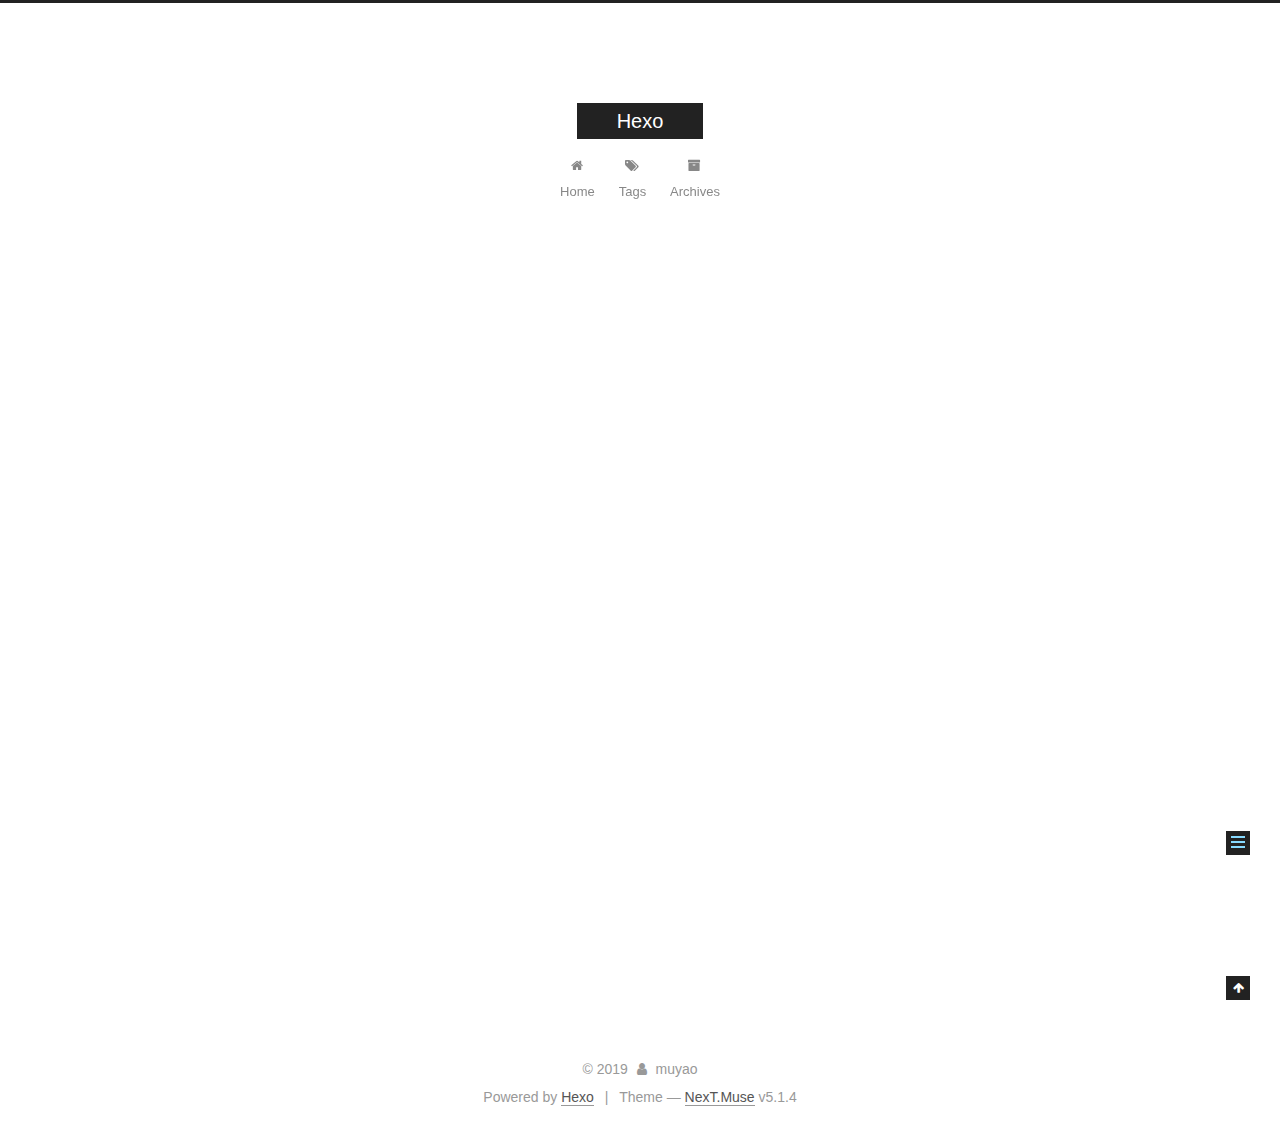
<file: 2019/02/17/muyao/index.html>
<!DOCTYPE html>



  


<html class="theme-next muse use-motion" lang="zh-CN">
<head><meta name="generator" content="Hexo 3.8.0">
  <meta charset="UTF-8">
<meta http-equiv="X-UA-Compatible" content="IE=edge">
<meta name="viewport" content="width=device-width, initial-scale=1, maximum-scale=1">
<meta name="theme-color" content="#222">



  
  
    
    
  <script src="/lib/pace/pace.min.js?v=1.0.2"></script>
  <link href="/lib/pace/pace-theme-center-circle.min.css?v=1.0.2" rel="stylesheet">







<meta http-equiv="Cache-Control" content="no-transform">
<meta http-equiv="Cache-Control" content="no-siteapp">
















  
  
  <link href="/lib/fancybox/source/jquery.fancybox.css?v=2.1.5" rel="stylesheet" type="text/css">







<link href="/lib/font-awesome/css/font-awesome.min.css?v=4.6.2" rel="stylesheet" type="text/css">

<link href="/css/main.css?v=5.1.4" rel="stylesheet" type="text/css">


  <link rel="apple-touch-icon" sizes="180x180" href="/images/apple-touch-icon-next.png?v=5.1.4">


  <link rel="icon" type="image/png" sizes="32x32" href="/images/favicon32.png?v=5.1.4">


  <link rel="icon" type="image/png" sizes="16x16" href="/images/favicon16.png?v=5.1.4">


  <link rel="mask-icon" href="/images/logo.svg?v=5.1.4" color="#222">





  <meta name="keywords" content="-Hexo -SEVO,">










<meta name="description" content="第二次博客">
<meta name="keywords" content="-Hexo -SEVO">
<meta property="og:type" content="article">
<meta property="og:title" content="STM32">
<meta property="og:url" content="https://MuYaoL.github.io/2019/02/17/muyao/index.html">
<meta property="og:site_name" content="Hexo">
<meta property="og:description" content="第二次博客">
<meta property="og:locale" content="zh-CN">
<meta property="og:updated_time" content="2019-02-24T09:42:44.107Z">
<meta name="twitter:card" content="summary">
<meta name="twitter:title" content="STM32">
<meta name="twitter:description" content="第二次博客">



<script type="text/javascript" id="hexo.configurations">
  var NexT = window.NexT || {};
  var CONFIG = {
    root: '/',
    scheme: 'Muse',
    version: '5.1.4',
    sidebar: {"position":"left","display":"post","offset":12,"b2t":false,"scrollpercent":false,"onmobile":false},
    fancybox: true,
    tabs: true,
    motion: {"enable":true,"async":false,"transition":{"post_block":"fadeIn","post_header":"slideDownIn","post_body":"slideDownIn","coll_header":"slideLeftIn","sidebar":"slideUpIn"}},
    duoshuo: {
      userId: '0',
      author: 'Author'
    },
    algolia: {
      applicationID: '',
      apiKey: '',
      indexName: '',
      hits: {"per_page":10},
      labels: {"input_placeholder":"Search for Posts","hits_empty":"We didn't find any results for the search: ${query}","hits_stats":"${hits} results found in ${time} ms"}
    }
  };
</script>



  <link rel="canonical" href="https://MuYaoL.github.io/2019/02/17/muyao/">





  <title>STM32 | Hexo</title>
  








</head>

<body itemscope="" itemtype="http://schema.org/WebPage" lang="zh-CN">

  
  
    
  

  <div class="container sidebar-position-left page-post-detail">
    <div class="headband"></div>

    <header id="header" class="header" itemscope="" itemtype="http://schema.org/WPHeader">
      <div class="header-inner"><div class="site-brand-wrapper">
  <div class="site-meta ">
    

    <div class="custom-logo-site-title">
      <a href="/" class="brand" rel="start">
        <span class="logo-line-before"><i></i></span>
        <span class="site-title">Hexo</span>
        <span class="logo-line-after"><i></i></span>
      </a>
    </div>
      
        <p class="site-subtitle"></p>
      
  </div>

  <div class="site-nav-toggle">
    <button>
      <span class="btn-bar"></span>
      <span class="btn-bar"></span>
      <span class="btn-bar"></span>
    </button>
  </div>
</div>

<nav class="site-nav">
  

  
    <ul id="menu" class="menu">
      
        
        <li class="menu-item menu-item-home">
          <a href="/" rel="section">
            
              <i class="menu-item-icon fa fa-fw fa-home"></i> <br>
            
            Home
          </a>
        </li>
      
        
        <li class="menu-item menu-item-tags">
          <a href="/tags/" rel="section">
            
              <i class="menu-item-icon fa fa-fw fa-tags"></i> <br>
            
            Tags
          </a>
        </li>
      
        
        <li class="menu-item menu-item-archives">
          <a href="/archives/" rel="section">
            
              <i class="menu-item-icon fa fa-fw fa-archive"></i> <br>
            
            Archives
          </a>
        </li>
      

      
    </ul>
  

  
</nav>



 </div>
    </header>

    <main id="main" class="main">
      <div class="main-inner">
        <div class="content-wrap">
          <div id="content" class="content">
            

  <div id="posts" class="posts-expand">
    

  

  
  
  

  <article class="post post-type-normal" itemscope="" itemtype="http://schema.org/Article">
  
  
  
  <div class="post-block">
    <link itemprop="mainEntityOfPage" href="https://MuYaoL.github.io/2019/02/17/muyao/">

    <span hidden itemprop="author" itemscope="" itemtype="http://schema.org/Person">
      <meta itemprop="name" content="muyao">
      <meta itemprop="description" content="">
      <meta itemprop="image" content="/images/avatar.gif">
    </span>

    <span hidden itemprop="publisher" itemscope="" itemtype="http://schema.org/Organization">
      <meta itemprop="name" content="Hexo">
    </span>

    
      <header class="post-header">

        
        
          <h1 class="post-title" itemprop="name headline">STM32</h1>
        

        <div class="post-meta">
          <span class="post-time">
            
              <span class="post-meta-item-icon">
                <i class="fa fa-calendar-o"></i>
              </span>
              
                <span class="post-meta-item-text">Posted on</span>
              
              <time title="Post created" itemprop="dateCreated datePublished" datetime="2019-02-17T13:54:35+08:00">
                2019-02-17
              </time>
            

            

            
          </span>

          
            <span class="post-category">
            
              <span class="post-meta-divider">|</span>
            
              <span class="post-meta-item-icon">
                <i class="fa fa-folder-o"></i>
              </span>
              
                <span class="post-meta-item-text">In</span>
              
              
                <span itemprop="about" itemscope="" itemtype="http://schema.org/Thing">
                  <a href="/categories/muyao/" itemprop="url" rel="index">
                    <span itemprop="name">muyao</span>
                  </a>
                </span>

                
                
              
            </span>
          

          
            
          

          
          

          

          

          
              <div class="post-description">
                  第二次博客
              </div>
          

        </div>
      </header>
    

    
    
    
    <div class="post-body" itemprop="articleBody">

      
      

      
        <p>关于TIM定时器<br>基本定时器计数方式上只有向上计数而高级定时器可以向上计数向上计数和两边计数<br>计数器时钟计数方式为：CK_CNT=TIMxCLK/(PSC+1)<br>我们需要的定时时间为1/CK_CLK<em>9=(ARR+1)</em>time（time为中断服务程序里设置的变量，<br>记录中断的次数）。<br>PWM输入模式可同时测量脉宽和频率，但只能使用通道1和通道2，测量脉冲宽度和频率<br>时由于是从零计数，所以寄存器捕获的数值需要加1。<br>使用PWM输入模式时必须将从模式控制器配置为复位模式，即开始捕获时，把计数器清<br>零。</p>

      
    </div>
    
    
    

    

    
      <div>
        <div style="padding: 10px 0; margin: 20px auto; width: 90%; text-align: center;">
  <div>Donate comment here</div>
  <button id="rewardButton" disable="enable" onclick="var qr = document.getElementById('QR'); if (qr.style.display === 'none') {qr.style.display='block';} else {qr.style.display='none'}">
    <span>Donate</span>
  </button>
  <div id="QR" style="display: none;">

    
      <div id="wechat" style="display: inline-block">
        <img id="wechat_qr" src="/images/wechatpay.jpg" alt="muyao WeChat Pay">
        <p>WeChat Pay</p>
      </div>
    

    
      <div id="alipay" style="display: inline-block">
        <img id="alipay_qr" src="/images/alipay.jpg" alt="muyao Alipay">
        <p>Alipay</p>
      </div>
    

    

  </div>
</div>

      </div>
    

    

    <footer class="post-footer">
      
        <div class="post-tags">
          
            <a href="/tags/Hexo-SEVO/" rel="tag"># -Hexo -SEVO</a>
          
        </div>
      

      
      
      

      
        <div class="post-nav">
          <div class="post-nav-next post-nav-item">
            
              <a href="/2019/02/05/hello-world/" rel="next" title="Hello World">
                <i class="fa fa-chevron-left"></i> Hello World
              </a>
            
          </div>

          <span class="post-nav-divider"></span>

          <div class="post-nav-prev post-nav-item">
            
              <a href="/2019/02/17/My-New-Post/" rel="prev" title="关于博客搭建的一些问题">
                关于博客搭建的一些问题 <i class="fa fa-chevron-right"></i>
              </a>
            
          </div>
        </div>
      

      
      
    </footer>
  </div>
  
  
  
  </article>



    <div class="post-spread">
      
    </div>
  </div>


          </div>
          


          

  



        </div>
        
          
  
  <div class="sidebar-toggle">
    <div class="sidebar-toggle-line-wrap">
      <span class="sidebar-toggle-line sidebar-toggle-line-first"></span>
      <span class="sidebar-toggle-line sidebar-toggle-line-middle"></span>
      <span class="sidebar-toggle-line sidebar-toggle-line-last"></span>
    </div>
  </div>

  <aside id="sidebar" class="sidebar">
    
    <div class="sidebar-inner">

      

      

      <section class="site-overview-wrap sidebar-panel sidebar-panel-active">
        <div class="site-overview">
          <div class="site-author motion-element" itemprop="author" itemscope="" itemtype="http://schema.org/Person">
            
              <p class="site-author-name" itemprop="name">muyao</p>
              <p class="site-description motion-element" itemprop="description"></p>
          </div>

          <nav class="site-state motion-element">

            
              <div class="site-state-item site-state-posts">
              
                <a href="/archives/">
              
                  <span class="site-state-item-count">3</span>
                  <span class="site-state-item-name">posts</span>
                </a>
              </div>
            

            
              
              
              <div class="site-state-item site-state-categories">
                
                  <span class="site-state-item-count">1</span>
                  <span class="site-state-item-name">categories</span>
                
              </div>
            

            
              
              
              <div class="site-state-item site-state-tags">
                
                  <span class="site-state-item-count">1</span>
                  <span class="site-state-item-name">tags</span>
                
              </div>
            

          </nav>

          

          
            <div class="links-of-author motion-element">
                
                  <span class="links-of-author-item">
                    <a href="https://baidu.com" target="_blank" title="百度">
                      
                        <i class="fa fa-fw fa-firefox"></i>百度</a>
                  </span>
                
            </div>
          

          
          

          
          
            <div class="links-of-blogroll motion-element links-of-blogroll-block">
              <div class="links-of-blogroll-title">
                <i class="fa  fa-fw fa-link"></i>
                Links
              </div>
              <ul class="links-of-blogroll-list">
                
                  <li class="links-of-blogroll-item">
                    <a href="http://example.com/" title="Title" target="_blank">Title</a>
                  </li>
                
                  <li class="links-of-blogroll-item">
                    <a href="https://google.com/" title="谷歌1" target="_blank">谷歌1</a>
                  </li>
                
                  <li class="links-of-blogroll-item">
                    <a href="http://baidu.com/" title="百度1" target="_blank">百度1</a>
                  </li>
                
                  <li class="links-of-blogroll-item">
                    <a href="https://google.com/" title="谷歌2" target="_blank">谷歌2</a>
                  </li>
                
                  <li class="links-of-blogroll-item">
                    <a href="http://baidu.com/" title="百度2" target="_blank">百度2</a>
                  </li>
                
              </ul>
            </div>
          

          

        </div>
      </section>

      

      

    </div>
  </aside>


        
      </div>
    </main>

    <footer id="footer" class="footer">
      <div class="footer-inner">
        <div class="copyright">&copy; <span itemprop="copyrightYear">2019</span>
  <span class="with-love">
    <i class="fa fa-user"></i>
  </span>
  <span class="author" itemprop="copyrightHolder">muyao</span>

  
</div>


  <div class="powered-by">Powered by <a class="theme-link" target="_blank" href="https://hexo.io">Hexo</a></div>



  <span class="post-meta-divider">|</span>



  <div class="theme-info">Theme &mdash; <a class="theme-link" target="_blank" href="https://github.com/iissnan/hexo-theme-next">NexT.Muse</a> v5.1.4</div>




        







        
      </div>
    </footer>

    
      <div class="back-to-top">
        <i class="fa fa-arrow-up"></i>
        
      </div>
    

    

  </div>

  

<script type="text/javascript">
  if (Object.prototype.toString.call(window.Promise) !== '[object Function]') {
    window.Promise = null;
  }
</script>









  












  
  
    <script type="text/javascript" src="/lib/jquery/index.js?v=2.1.3"></script>
  

  
  
    <script type="text/javascript" src="/lib/fastclick/lib/fastclick.min.js?v=1.0.6"></script>
  

  
  
    <script type="text/javascript" src="/lib/jquery_lazyload/jquery.lazyload.js?v=1.9.7"></script>
  

  
  
    <script type="text/javascript" src="/lib/velocity/velocity.min.js?v=1.2.1"></script>
  

  
  
    <script type="text/javascript" src="/lib/velocity/velocity.ui.min.js?v=1.2.1"></script>
  

  
  
    <script type="text/javascript" src="/lib/fancybox/source/jquery.fancybox.pack.js?v=2.1.5"></script>
  


  


  <script type="text/javascript" src="/js/src/utils.js?v=5.1.4"></script>

  <script type="text/javascript" src="/js/src/motion.js?v=5.1.4"></script>



  
  

  
  <script type="text/javascript" src="/js/src/scrollspy.js?v=5.1.4"></script>
<script type="text/javascript" src="/js/src/post-details.js?v=5.1.4"></script>



  


  <script type="text/javascript" src="/js/src/bootstrap.js?v=5.1.4"></script>



  


  




	





  





  












  





  

  

  

  
  

  

  

  

</body>
</html>
</file>
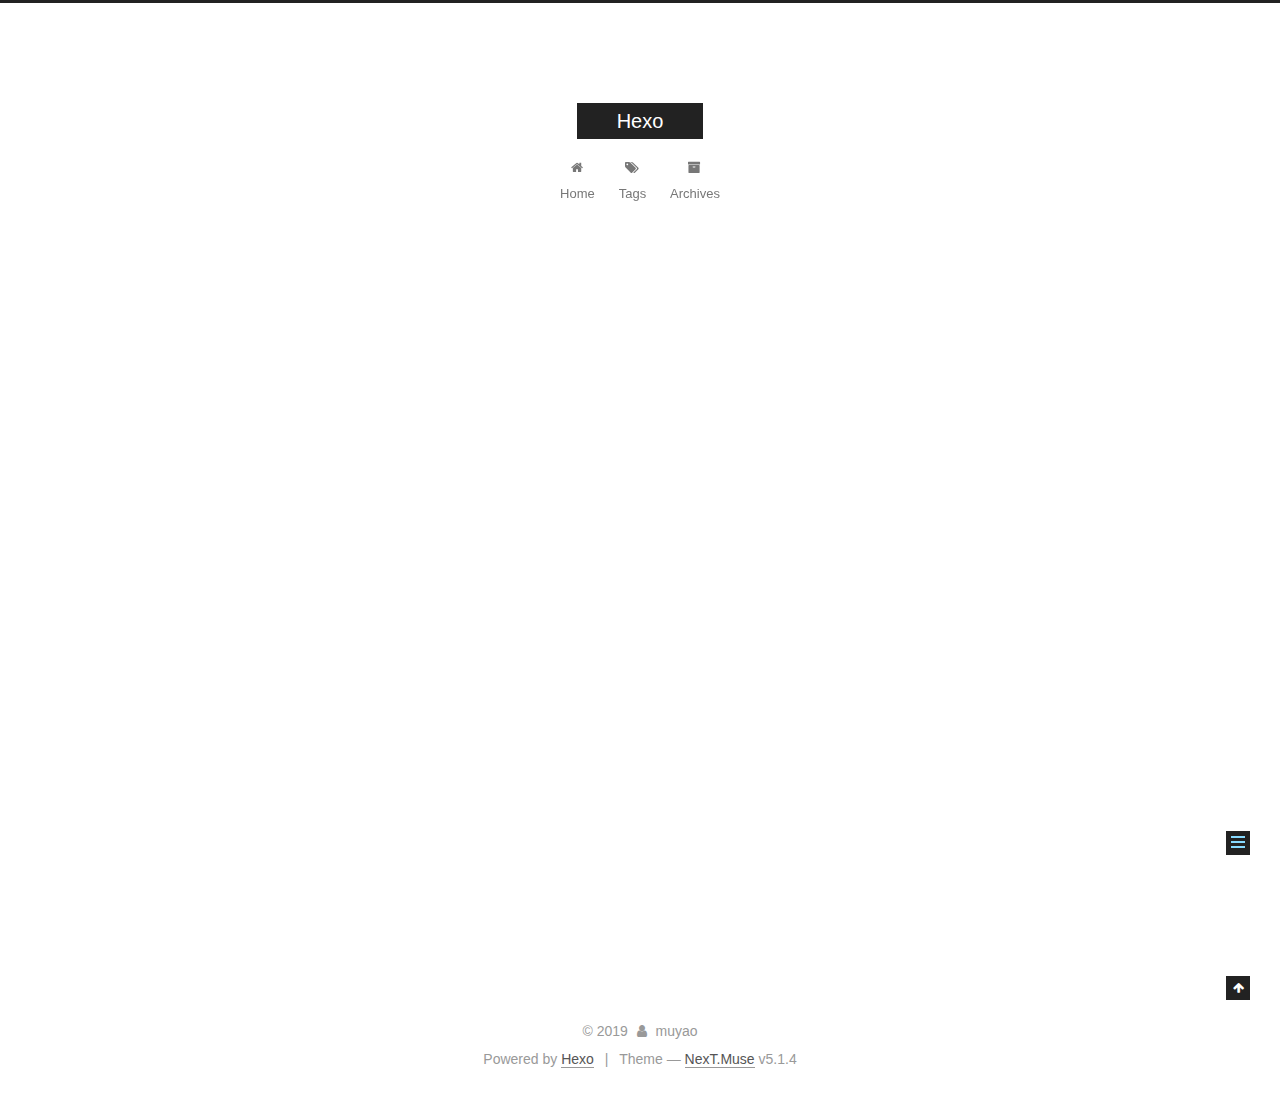
<file: 2019/02/17/My-New-Post/index.html>
<!DOCTYPE html>



  


<html class="theme-next muse use-motion" lang="zh-CN">
<head><meta name="generator" content="Hexo 3.8.0">
  <meta charset="UTF-8">
<meta http-equiv="X-UA-Compatible" content="IE=edge">
<meta name="viewport" content="width=device-width, initial-scale=1, maximum-scale=1">
<meta name="theme-color" content="#222">



  
  
    
    
  <script src="/lib/pace/pace.min.js?v=1.0.2"></script>
  <link href="/lib/pace/pace-theme-center-circle.min.css?v=1.0.2" rel="stylesheet">







<meta http-equiv="Cache-Control" content="no-transform">
<meta http-equiv="Cache-Control" content="no-siteapp">
















  
  
  <link href="/lib/fancybox/source/jquery.fancybox.css?v=2.1.5" rel="stylesheet" type="text/css">







<link href="/lib/font-awesome/css/font-awesome.min.css?v=4.6.2" rel="stylesheet" type="text/css">

<link href="/css/main.css?v=5.1.4" rel="stylesheet" type="text/css">


  <link rel="apple-touch-icon" sizes="180x180" href="/images/apple-touch-icon-next.png?v=5.1.4">


  <link rel="icon" type="image/png" sizes="32x32" href="/images/favicon32.png?v=5.1.4">


  <link rel="icon" type="image/png" sizes="16x16" href="/images/favicon16.png?v=5.1.4">


  <link rel="mask-icon" href="/images/logo.svg?v=5.1.4" color="#222">





  <meta name="keywords" content="Hexo, NexT">










<meta name="description" content="关于博客博客的配置是一项很大的“工程”，稍微偶一点不留神就会出现错误。首先我就在下载git的时候出现了问题，电脑提示下载的官方版本不可以在电脑上运行，只好再找其他版本的下载，最后完成。然后又在hexo初始化的时候出现一堆报错，不过很大可能是网络不稳定，因为第二天连接WiFi之后就好了。配置好后发现找不到127.0.0.1：4000网页，还在寻找问题所在，可能是被其他的占用了。新建博客后发表文章在使">
<meta property="og:type" content="article">
<meta property="og:title" content="关于博客搭建的一些问题">
<meta property="og:url" content="https://MuYaoL.github.io/2019/02/17/My-New-Post/index.html">
<meta property="og:site_name" content="Hexo">
<meta property="og:description" content="关于博客博客的配置是一项很大的“工程”，稍微偶一点不留神就会出现错误。首先我就在下载git的时候出现了问题，电脑提示下载的官方版本不可以在电脑上运行，只好再找其他版本的下载，最后完成。然后又在hexo初始化的时候出现一堆报错，不过很大可能是网络不稳定，因为第二天连接WiFi之后就好了。配置好后发现找不到127.0.0.1：4000网页，还在寻找问题所在，可能是被其他的占用了。新建博客后发表文章在使">
<meta property="og:locale" content="zh-CN">
<meta property="og:updated_time" content="2019-02-17T13:40:31.135Z">
<meta name="twitter:card" content="summary">
<meta name="twitter:title" content="关于博客搭建的一些问题">
<meta name="twitter:description" content="关于博客博客的配置是一项很大的“工程”，稍微偶一点不留神就会出现错误。首先我就在下载git的时候出现了问题，电脑提示下载的官方版本不可以在电脑上运行，只好再找其他版本的下载，最后完成。然后又在hexo初始化的时候出现一堆报错，不过很大可能是网络不稳定，因为第二天连接WiFi之后就好了。配置好后发现找不到127.0.0.1：4000网页，还在寻找问题所在，可能是被其他的占用了。新建博客后发表文章在使">



<script type="text/javascript" id="hexo.configurations">
  var NexT = window.NexT || {};
  var CONFIG = {
    root: '/',
    scheme: 'Muse',
    version: '5.1.4',
    sidebar: {"position":"left","display":"post","offset":12,"b2t":false,"scrollpercent":false,"onmobile":false},
    fancybox: true,
    tabs: true,
    motion: {"enable":true,"async":false,"transition":{"post_block":"fadeIn","post_header":"slideDownIn","post_body":"slideDownIn","coll_header":"slideLeftIn","sidebar":"slideUpIn"}},
    duoshuo: {
      userId: '0',
      author: 'Author'
    },
    algolia: {
      applicationID: '',
      apiKey: '',
      indexName: '',
      hits: {"per_page":10},
      labels: {"input_placeholder":"Search for Posts","hits_empty":"We didn't find any results for the search: ${query}","hits_stats":"${hits} results found in ${time} ms"}
    }
  };
</script>



  <link rel="canonical" href="https://MuYaoL.github.io/2019/02/17/My-New-Post/">





  <title>关于博客搭建的一些问题 | Hexo</title>
  








</head>

<body itemscope="" itemtype="http://schema.org/WebPage" lang="zh-CN">

  
  
    
  

  <div class="container sidebar-position-left page-post-detail">
    <div class="headband"></div>

    <header id="header" class="header" itemscope="" itemtype="http://schema.org/WPHeader">
      <div class="header-inner"><div class="site-brand-wrapper">
  <div class="site-meta ">
    

    <div class="custom-logo-site-title">
      <a href="/" class="brand" rel="start">
        <span class="logo-line-before"><i></i></span>
        <span class="site-title">Hexo</span>
        <span class="logo-line-after"><i></i></span>
      </a>
    </div>
      
        <p class="site-subtitle"></p>
      
  </div>

  <div class="site-nav-toggle">
    <button>
      <span class="btn-bar"></span>
      <span class="btn-bar"></span>
      <span class="btn-bar"></span>
    </button>
  </div>
</div>

<nav class="site-nav">
  

  
    <ul id="menu" class="menu">
      
        
        <li class="menu-item menu-item-home">
          <a href="/" rel="section">
            
              <i class="menu-item-icon fa fa-fw fa-home"></i> <br>
            
            Home
          </a>
        </li>
      
        
        <li class="menu-item menu-item-tags">
          <a href="/tags/" rel="section">
            
              <i class="menu-item-icon fa fa-fw fa-tags"></i> <br>
            
            Tags
          </a>
        </li>
      
        
        <li class="menu-item menu-item-archives">
          <a href="/archives/" rel="section">
            
              <i class="menu-item-icon fa fa-fw fa-archive"></i> <br>
            
            Archives
          </a>
        </li>
      

      
    </ul>
  

  
</nav>



 </div>
    </header>

    <main id="main" class="main">
      <div class="main-inner">
        <div class="content-wrap">
          <div id="content" class="content">
            

  <div id="posts" class="posts-expand">
    

  

  
  
  

  <article class="post post-type-normal" itemscope="" itemtype="http://schema.org/Article">
  
  
  
  <div class="post-block">
    <link itemprop="mainEntityOfPage" href="https://MuYaoL.github.io/2019/02/17/My-New-Post/">

    <span hidden itemprop="author" itemscope="" itemtype="http://schema.org/Person">
      <meta itemprop="name" content="muyao">
      <meta itemprop="description" content="">
      <meta itemprop="image" content="/images/avatar.gif">
    </span>

    <span hidden itemprop="publisher" itemscope="" itemtype="http://schema.org/Organization">
      <meta itemprop="name" content="Hexo">
    </span>

    
      <header class="post-header">

        
        
          <h1 class="post-title" itemprop="name headline">关于博客搭建的一些问题</h1>
        

        <div class="post-meta">
          <span class="post-time">
            
              <span class="post-meta-item-icon">
                <i class="fa fa-calendar-o"></i>
              </span>
              
                <span class="post-meta-item-text">Posted on</span>
              
              <time title="Post created" itemprop="dateCreated datePublished" datetime="2019-02-17T17:07:18+08:00">
                2019-02-17
              </time>
            

            

            
          </span>

          

          
            
          

          
          

          

          

          

        </div>
      </header>
    

    
    
    
    <div class="post-body" itemprop="articleBody">

      
      

      
        <p>关于博客<br>博客的配置是一项很大的“工程”，稍微偶一点不留神就会出现错误。<br>首先我就在下载git的时候出现了问题，电脑提示下载的官方版本不可以在电脑上运行，只好再找其他版本的下载，最后完成。<br>然后又在hexo初始化的时候出现一堆报错，不过很大可能是网络不稳定，因为第二天连接WiFi之后就好了。<br>配置好后发现找不到127.0.0.1：4000网页，还在寻找问题所在，可能是被其他的占用了。<br>新建博客后发表文章在使用hexo s或hexo g终端命令时报错ERROR Process failed: _posts/muyao.md，最后在该文件中的description:后加空格再加描述，问题解决。<br>主题配置时其中几个误用成中文，还造成了打了空格的假象，出现报错ERROR Theme config load failed.还好当时使用空格查询不然可能还在找哪里没打空格。<br>然后想说的是配置完成不要像我一样忘记了Ctrl+s保存，还以为是git卡住了。</p>

      
    </div>
    
    
    

    

    
      <div>
        <div style="padding: 10px 0; margin: 20px auto; width: 90%; text-align: center;">
  <div>Donate comment here</div>
  <button id="rewardButton" disable="enable" onclick="var qr = document.getElementById('QR'); if (qr.style.display === 'none') {qr.style.display='block';} else {qr.style.display='none'}">
    <span>Donate</span>
  </button>
  <div id="QR" style="display: none;">

    
      <div id="wechat" style="display: inline-block">
        <img id="wechat_qr" src="/images/wechatpay.jpg" alt="muyao WeChat Pay">
        <p>WeChat Pay</p>
      </div>
    

    
      <div id="alipay" style="display: inline-block">
        <img id="alipay_qr" src="/images/alipay.jpg" alt="muyao Alipay">
        <p>Alipay</p>
      </div>
    

    

  </div>
</div>

      </div>
    

    

    <footer class="post-footer">
      

      
      
      

      
        <div class="post-nav">
          <div class="post-nav-next post-nav-item">
            
              <a href="/2019/02/17/muyao/" rel="next" title="STM32">
                <i class="fa fa-chevron-left"></i> STM32
              </a>
            
          </div>

          <span class="post-nav-divider"></span>

          <div class="post-nav-prev post-nav-item">
            
          </div>
        </div>
      

      
      
    </footer>
  </div>
  
  
  
  </article>



    <div class="post-spread">
      
    </div>
  </div>


          </div>
          


          

  



        </div>
        
          
  
  <div class="sidebar-toggle">
    <div class="sidebar-toggle-line-wrap">
      <span class="sidebar-toggle-line sidebar-toggle-line-first"></span>
      <span class="sidebar-toggle-line sidebar-toggle-line-middle"></span>
      <span class="sidebar-toggle-line sidebar-toggle-line-last"></span>
    </div>
  </div>

  <aside id="sidebar" class="sidebar">
    
    <div class="sidebar-inner">

      

      

      <section class="site-overview-wrap sidebar-panel sidebar-panel-active">
        <div class="site-overview">
          <div class="site-author motion-element" itemprop="author" itemscope="" itemtype="http://schema.org/Person">
            
              <p class="site-author-name" itemprop="name">muyao</p>
              <p class="site-description motion-element" itemprop="description"></p>
          </div>

          <nav class="site-state motion-element">

            
              <div class="site-state-item site-state-posts">
              
                <a href="/archives/">
              
                  <span class="site-state-item-count">3</span>
                  <span class="site-state-item-name">posts</span>
                </a>
              </div>
            

            
              
              
              <div class="site-state-item site-state-categories">
                
                  <span class="site-state-item-count">1</span>
                  <span class="site-state-item-name">categories</span>
                
              </div>
            

            
              
              
              <div class="site-state-item site-state-tags">
                
                  <span class="site-state-item-count">1</span>
                  <span class="site-state-item-name">tags</span>
                
              </div>
            

          </nav>

          

          
            <div class="links-of-author motion-element">
                
                  <span class="links-of-author-item">
                    <a href="https://baidu.com" target="_blank" title="百度">
                      
                        <i class="fa fa-fw fa-firefox"></i>百度</a>
                  </span>
                
            </div>
          

          
          

          
          
            <div class="links-of-blogroll motion-element links-of-blogroll-block">
              <div class="links-of-blogroll-title">
                <i class="fa  fa-fw fa-link"></i>
                Links
              </div>
              <ul class="links-of-blogroll-list">
                
                  <li class="links-of-blogroll-item">
                    <a href="http://example.com/" title="Title" target="_blank">Title</a>
                  </li>
                
                  <li class="links-of-blogroll-item">
                    <a href="https://google.com/" title="谷歌1" target="_blank">谷歌1</a>
                  </li>
                
                  <li class="links-of-blogroll-item">
                    <a href="http://baidu.com/" title="百度1" target="_blank">百度1</a>
                  </li>
                
                  <li class="links-of-blogroll-item">
                    <a href="https://google.com/" title="谷歌2" target="_blank">谷歌2</a>
                  </li>
                
                  <li class="links-of-blogroll-item">
                    <a href="http://baidu.com/" title="百度2" target="_blank">百度2</a>
                  </li>
                
              </ul>
            </div>
          

          

        </div>
      </section>

      

      

    </div>
  </aside>


        
      </div>
    </main>

    <footer id="footer" class="footer">
      <div class="footer-inner">
        <div class="copyright">&copy; <span itemprop="copyrightYear">2019</span>
  <span class="with-love">
    <i class="fa fa-user"></i>
  </span>
  <span class="author" itemprop="copyrightHolder">muyao</span>

  
</div>


  <div class="powered-by">Powered by <a class="theme-link" target="_blank" href="https://hexo.io">Hexo</a></div>



  <span class="post-meta-divider">|</span>



  <div class="theme-info">Theme &mdash; <a class="theme-link" target="_blank" href="https://github.com/iissnan/hexo-theme-next">NexT.Muse</a> v5.1.4</div>




        







        
      </div>
    </footer>

    
      <div class="back-to-top">
        <i class="fa fa-arrow-up"></i>
        
      </div>
    

    

  </div>

  

<script type="text/javascript">
  if (Object.prototype.toString.call(window.Promise) !== '[object Function]') {
    window.Promise = null;
  }
</script>









  












  
  
    <script type="text/javascript" src="/lib/jquery/index.js?v=2.1.3"></script>
  

  
  
    <script type="text/javascript" src="/lib/fastclick/lib/fastclick.min.js?v=1.0.6"></script>
  

  
  
    <script type="text/javascript" src="/lib/jquery_lazyload/jquery.lazyload.js?v=1.9.7"></script>
  

  
  
    <script type="text/javascript" src="/lib/velocity/velocity.min.js?v=1.2.1"></script>
  

  
  
    <script type="text/javascript" src="/lib/velocity/velocity.ui.min.js?v=1.2.1"></script>
  

  
  
    <script type="text/javascript" src="/lib/fancybox/source/jquery.fancybox.pack.js?v=2.1.5"></script>
  


  


  <script type="text/javascript" src="/js/src/utils.js?v=5.1.4"></script>

  <script type="text/javascript" src="/js/src/motion.js?v=5.1.4"></script>



  
  

  
  <script type="text/javascript" src="/js/src/scrollspy.js?v=5.1.4"></script>
<script type="text/javascript" src="/js/src/post-details.js?v=5.1.4"></script>



  


  <script type="text/javascript" src="/js/src/bootstrap.js?v=5.1.4"></script>



  


  




	





  





  












  





  

  

  

  
  

  

  

  

</body>
</html>
</file>
<file: css/main.css>
/* normalize.css v3.0.2 | MIT License | git.io/normalize */
html {
  font-family: sans-serif; /* 1 */
  -ms-text-size-adjust: 100%; /* 2 */
  -webkit-text-size-adjust: 100%; /* 2 */
}
body {
  margin: 0;
}
article,
aside,
details,
figcaption,
figure,
footer,
header,
hgroup,
main,
menu,
nav,
section,
summary {
  display: block;
}
audio,
canvas,
progress,
video {
  display: inline-block; /* 1 */
  vertical-align: baseline; /* 2 */
}
audio:not([controls]) {
  display: none;
  height: 0;
}
[hidden],
template {
  display: none;
}
a {
  background-color: transparent;
}
a:active,
a:hover {
  outline: 0;
}
abbr[title] {
  border-bottom: 1px dotted;
}
b,
strong {
  font-weight: bold;
}
dfn {
  font-style: italic;
}
h1 {
  font-size: 2em;
  margin: 0.67em 0;
}
mark {
  background: #ff0;
  color: #000;
}
small {
  font-size: 80%;
}
sub,
sup {
  font-size: 75%;
  line-height: 0;
  position: relative;
  vertical-align: baseline;
}
sup {
  top: -0.5em;
}
sub {
  bottom: -0.25em;
}
img {
  border: 0;
}
svg:not(:root) {
  overflow: hidden;
}
figure {
  margin: 1em 40px;
}
hr {
  -moz-box-sizing: content-box;
  box-sizing: content-box;
  height: 0;
}
pre {
  overflow: auto;
}
code,
kbd,
pre,
samp {
  font-family: monospace, monospace;
  font-size: 1em;
}
button,
input,
optgroup,
select,
textarea {
  color: inherit; /* 1 */
  font: inherit; /* 2 */
  margin: 0; /* 3 */
}
button {
  overflow: visible;
}
button,
select {
  text-transform: none;
}
button,
html input[type="button"],
input[type="reset"],
input[type="submit"] {
  -webkit-appearance: button; /* 2 */
  cursor: pointer; /* 3 */
}
button[disabled],
html input[disabled] {
  cursor: default;
}
button::-moz-focus-inner,
input::-moz-focus-inner {
  border: 0;
  padding: 0;
}
input {
  line-height: normal;
}
input[type="checkbox"],
input[type="radio"] {
  box-sizing: border-box; /* 1 */
  padding: 0; /* 2 */
}
input[type="number"]::-webkit-inner-spin-button,
input[type="number"]::-webkit-outer-spin-button {
  height: auto;
}
input[type="search"] {
  -webkit-appearance: textfield; /* 1 */
  -moz-box-sizing: content-box;
  -webkit-box-sizing: content-box; /* 2 */
  box-sizing: content-box;
}
input[type="search"]::-webkit-search-cancel-button,
input[type="search"]::-webkit-search-decoration {
  -webkit-appearance: none;
}
fieldset {
  border: 1px solid #c0c0c0;
  margin: 0 2px;
  padding: 0.35em 0.625em 0.75em;
}
legend {
  border: 0; /* 1 */
  padding: 0; /* 2 */
}
textarea {
  overflow: auto;
}
optgroup {
  font-weight: bold;
}
table {
  border-collapse: collapse;
  border-spacing: 0;
}
td,
th {
  padding: 0;
}
::selection {
  background: #262a30;
  color: #fff;
}
body {
  position: relative;
  font-family: 'Lato', "PingFang SC", "Microsoft YaHei", sans-serif;
  font-size: 14px;
  line-height: 2;
  color: #555;
  background: #fff;
}
@media (max-width: 767px) {
  body {
    padding-right: 0 !important;
  }
}
@media (min-width: 768px) and (max-width: 991px) {
  body {
    padding-right: 0 !important;
  }
}
@media (min-width: 1600px) {
  body {
    font-size: 16px;
  }
}
h1,
h2,
h3,
h4,
h5,
h6 {
  margin: 0;
  padding: 0;
  font-weight: bold;
  line-height: 1.5;
  font-family: 'Lato', "PingFang SC", "Microsoft YaHei", sans-serif;
}
h2,
h3,
h4,
h5,
h6 {
  margin: 20px 0 15px;
}
h1 {
  font-size: 22px;
}
@media (max-width: 767px) {
  h1 {
    font-size: 18px;
  }
}
h2 {
  font-size: 20px;
}
@media (max-width: 767px) {
  h2 {
    font-size: 16px;
  }
}
h3 {
  font-size: 18px;
}
@media (max-width: 767px) {
  h3 {
    font-size: 14px;
  }
}
h4 {
  font-size: 16px;
}
@media (max-width: 767px) {
  h4 {
    font-size: 12px;
  }
}
h5 {
  font-size: 14px;
}
@media (max-width: 767px) {
  h5 {
    font-size: 10px;
  }
}
h6 {
  font-size: 12px;
}
@media (max-width: 767px) {
  h6 {
    font-size: 8px;
  }
}
p {
  margin: 0 0 20px 0;
}
a {
  color: #555;
  text-decoration: none;
  outline: none;
  border-bottom: 1px solid #999;
  word-wrap: break-word;
}
a:hover {
  color: #222;
  border-bottom-color: #222;
}
blockquote {
  margin: 0;
  padding: 0;
}
img {
  display: block;
  margin: auto;
  max-width: 100%;
  height: auto;
}
hr {
  margin: 40px 0;
  height: 3px;
  border: none;
  background-color: #ddd;
  background-image: repeating-linear-gradient(-45deg, #fff, #fff 4px, transparent 4px, transparent 8px);
}
blockquote {
  padding: 0 15px;
  color: #666;
  border-left: 4px solid #ddd;
}
blockquote cite::before {
  content: "-";
  padding: 0 5px;
}
dt {
  font-weight: 700;
}
dd {
  margin: 0;
  padding: 0;
}
kbd {
  border: 1px solid #ccc;
  border-radius: 0.2em;
  box-shadow: 0.1em 0.1em 0.2em rgba(0,0,0,0.1);
  background-color: #f9f9f9;
  font-family: inherit;
  background-image: -webkit-linear-gradient(top, #eee, #fff, #eee);
  padding: 0.1em 0.3em;
  white-space: nowrap;
}
.text-left {
  text-align: left;
}
.text-center {
  text-align: center;
}
.text-right {
  text-align: right;
}
.text-justify {
  text-align: justify;
}
.text-nowrap {
  white-space: nowrap;
}
.text-lowercase {
  text-transform: lowercase;
}
.text-uppercase {
  text-transform: uppercase;
}
.text-capitalize {
  text-transform: capitalize;
}
.center-block {
  display: block;
  margin-left: auto;
  margin-right: auto;
}
.clearfix:before,
.clearfix:after {
  content: " ";
  display: table;
}
.clearfix:after {
  clear: both;
}
.pullquote {
  width: 45%;
}
.pullquote.left {
  float: left;
  margin-left: 5px;
  margin-right: 10px;
}
.pullquote.right {
  float: right;
  margin-left: 10px;
  margin-right: 5px;
}
.affix.affix.affix {
  position: fixed;
}
.translation {
  margin-top: -20px;
  font-size: 14px;
  color: #999;
}
.scrollbar-measure {
  width: 100px;
  height: 100px;
  overflow: scroll;
  position: absolute;
  top: -9999px;
}
.use-motion .motion-element {
  opacity: 0;
}
table {
  margin: 20px 0;
  width: 100%;
  border-collapse: collapse;
  border-spacing: 0;
  border: 1px solid #ddd;
  font-size: 14px;
  table-layout: fixed;
  word-wrap: break-all;
}
table>tbody>tr:nth-of-type(odd) {
  background-color: #f9f9f9;
}
table>tbody>tr:hover {
  background-color: #f5f5f5;
}
caption,
th,
td {
  padding: 8px;
  text-align: left;
  vertical-align: middle;
  font-weight: normal;
}
th,
td {
  border-bottom: 3px solid #ddd;
  border-right: 1px solid #eee;
}
th {
  padding-bottom: 10px;
  font-weight: 700;
}
td {
  border-bottom-width: 1px;
}
html,
body {
  height: 100%;
}
.container {
  position: relative;
  min-height: 100%;
}
.header-inner {
  margin: 0 auto;
  padding: 100px 0 70px;
  width: 700px;
}
@media (min-width: 1600px) {
  .container .header-inner {
    width: 900px;
  }
}
.main {
  padding-bottom: 150px;
}
.main-inner {
  margin: 0 auto;
  width: 700px;
}
@media (min-width: 1600px) {
  .container .main-inner {
    width: 900px;
  }
}
.footer {
  position: absolute;
  left: 0;
  bottom: 0;
  width: 100%;
  min-height: 50px;
}
.footer-inner {
  box-sizing: border-box;
  margin: 20px auto;
  width: 700px;
}
@media (min-width: 1600px) {
  .container .footer-inner {
    width: 900px;
  }
}
pre,
.highlight {
  overflow: auto;
  margin: 20px 0;
  padding: 0;
  font-size: 13px;
  color: #eaeaea;
  background: #000;
  line-height: 1.6;
}
pre,
code {
  font-family: consolas, Menlo, "PingFang SC", "Microsoft YaHei", monospace;
}
code {
  padding: 2px 4px;
  word-wrap: break-word;
  color: #555;
  background: #eee;
  border-radius: 3px;
  font-size: 13px;
}
pre {
  padding: 10px;
}
pre code {
  padding: 0;
  color: #eaeaea;
  background: none;
  text-shadow: none;
}
.highlight {
  border-radius: 1px;
}
.highlight pre {
  border: none;
  margin: 0;
  padding: 10px 0;
}
.highlight table {
  margin: 0;
  width: auto;
  border: none;
}
.highlight td {
  border: none;
  padding: 0;
}
.highlight figcaption {
  font-size: 1em;
  color: #eaeaea;
  line-height: 1em;
  margin-bottom: 1em;
}
.highlight figcaption:before,
.highlight figcaption:after {
  content: " ";
  display: table;
}
.highlight figcaption:after {
  clear: both;
}
.highlight figcaption a {
  float: right;
  color: #eaeaea;
}
.highlight figcaption a:hover {
  border-bottom-color: #eaeaea;
}
.highlight .gutter pre {
  padding-left: 10px;
  padding-right: 10px;
  color: #666;
  text-align: right;
  background-color: #292929;
}
.highlight .code pre {
  width: 100%;
  padding-left: 10px;
  padding-right: 10px;
  background-color: #000;
}
.highlight .line {
  height: 20px;
}
.gutter {
  -webkit-user-select: none;
  -moz-user-select: none;
  -ms-user-select: none;
  user-select: none;
}
.gist table {
  width: auto;
}
.gist table td {
  border: none;
}
pre .deletion {
  background: #008000;
}
pre .addition {
  background: #800000;
}
pre .meta {
  color: #c397d8;
}
pre .comment {
  color: #969896;
}
pre .variable,
pre .attribute,
pre .tag,
pre .regexp,
pre .ruby .constant,
pre .xml .tag .title,
pre .xml .pi,
pre .xml .doctype,
pre .html .doctype,
pre .css .id,
pre .css .class,
pre .css .pseudo {
  color: #d54e53;
}
pre .number,
pre .preprocessor,
pre .built_in,
pre .literal,
pre .params,
pre .constant,
pre .command {
  color: #e78c45;
}
pre .ruby .class .title,
pre .css .rules .attribute,
pre .string,
pre .value,
pre .inheritance,
pre .header,
pre .ruby .symbol,
pre .xml .cdata,
pre .special,
pre .number,
pre .formula {
  color: #b9ca4a;
}
pre .title,
pre .css .hexcolor {
  color: #70c0b1;
}
pre .function,
pre .python .decorator,
pre .python .title,
pre .ruby .function .title,
pre .ruby .title .keyword,
pre .perl .sub,
pre .javascript .title,
pre .coffeescript .title {
  color: #7aa6da;
}
pre .keyword,
pre .javascript .function {
  color: #c397d8;
}
.full-image.full-image.full-image.full-image {
  border: none;
  max-width: 100%;
  width: auto;
  margin: 20px auto 25px;
}
@media (min-width: 992px) {
  .full-image.full-image.full-image.full-image {
    max-width: none;
    width: 110%;
    margin: 25px -5%;
  }
}
.blockquote-center,
.page-home .post-type-quote blockquote,
.page-post-detail .post-type-quote blockquote {
  position: relative;
  margin: 40px 0;
  padding: 0;
  border-left: none;
  text-align: center;
}
.blockquote-center::before,
.page-home .post-type-quote blockquote::before,
.page-post-detail .post-type-quote blockquote::before,
.blockquote-center::after,
.page-home .post-type-quote blockquote::after,
.page-post-detail .post-type-quote blockquote::after {
  position: absolute;
  content: ' ';
  display: block;
  width: 100%;
  height: 24px;
  opacity: 0.2;
  background-repeat: no-repeat;
  background-position: 0 -6px;
  background-size: 22px 22px;
}
.blockquote-center::before,
.page-home .post-type-quote blockquote::before,
.page-post-detail .post-type-quote blockquote::before {
  top: -20px;
  background-image: url("../images/quote-l.svg");
  border-top: 1px solid #ccc;
}
.blockquote-center::after,
.page-home .post-type-quote blockquote::after,
.page-post-detail .post-type-quote blockquote::after {
  bottom: -20px;
  background-image: url("../images/quote-r.svg");
  border-bottom: 1px solid #ccc;
  background-position: 100% 8px;
}
.blockquote-center p,
.page-home .post-type-quote blockquote p,
.page-post-detail .post-type-quote blockquote p,
.blockquote-center div,
.page-home .post-type-quote blockquote div,
.page-post-detail .post-type-quote blockquote div {
  text-align: center;
}
.post .post-body .group-picture img {
  box-sizing: border-box;
  padding: 0 3px;
  border: none;
}
.post .group-picture-row {
  overflow: hidden;
  margin-top: 6px;
}
.post .group-picture-row:first-child {
  margin-top: 0;
}
.post .group-picture-column {
  float: left;
}
.page-post-detail .post-body .group-picture-column {
  float: none;
  margin-top: 10px;
  width: auto !important;
}
.page-post-detail .post-body .group-picture-column img {
  margin: 0 auto;
}
.page-archive .group-picture-container {
  overflow: hidden;
}
.page-archive .group-picture-row {
  float: left;
}
.page-archive .group-picture-row:first-child {
  margin-top: 6px;
}
.page-archive .group-picture-column {
  max-width: 150px;
  max-height: 150px;
}
.post-body .note {
  position: relative;
  padding: 15px;
  margin-bottom: 20px;
  border: 1px solid #eee;
  border-left-width: 5px;
  border-radius: 3px;
}
.post-body .note h2,
.post-body .note h3,
.post-body .note h4,
.post-body .note h5,
.post-body .note h6 {
  margin-top: 0;
  margin-bottom: 0;
  border-bottom: initial;
  padding-top: 0 !important;
}
.post-body .note p:first-child,
.post-body .note ul:first-child,
.post-body .note ol:first-child,
.post-body .note table:first-child,
.post-body .note pre:first-child,
.post-body .note blockquote:first-child {
  margin-top: 0;
}
.post-body .note p:last-child,
.post-body .note ul:last-child,
.post-body .note ol:last-child,
.post-body .note table:last-child,
.post-body .note pre:last-child,
.post-body .note blockquote:last-child {
  margin-bottom: 0;
}
.post-body .note.default {
  border-left-color: #777;
}
.post-body .note.default h2,
.post-body .note.default h3,
.post-body .note.default h4,
.post-body .note.default h5,
.post-body .note.default h6 {
  color: #777;
}
.post-body .note.primary {
  border-left-color: #6f42c1;
}
.post-body .note.primary h2,
.post-body .note.primary h3,
.post-body .note.primary h4,
.post-body .note.primary h5,
.post-body .note.primary h6 {
  color: #6f42c1;
}
.post-body .note.info {
  border-left-color: #428bca;
}
.post-body .note.info h2,
.post-body .note.info h3,
.post-body .note.info h4,
.post-body .note.info h5,
.post-body .note.info h6 {
  color: #428bca;
}
.post-body .note.success {
  border-left-color: #5cb85c;
}
.post-body .note.success h2,
.post-body .note.success h3,
.post-body .note.success h4,
.post-body .note.success h5,
.post-body .note.success h6 {
  color: #5cb85c;
}
.post-body .note.warning {
  border-left-color: #f0ad4e;
}
.post-body .note.warning h2,
.post-body .note.warning h3,
.post-body .note.warning h4,
.post-body .note.warning h5,
.post-body .note.warning h6 {
  color: #f0ad4e;
}
.post-body .note.danger {
  border-left-color: #d9534f;
}
.post-body .note.danger h2,
.post-body .note.danger h3,
.post-body .note.danger h4,
.post-body .note.danger h5,
.post-body .note.danger h6 {
  color: #d9534f;
}
.post-body .label {
  display: inline;
  padding: 0 2px;
  white-space: nowrap;
}
.post-body .label.default {
  background-color: #f0f0f0;
}
.post-body .label.primary {
  background-color: #efe6f7;
}
.post-body .label.info {
  background-color: #e5f2f8;
}
.post-body .label.success {
  background-color: #e7f4e9;
}
.post-body .label.warning {
  background-color: #fcf6e1;
}
.post-body .label.danger {
  background-color: #fae8eb;
}
.post-body .tabs {
  position: relative;
  display: block;
  margin-bottom: 20px;
  padding-top: 10px;
}
.post-body .tabs ul.nav-tabs {
  margin: 0;
  padding: 0;
  display: flex;
  margin-bottom: -1px;
}
@media (max-width: 413px) {
  .post-body .tabs ul.nav-tabs {
    display: block;
    margin-bottom: 5px;
  }
}
.post-body .tabs ul.nav-tabs li.tab {
  list-style-type: none !important;
  margin: 0 0.25em 0 0;
  border-top: 3px solid transparent;
  border-left: 1px solid transparent;
  border-right: 1px solid transparent;
}
@media (max-width: 413px) {
  .post-body .tabs ul.nav-tabs li.tab {
    margin: initial;
    border-top: 1px solid transparent;
    border-left: 3px solid transparent;
    border-right: 1px solid transparent;
    border-bottom: 1px solid transparent;
  }
}
.post-body .tabs ul.nav-tabs li.tab a {
  outline: 0;
  border-bottom: initial;
  display: block;
  line-height: 1.8em;
  padding: 0.25em 0.75em;
  transition-duration: 0.2s;
  transition-timing-function: ease-out;
  transition-delay: 0s;
}
.post-body .tabs ul.nav-tabs li.tab a i {
  width: 1.285714285714286em;
}
.post-body .tabs ul.nav-tabs li.tab.active {
  border-top: 3px solid #fc6423;
  border-left: 1px solid #ddd;
  border-right: 1px solid #ddd;
  background-color: #fff;
}
@media (max-width: 413px) {
  .post-body .tabs ul.nav-tabs li.tab.active {
    border-top: 1px solid #ddd;
    border-left: 3px solid #fc6423;
    border-right: 1px solid #ddd;
    border-bottom: 1px solid #ddd;
  }
}
.post-body .tabs ul.nav-tabs li.tab.active a {
  cursor: default;
  color: #555;
}
.post-body .tabs .tab-content {
  background-color: #fff;
}
.post-body .tabs .tab-content .tab-pane {
  border: 1px solid #ddd;
  padding: 20px 20px 0 20px;
}
.post-body .tabs .tab-content .tab-pane:not(.active) {
  display: none !important;
}
.post-body .tabs .tab-content .tab-pane.active {
  display: block !important;
}
.btn {
  display: inline-block;
  padding: 0 20px;
  font-size: 14px;
  color: #fff;
  background: #222;
  border: 2px solid #222;
  text-decoration: none;
  border-radius: 0;
  transition-property: background-color;
  transition-duration: 0.2s;
  transition-timing-function: ease-in-out;
  transition-delay: 0s;
  line-height: 2;
}
.btn:hover {
  border-color: #222;
  color: #222;
  background: #fff;
}
.btn +.btn {
  margin: 0 0 8px 8px;
}
.btn .fa-fw {
  width: 1.285714285714286em;
  text-align: left;
}
.btn-bar {
  display: block;
  width: 22px;
  height: 2px;
  background: #555;
  border-radius: 1px;
}
.btn-bar+.btn-bar {
  margin-top: 4px;
}
.pagination {
  margin: 120px 0 40px;
  text-align: center;
  border-top: 1px solid #eee;
}
.page-number-basic,
.pagination .prev,
.pagination .next,
.pagination .page-number,
.pagination .space {
  display: inline-block;
  position: relative;
  top: -1px;
  margin: 0 10px;
  padding: 0 11px;
}
@media (max-width: 767px) {
  .page-number-basic,
  .pagination .prev,
  .pagination .next,
  .pagination .page-number,
  .pagination .space {
    margin: 0 5px;
  }
}
.pagination .prev,
.pagination .next,
.pagination .page-number {
  border-bottom: 0;
  border-top: 1px solid #eee;
  transition-property: border-color;
  transition-duration: 0.2s;
  transition-timing-function: ease-in-out;
  transition-delay: 0s;
}
.pagination .prev:hover,
.pagination .next:hover,
.pagination .page-number:hover {
  border-top-color: #222;
}
.pagination .space {
  padding: 0;
  margin: 0;
}
.pagination .prev {
  margin-left: 0;
}
.pagination .next {
  margin-right: 0;
}
.pagination .page-number.current {
  color: #fff;
  background: #ccc;
  border-top-color: #ccc;
}
@media (max-width: 767px) {
  .pagination {
    border-top: none;
  }
  .pagination .prev,
  .pagination .next,
  .pagination .page-number {
    margin-bottom: 10px;
    border-top: 0;
    border-bottom: 1px solid #eee;
    padding: 0 10px;
  }
  .pagination .prev:hover,
  .pagination .next:hover,
  .pagination .page-number:hover {
    border-bottom-color: #222;
  }
}
.comments {
  margin: 60px 20px 0;
}
.tag-cloud {
  text-align: center;
}
.tag-cloud a {
  display: inline-block;
  margin: 10px;
}
.back-to-top {
  box-sizing: border-box;
  position: fixed;
  bottom: -100px;
  right: 30px;
  z-index: 1050;
  padding: 0 6px;
  width: 24px;
  background: #222;
  font-size: 12px;
  opacity: 1;
  color: #fff;
  cursor: pointer;
  text-align: center;
  -webkit-transform: translateZ(0);
  transition-property: bottom;
  transition-duration: 0.2s;
  transition-timing-function: ease-in-out;
  transition-delay: 0s;
}
@media (min-width: 768px) and (max-width: 991px) {
  .back-to-top {
    display: none !important;
  }
}
@media (max-width: 767px) {
  .back-to-top {
    display: none !important;
  }
}
.back-to-top.back-to-top-on {
  bottom: 19px;
}
.header {
  background: transparent;
}
.header-inner {
  position: relative;
}
.headband {
  height: 3px;
  background: #222;
}
.site-meta {
  margin: 0;
  text-align: center;
}
@media (max-width: 767px) {
  .site-meta {
    text-align: center;
  }
}
.brand {
  position: relative;
  display: inline-block;
  padding: 0 40px;
  color: #fff;
  background: #222;
  border-bottom: none;
}
.brand:hover {
  color: #fff;
}
.logo {
  display: inline-block;
  margin-right: 5px;
  line-height: 36px;
  vertical-align: top;
}
.site-title {
  display: inline-block;
  vertical-align: top;
  line-height: 36px;
  font-size: 20px;
  font-weight: normal;
  font-family: 'Lato', "PingFang SC", "Microsoft YaHei", sans-serif;
}
.site-subtitle {
  margin-top: 10px;
  font-size: 13px;
  color: #999;
}
.use-motion .brand {
  opacity: 0;
}
.use-motion .logo,
.use-motion .site-title,
.use-motion .site-subtitle {
  opacity: 0;
  position: relative;
  top: -10px;
}
.site-nav-toggle {
  display: none;
  position: absolute;
  top: 10px;
  left: 10px;
}
@media (max-width: 767px) {
  .site-nav-toggle {
    display: block;
  }
}
.site-nav-toggle button {
  margin-top: 2px;
  padding: 9px 10px;
  background: transparent;
  border: none;
}
@media (max-width: 767px) {
  .site-nav {
    display: none;
    margin: 0 -10px;
    padding: 0 10px;
    clear: both;
    border-top: 1px solid #ddd;
  }
}
@media (min-width: 768px) and (max-width: 991px) {
  .site-nav {
    display: block !important;
  }
}
@media (min-width: 992px) {
  .site-nav {
    display: block !important;
  }
}
.menu {
  margin-top: 20px;
  padding-left: 0;
  text-align: center;
}
.menu .menu-item {
  display: inline-block;
  margin: 0 10px;
  list-style: none;
}
@media screen and (max-width: 767px) {
  .menu .menu-item {
    margin-top: 10px;
  }
}
.menu .menu-item a {
  display: block;
  font-size: 13px;
  line-height: inherit;
  border-bottom: 1px solid transparent;
  transition-property: border-color;
  transition-duration: 0.2s;
  transition-timing-function: ease-in-out;
  transition-delay: 0s;
}
.menu .menu-item a:hover {
  border-bottom-color: #222;
}
.menu .menu-item .fa {
  margin-right: 5px;
}
.use-motion .menu-item {
  opacity: 0;
}
.post-body {
  font-family: 'Lato', "PingFang SC", "Microsoft YaHei", sans-serif;
}
@media (max-width: 767px) {
  .post-body {
    word-break: break-word;
  }
}
.post-body .fancybox img {
  display: block !important;
  margin: 0 auto;
  cursor: pointer;
  cursor: zoom-in;
  cursor: -webkit-zoom-in;
}
.post-body .image-caption,
.post-body .figure .caption {
  margin: -20px auto 15px;
  text-align: center;
  font-size: 14px;
  color: #999;
  font-weight: bold;
  line-height: 1;
}
.post-sticky-flag {
  display: inline-block;
  font-size: 16px;
  -ms-transform: rotate(30deg);
  -webkit-transform: rotate(30deg);
  -moz-transform: rotate(30deg);
  -ms-transform: rotate(30deg);
  -o-transform: rotate(30deg);
  transform: rotate(30deg);
}
.use-motion .post-block,
.use-motion .pagination,
.use-motion .comments {
  opacity: 0;
}
.use-motion .post-header {
  opacity: 0;
}
.use-motion .post-body {
  opacity: 0;
}
.use-motion .collection-title {
  opacity: 0;
}
.posts-expand {
  padding-top: 40px;
}
@media (max-width: 767px) {
  .posts-expand {
    margin: 0 20px;
  }
  .post-body pre .gutter pre {
    padding-right: 10px;
  }
  .post-body .highlight {
    margin-left: 0px;
    margin-right: 0px;
    padding: 0;
  }
  .post-body .highlight .gutter pre {
    padding-right: 10px;
  }
}
@media (min-width: 992px) {
  .posts-expand .post-body {
    text-align: justify;
  }
}
.posts-expand .post-body h2,
.posts-expand .post-body h3,
.posts-expand .post-body h4,
.posts-expand .post-body h5,
.posts-expand .post-body h6 {
  padding-top: 10px;
}
.posts-expand .post-body h2 .header-anchor,
.posts-expand .post-body h3 .header-anchor,
.posts-expand .post-body h4 .header-anchor,
.posts-expand .post-body h5 .header-anchor,
.posts-expand .post-body h6 .header-anchor {
  float: right;
  margin-left: 10px;
  color: #ccc;
  border-bottom-style: none;
  visibility: hidden;
}
.posts-expand .post-body h2 .header-anchor:hover,
.posts-expand .post-body h3 .header-anchor:hover,
.posts-expand .post-body h4 .header-anchor:hover,
.posts-expand .post-body h5 .header-anchor:hover,
.posts-expand .post-body h6 .header-anchor:hover {
  color: inherit;
}
.posts-expand .post-body h2:hover .header-anchor,
.posts-expand .post-body h3:hover .header-anchor,
.posts-expand .post-body h4:hover .header-anchor,
.posts-expand .post-body h5:hover .header-anchor,
.posts-expand .post-body h6:hover .header-anchor {
  visibility: visible;
}
.posts-expand .post-body ul li {
  list-style: circle;
}
.posts-expand .post-body img {
  box-sizing: border-box;
  margin: auto;
  padding: 3px;
  border: 1px solid #ddd;
}
.posts-expand .post-body .fancybox img {
  margin: 0 auto 25px;
}
@media (max-width: 767px) {
  .posts-collapse {
    margin: 0 20px;
  }
  .posts-collapse .post-title,
  .posts-collapse .post-meta {
    display: block;
    width: auto;
    text-align: left;
  }
}
.posts-collapse {
  position: relative;
  z-index: 1010;
  margin-left: 55px;
}
.posts-collapse::after {
  content: " ";
  position: absolute;
  top: 20px;
  left: 0;
  margin-left: -2px;
  width: 4px;
  height: 100%;
  background: #f5f5f5;
  z-index: -1;
}
@media (max-width: 767px) {
  .posts-collapse {
    margin: 0 20px;
  }
}
.posts-collapse .collection-title {
  position: relative;
  margin: 60px 0;
}
.posts-collapse .collection-title h1,
.posts-collapse .collection-title h2 {
  margin-left: 20px;
}
.posts-collapse .collection-title small {
  color: #bbb;
  margin-left: 5px;
}
.posts-collapse .collection-title::before {
  content: " ";
  position: absolute;
  left: 0;
  top: 50%;
  margin-left: -4px;
  margin-top: -4px;
  width: 8px;
  height: 8px;
  background: #bbb;
  border-radius: 50%;
}
.posts-collapse .post {
  margin: 30px 0;
}
.posts-collapse .post-header {
  position: relative;
  transition-duration: 0.2s;
  transition-timing-function: ease-in-out;
  transition-delay: 0s;
  transition-property: border;
  border-bottom: 1px dashed #ccc;
}
.posts-collapse .post-header::before {
  content: " ";
  position: absolute;
  left: 0;
  top: 12px;
  width: 6px;
  height: 6px;
  margin-left: -4px;
  background: #bbb;
  border-radius: 50%;
  border: 1px solid #fff;
  transition-duration: 0.2s;
  transition-timing-function: ease-in-out;
  transition-delay: 0s;
  transition-property: background;
}
.posts-collapse .post-header:hover {
  border-bottom-color: #666;
}
.posts-collapse .post-header:hover::before {
  background: #222;
}
.posts-collapse .post-meta {
  position: absolute;
  font-size: 12px;
  left: 20px;
  top: 5px;
}
.posts-collapse .post-comments-count {
  display: none;
}
.posts-collapse .post-title {
  margin-left: 60px;
  font-size: 16px;
  font-weight: normal;
  line-height: inherit;
}
.posts-collapse .post-title::after {
  margin-left: 3px;
  opacity: 0.6;
}
.posts-collapse .post-title a {
  color: #666;
  border-bottom: none;
}
.page-home .post-type-quote .post-header,
.page-post-detail .post-type-quote .post-header,
.page-home .post-type-quote .post-tags,
.page-post-detail .post-type-quote .post-tags {
  display: none;
}
.posts-expand .post-title {
  text-align: center;
  word-break: break-word;
  font-weight: 400;
}
.posts-expand .post-title-link {
  display: inline-block;
  position: relative;
  color: #555;
  border-bottom: none;
  line-height: 1.2;
  vertical-align: top;
}
.posts-expand .post-title-link::before {
  content: "";
  position: absolute;
  width: 100%;
  height: 2px;
  bottom: 0;
  left: 0;
  background-color: #000;
  visibility: hidden;
  -webkit-transform: scaleX(0);
  -moz-transform: scaleX(0);
  -ms-transform: scaleX(0);
  -o-transform: scaleX(0);
  transform: scaleX(0);
  transition-duration: 0.2s;
  transition-timing-function: ease-in-out;
  transition-delay: 0s;
}
.posts-expand .post-title-link:hover::before {
  visibility: visible;
  -webkit-transform: scaleX(1);
  -moz-transform: scaleX(1);
  -ms-transform: scaleX(1);
  -o-transform: scaleX(1);
  transform: scaleX(1);
}
.posts-expand .post-title-link .fa {
  font-size: 16px;
}
.posts-expand .post-meta {
  margin: 3px 0 60px 0;
  color: #999;
  font-family: 'Lato', "PingFang SC", "Microsoft YaHei", sans-serif;
  font-size: 12px;
  text-align: center;
}
.posts-expand .post-meta .post-category-list {
  display: inline-block;
  margin: 0;
  padding: 3px;
}
.posts-expand .post-meta .post-category-list-link {
  color: #999;
}
.posts-expand .post-meta .post-description {
  font-size: 14px;
  margin-top: 2px;
}
.post-meta-divider {
  margin: 0 0.5em;
}
.post-meta-item-icon {
  margin-right: 3px;
}
@media (min-width: 768px) and (max-width: 991px) {
  .post-meta-item-icon {
    display: inline-block;
  }
}
@media (max-width: 767px) {
  .post-meta-item-icon {
    display: inline-block;
  }
}
@media (min-width: 768px) and (max-width: 991px) {
  .post-meta-item-text {
    display: none;
  }
}
@media (max-width: 767px) {
  .post-meta-item-text {
    display: none;
  }
}
@media (max-width: 767px) {
  .posts-expand .post-comments-count {
    display: none;
  }
}
.post-button {
  margin-top: 40px;
}
.posts-expand .post-tags {
  margin-top: 40px;
  text-align: center;
}
.posts-expand .post-tags a {
  display: inline-block;
  margin-right: 10px;
  font-size: 13px;
}
.post-nav {
  display: table;
  margin-top: 15px;
  width: 100%;
  border-top: 1px solid #eee;
}
.post-nav-divider {
  display: table-cell;
  width: 10%;
}
.post-nav-item {
  display: table-cell;
  padding: 10px 0 0 0;
  width: 45%;
  vertical-align: top;
}
.post-nav-item a {
  position: relative;
  display: block;
  line-height: 25px;
  font-size: 14px;
  color: #555;
  border-bottom: none;
}
.post-nav-item a:hover {
  color: #222;
  border-bottom: none;
}
.post-nav-item a:active {
  top: 2px;
}
.post-nav-item .fa {
  position: absolute;
  top: 8px;
  left: 0;
  font-size: 12px;
}
.post-nav-next a {
  padding-left: 15px;
}
.post-nav-prev {
  text-align: right;
}
.post-nav-prev a {
  padding-right: 15px;
}
.post-nav-prev .fa {
  right: 0;
  left: auto;
}
.posts-expand .post-eof {
  display: block;
  margin: 80px auto 60px;
  width: 8%;
  height: 1px;
  background: #ccc;
  text-align: center;
}
.post:last-child .post-eof.post-eof.post-eof {
  display: none;
}
.post-gallery {
  display: table;
  table-layout: fixed;
  width: 100%;
  border-collapse: separate;
}
.post-gallery-row {
  display: table-row;
}
.post-gallery .post-gallery-img {
  display: table-cell;
  text-align: center;
  vertical-align: middle;
  border: none;
}
.post-gallery .post-gallery-img img {
  max-width: 100%;
  max-height: 100%;
  border: none;
}
.fancybox-close,
.fancybox-close:hover {
  border: none;
}
#rewardButton {
  cursor: pointer;
  border: 0;
  outline: 0;
  border-radius: 5px;
  padding: 0;
  margin: 0;
  letter-spacing: normal;
  text-transform: none;
  text-indent: 0px;
  text-shadow: none;
}
#rewardButton span {
  display: inline-block;
  width: 80px;
  height: 35px;
  border-radius: 5px;
  color: #fff;
  font-weight: 400;
  font-style: normal;
  font-variant: normal;
  font-stretch: normal;
  font-size: 18px;
  font-family: "Microsoft Yahei";
  background: #f44336;
}
#rewardButton span:hover {
  background: #f7877f;
}
#QR {
  padding-top: 20px;
}
#QR a {
  border: 0;
}
#QR img {
  width: 180px;
  max-width: 100%;
  display: inline-block;
  margin: 0.8em 2em 0 2em;
}
#bitcoin:hover p {
  animation: roll 0.1s infinite linear;
  -webkit-animation: roll 0.1s infinite linear;
  -moz-animation: roll 0.1s infinite linear;
}
@-moz-keyframes roll {
  from {
    -webkit-transform: rotateZ(30deg);
    -moz-transform: rotateZ(30deg);
    -ms-transform: rotateZ(30deg);
    -o-transform: rotateZ(30deg);
    transform: rotateZ(30deg);
  }
  to {
    -webkit-transform: rotateZ(-30deg);
    -moz-transform: rotateZ(-30deg);
    -ms-transform: rotateZ(-30deg);
    -o-transform: rotateZ(-30deg);
    transform: rotateZ(-30deg);
  }
}
@-webkit-keyframes roll {
  from {
    -webkit-transform: rotateZ(30deg);
    -moz-transform: rotateZ(30deg);
    -ms-transform: rotateZ(30deg);
    -o-transform: rotateZ(30deg);
    transform: rotateZ(30deg);
  }
  to {
    -webkit-transform: rotateZ(-30deg);
    -moz-transform: rotateZ(-30deg);
    -ms-transform: rotateZ(-30deg);
    -o-transform: rotateZ(-30deg);
    transform: rotateZ(-30deg);
  }
}
@-o-keyframes roll {
  from {
    -webkit-transform: rotateZ(30deg);
    -moz-transform: rotateZ(30deg);
    -ms-transform: rotateZ(30deg);
    -o-transform: rotateZ(30deg);
    transform: rotateZ(30deg);
  }
  to {
    -webkit-transform: rotateZ(-30deg);
    -moz-transform: rotateZ(-30deg);
    -ms-transform: rotateZ(-30deg);
    -o-transform: rotateZ(-30deg);
    transform: rotateZ(-30deg);
  }
}
@keyframes roll {
  from {
    -webkit-transform: rotateZ(30deg);
    -moz-transform: rotateZ(30deg);
    -ms-transform: rotateZ(30deg);
    -o-transform: rotateZ(30deg);
    transform: rotateZ(30deg);
  }
  to {
    -webkit-transform: rotateZ(-30deg);
    -moz-transform: rotateZ(-30deg);
    -ms-transform: rotateZ(-30deg);
    -o-transform: rotateZ(-30deg);
    transform: rotateZ(-30deg);
  }
}
.rtl.post-body p,
.rtl.post-body a,
.rtl.post-body h1,
.rtl.post-body h2,
.rtl.post-body h3,
.rtl.post-body h4,
.rtl.post-body h5,
.rtl.post-body h6,
.rtl.post-body li,
.rtl.post-body ul,
.rtl.post-body ol {
  direction: rtl;
  font-family: UKIJ Ekran;
}
.rtl.post-title {
  font-family: UKIJ Ekran;
}
.sidebar {
  position: fixed;
  right: 0;
  top: 0;
  bottom: 0;
  width: 0;
  z-index: 1040;
  box-shadow: inset 0 2px 6px #000;
  background: #222;
  -webkit-transform: translateZ(0);
}
.sidebar a {
  color: #999;
  border-bottom-color: #555;
}
.sidebar a:hover {
  color: #eee;
}
@media (min-width: 768px) and (max-width: 991px) {
  .sidebar {
    display: none !important;
  }
}
@media (max-width: 767px) {
  .sidebar {
    display: none !important;
  }
}
.sidebar-inner {
  position: relative;
  padding: 20px 10px;
  color: #999;
  text-align: center;
}
.site-overview-wrap {
  overflow: hidden;
}
.site-overview {
  overflow-y: auto;
  overflow-x: hidden;
}
.sidebar-toggle {
  position: fixed;
  right: 30px;
  bottom: 45px;
  width: 14px;
  height: 14px;
  padding: 5px;
  background: #222;
  line-height: 0;
  z-index: 1050;
  cursor: pointer;
  -webkit-transform: translateZ(0);
}
@media (min-width: 768px) and (max-width: 991px) {
  .sidebar-toggle {
    display: none !important;
  }
}
@media (max-width: 767px) {
  .sidebar-toggle {
    display: none !important;
  }
}
.sidebar-toggle-line {
  position: relative;
  display: inline-block;
  vertical-align: top;
  height: 2px;
  width: 100%;
  background: #fff;
  margin-top: 3px;
}
.sidebar-toggle-line:first-child {
  margin-top: 0;
}
.site-author-image {
  display: block;
  margin: 0 auto;
  padding: 2px;
  max-width: 96px;
  height: auto;
  border: 2px solid #333;
}
.site-author-name {
  margin: 5px 0 0;
  text-align: center;
  color: #f5f5f5;
  font-weight: normal;
}
.site-description {
  margin-top: 5px;
  text-align: center;
  font-size: 14px;
  color: #999;
}
.site-state {
  overflow: hidden;
  line-height: 1.4;
  white-space: nowrap;
  text-align: center;
}
.site-state-item {
  display: inline-block;
  padding: 0 15px;
  border-left: 1px solid #333;
}
.site-state-item:first-child {
  border-left: none;
}
.site-state-item a {
  border-bottom: none;
}
.site-state-item-count {
  display: block;
  text-align: center;
  color: inherit;
  font-weight: 600;
  font-size: 18px;
}
.site-state-item-name {
  font-size: 13px;
  color: inherit;
}
.feed-link {
  margin-top: 20px;
}
.feed-link a {
  display: inline-block;
  padding: 0 15px;
  color: #fc6423;
  border: 1px solid #fc6423;
  border-radius: 4px;
}
.feed-link a i {
  color: #fc6423;
  font-size: 14px;
}
.feed-link a:hover {
  color: #fff;
  background: #fc6423;
}
.feed-link a:hover i {
  color: #fff;
}
.links-of-author {
  margin-top: 20px;
}
.links-of-author a {
  display: inline-block;
  vertical-align: middle;
  margin-right: 10px;
  margin-bottom: 10px;
  border-bottom-color: #555;
  font-size: 13px;
}
.links-of-author a:before {
  display: inline-block;
  vertical-align: middle;
  margin-right: 3px;
  content: " ";
  width: 4px;
  height: 4px;
  border-radius: 50%;
  background: #4fffff;
}
.links-of-blogroll {
  font-size: 13px;
}
.links-of-blogroll-title {
  margin-top: 20px;
  font-size: 14px;
  font-weight: 600;
}
.links-of-blogroll-list {
  margin: 0;
  padding: 0;
  list-style: none;
}
.links-of-blogroll-item {
  padding: 2px 10px;
}
.links-of-blogroll-item a {
  max-width: 280px;
  box-sizing: border-box;
  display: inline-block;
  overflow: hidden;
  white-space: nowrap;
  text-overflow: ellipsis;
}
.sidebar-nav {
  margin: 0 0 20px;
  padding-left: 0;
}
.sidebar-nav li {
  display: inline-block;
  cursor: pointer;
  border-bottom: 1px solid transparent;
  font-size: 14px;
  color: #555;
}
.sidebar-nav li:hover {
  color: #f5f5f5;
}
.page-post-detail .sidebar-nav-toc {
  padding: 0 5px;
}
.page-post-detail .sidebar-nav-overview {
  margin-left: 10px;
}
.sidebar-nav .sidebar-nav-active {
  color: #87daff;
  border-bottom-color: #87daff;
}
.sidebar-nav .sidebar-nav-active:hover {
  color: #87daff;
}
.sidebar-panel {
  display: none;
}
.sidebar-panel-active {
  display: block;
}
.post-toc-empty {
  font-size: 14px;
  color: #666;
}
.post-toc-wrap {
  overflow: hidden;
}
.post-toc {
  overflow: auto;
}
.post-toc ol {
  margin: 0;
  padding: 0 2px 5px 10px;
  text-align: left;
  list-style: none;
  font-size: 14px;
}
.post-toc ol > ol {
  padding-left: 0;
}
.post-toc ol a {
  transition-duration: 0.2s;
  transition-timing-function: ease-in-out;
  transition-delay: 0s;
  transition-property: all;
  color: #999;
  border-bottom-color: #555;
}
.post-toc ol a:hover {
  color: #ccc;
  border-bottom-color: #ccc;
}
.post-toc .nav-item {
  overflow: hidden;
  text-overflow: ellipsis;
  text-align: justify;
  white-space: nowrap;
  line-height: 1.8;
}
.post-toc .nav .nav-child {
  display: none;
}
.post-toc .nav .active > .nav-child {
  display: block;
}
.post-toc .nav .active-current > .nav-child {
  display: block;
}
.post-toc .nav .active-current > .nav-child > .nav-item {
  display: block;
}
.post-toc .nav .active > a {
  color: #87daff;
  border-bottom-color: #87daff;
}
.post-toc .nav .active-current > a {
  color: #87daff;
}
.post-toc .nav .active-current > a:hover {
  color: #87daff;
}
.footer {
  font-size: 14px;
  color: #999;
}
.footer img {
  border: none;
}
.footer-inner {
  text-align: center;
}
.with-love {
  display: inline-block;
  margin: 0 5px;
}
.powered-by,
.theme-info {
  display: inline-block;
}
.cc-license {
  margin-top: 10px;
  text-align: center;
}
.cc-license .cc-opacity {
  opacity: 0.7;
  border-bottom: none;
}
.cc-license .cc-opacity:hover {
  opacity: 0.9;
}
.cc-license img {
  display: inline-block;
}
.theme-next #ds-thread #ds-reset {
  color: #555;
}
.theme-next #ds-thread #ds-reset .ds-replybox {
  margin-bottom: 30px;
}
.theme-next #ds-thread #ds-reset .ds-replybox .ds-avatar,
.theme-next #ds-reset .ds-avatar img {
  box-shadow: none;
}
.theme-next #ds-thread #ds-reset .ds-textarea-wrapper {
  border-color: #c7d4e1;
  background: none;
  border-top-right-radius: 3px;
  border-top-left-radius: 3px;
}
.theme-next #ds-thread #ds-reset .ds-textarea-wrapper textarea {
  height: 60px;
}
.theme-next #ds-reset .ds-rounded-top {
  border-radius: 0;
}
.theme-next #ds-thread #ds-reset .ds-post-toolbar {
  box-sizing: border-box;
  border: 1px solid #c7d4e1;
  background: #f6f8fa;
}
.theme-next #ds-thread #ds-reset .ds-post-options {
  height: 40px;
  border: none;
  background: none;
}
.theme-next #ds-thread #ds-reset .ds-toolbar-buttons {
  top: 11px;
}
.theme-next #ds-thread #ds-reset .ds-sync {
  top: 5px;
}
.theme-next #ds-thread #ds-reset .ds-post-button {
  top: 4px;
  right: 5px;
  width: 90px;
  height: 30px;
  border: 1px solid #c5ced7;
  border-radius: 3px;
  background-image: linear-gradient(#fbfbfc, #f5f7f9);
  color: #60676d;
}
.theme-next #ds-thread #ds-reset .ds-post-button:hover {
  background-position: 0 -30px;
  color: #60676d;
}
.theme-next #ds-thread #ds-reset .ds-comments-info {
  padding: 10px 0;
}
.theme-next #ds-thread #ds-reset .ds-sort {
  display: none;
}
.theme-next #ds-thread #ds-reset li.ds-tab a.ds-current {
  border: none;
  background: #f6f8fa;
  color: #60676d;
}
.theme-next #ds-thread #ds-reset li.ds-tab a.ds-current:hover {
  background-color: #e9f0f7;
  color: #60676d;
}
.theme-next #ds-thread #ds-reset li.ds-tab a {
  border-radius: 2px;
  padding: 5px;
}
.theme-next #ds-thread #ds-reset .ds-login-buttons p {
  color: #999;
  line-height: 36px;
}
.theme-next #ds-thread #ds-reset .ds-login-buttons .ds-service-list li {
  height: 28px;
}
.theme-next #ds-thread #ds-reset .ds-service-list a {
  background: none;
  padding: 5px;
  border: 1px solid;
  border-radius: 3px;
  text-align: center;
}
.theme-next #ds-thread #ds-reset .ds-service-list a:hover {
  color: #fff;
  background: #666;
}
.theme-next #ds-thread #ds-reset .ds-service-list .ds-weibo {
  color: #fc9b00;
  border-color: #fc9b00;
}
.theme-next #ds-thread #ds-reset .ds-service-list .ds-weibo:hover {
  background: #fc9b00;
}
.theme-next #ds-thread #ds-reset .ds-service-list .ds-qq {
  color: #60a3ec;
  border-color: #60a3ec;
}
.theme-next #ds-thread #ds-reset .ds-service-list .ds-qq:hover {
  background: #60a3ec;
}
.theme-next #ds-thread #ds-reset .ds-service-list .ds-renren {
  color: #2e7ac4;
  border-color: #2e7ac4;
}
.theme-next #ds-thread #ds-reset .ds-service-list .ds-renren:hover {
  background: #2e7ac4;
}
.theme-next #ds-thread #ds-reset .ds-service-list .ds-douban {
  color: #37994c;
  border-color: #37994c;
}
.theme-next #ds-thread #ds-reset .ds-service-list .ds-douban:hover {
  background: #37994c;
}
.theme-next #ds-thread #ds-reset .ds-service-list .ds-kaixin {
  color: #fef20d;
  border-color: #fef20d;
}
.theme-next #ds-thread #ds-reset .ds-service-list .ds-kaixin:hover {
  background: #fef20d;
}
.theme-next #ds-thread #ds-reset .ds-service-list .ds-netease {
  color: #f00;
  border-color: #f00;
}
.theme-next #ds-thread #ds-reset .ds-service-list .ds-netease:hover {
  background: #f00;
}
.theme-next #ds-thread #ds-reset .ds-service-list .ds-sohu {
  color: #ffcb05;
  border-color: #ffcb05;
}
.theme-next #ds-thread #ds-reset .ds-service-list .ds-sohu:hover {
  background: #ffcb05;
}
.theme-next #ds-thread #ds-reset .ds-service-list .ds-baidu {
  color: #2831e0;
  border-color: #2831e0;
}
.theme-next #ds-thread #ds-reset .ds-service-list .ds-baidu:hover {
  background: #2831e0;
}
.theme-next #ds-thread #ds-reset .ds-service-list .ds-google {
  color: #166bec;
  border-color: #166bec;
}
.theme-next #ds-thread #ds-reset .ds-service-list .ds-google:hover {
  background: #166bec;
}
.theme-next #ds-thread #ds-reset .ds-service-list .ds-weixin {
  color: #00ce0d;
  border-color: #00ce0d;
}
.theme-next #ds-thread #ds-reset .ds-service-list .ds-weixin:hover {
  background: #00ce0d;
}
.theme-next #ds-thread #ds-reset .ds-service-list .ds-more-services {
  border: none;
}
.theme-next #ds-thread #ds-reset .ds-service-list .ds-more-services:hover {
  background: none;
}
.theme-next #ds-reset .duoshuo-ua-admin {
  display: inline-block;
  color: #f00;
}
.theme-next #ds-reset .duoshuo-ua-platform,
.theme-next #ds-reset .duoshuo-ua-browser {
  color: #ccc;
}
.theme-next #ds-reset .duoshuo-ua-platform .fa,
.theme-next #ds-reset .duoshuo-ua-browser .fa {
  display: inline-block;
  margin-right: 3px;
}
.theme-next #ds-reset .duoshuo-ua-separator {
  display: inline-block;
  margin-left: 5px;
}
.theme-next .this_ua {
  background-color: #ccc !important;
  border-radius: 4px;
  padding: 0 5px !important;
  margin: 1px 1px !important;
  border: 1px solid #bbb !important;
  color: #fff;
  display: inline-block !important;
}
.theme-next .this_ua.admin {
  background-color: #d9534f !important;
  border-color: #d9534f !important;
}
.theme-next .this_ua.platform.iOS,
.theme-next .this_ua.platform.Mac,
.theme-next .this_ua.platform.Windows {
  background-color: #39b3d7 !important;
  border-color: #46b8da !important;
}
.theme-next .this_ua.platform.Linux {
  background-color: #3a3a3a !important;
  border-color: #1f1f1f !important;
}
.theme-next .this_ua.platform.Android {
  background-color: #00c47d !important;
  border-color: #01b171 !important;
}
.theme-next .this_ua.browser.Mobile,
.theme-next .this_ua.browser.Chrome {
  background-color: #5cb85c !important;
  border-color: #4cae4c !important;
}
.theme-next .this_ua.browser.Firefox {
  background-color: #f0ad4e !important;
  border-color: #eea236 !important;
}
.theme-next .this_ua.browser.Maxthon,
.theme-next .this_ua.browser.IE {
  background-color: #428bca !important;
  border-color: #357ebd !important;
}
.theme-next .this_ua.browser.baidu,
.theme-next .this_ua.browser.UCBrowser,
.theme-next .this_ua.browser.Opera {
  background-color: #d9534f !important;
  border-color: #d43f3a !important;
}
.theme-next .this_ua.browser.Android,
.theme-next .this_ua.browser.QQBrowser {
  background-color: #78ace9 !important;
  border-color: #4cae4c !important;
}
.post-spread {
  margin-top: 20px;
  text-align: center;
}
.jiathis_style {
  display: inline-block;
}
.jiathis_style a {
  border: none;
}
.fa {
  font-family: FontAwesome !important;
}
.post-spread {
  margin-top: 20px;
  text-align: center;
}
.bdshare-slide-button-box a {
  border: none;
}
.bdsharebuttonbox {
  display: inline-block;
}
.bdsharebuttonbox a {
  border: none;
}
.local-search-pop-overlay {
  position: fixed;
  width: 100%;
  height: 100%;
  top: 0;
  left: 0;
  z-index: 2080;
  background-color: rgba(0,0,0,0.3);
}
.local-search-popup {
  display: none;
  position: fixed;
  top: 10%;
  left: 50%;
  margin-left: -350px;
  width: 700px;
  height: 80%;
  padding: 0;
  background: #fff;
  color: #333;
  z-index: 9999;
  border-radius: 5px;
}
@media (max-width: 767px) {
  .local-search-popup {
    padding: 0;
    top: 0;
    left: 0;
    margin: 0;
    width: 100%;
    height: 100%;
    border-radius: 0;
  }
}
.local-search-popup ul.search-result-list {
  padding: 0;
  margin: 0 5px;
}
.local-search-popup p.search-result {
  border-bottom: 1px dashed #ccc;
  padding: 5px 0;
}
.local-search-popup a.search-result-title {
  font-weight: bold;
  font-size: 16px;
}
.local-search-popup .search-keyword {
  border-bottom: 1px dashed #f00;
  font-weight: bold;
  color: #f00;
}
.local-search-popup .local-search-header {
  padding: 5px;
  height: 36px;
  background: #f5f5f5;
  border-top-left-radius: 5px;
  border-top-right-radius: 5px;
}
.local-search-popup #local-search-result {
  overflow: auto;
  position: relative;
  padding: 5px 25px;
  height: calc(100% - 55px);
}
.local-search-popup .local-search-input-wrapper {
  display: inline-block;
  width: calc(100% - 90px);
  height: 36px;
  line-height: 36px;
  padding: 0 5px;
}
.local-search-popup .local-search-input-wrapper input {
  padding: 8px 0;
  height: 20px;
  display: block;
  width: 100%;
  outline: none;
  border: none;
  background: transparent;
  vertical-align: middle;
}
.local-search-popup .search-icon,
.local-search-popup .popup-btn-close {
  display: inline-block;
  font-size: 18px;
  color: #999;
  height: 36px;
  width: 18px;
  padding-left: 10px;
  padding-right: 10px;
}
.local-search-popup .search-icon {
  float: left;
}
.local-search-popup .popup-btn-close {
  border-left: 1px solid #eee;
  float: right;
  cursor: pointer;
}
.local-search-popup #no-result {
  position: absolute;
  left: 50%;
  top: 50%;
  -webkit-transform: translate(-50%, -50%);
  -webkit-transform: translate(-50%, -50%);
  -moz-transform: translate(-50%, -50%);
  -ms-transform: translate(-50%, -50%);
  -o-transform: translate(-50%, -50%);
  transform: translate(-50%, -50%);
  color: #ccc;
}
.site-uv,
.site-pv,
.page-pv {
  display: inline-block;
}
.site-uv .busuanzi-value,
.site-pv .busuanzi-value,
.page-pv .busuanzi-value {
  margin: 0 5px;
}
.site-uv {
  margin-right: 10px;
}
.site-uv::after {
  content: "|";
  padding-left: 10px;
}
.page-archive .archive-page-counter {
  position: relative;
  top: 3px;
  left: 20px;
}
@media (max-width: 767px) {
  .page-archive .archive-page-counter {
    top: 5px;
  }
}
.page-archive .posts-collapse .archive-move-on {
  position: absolute;
  top: 11px;
  left: 0;
  margin-left: -6px;
  width: 10px;
  height: 10px;
  opacity: 0.5;
  background: #555;
  border: 1px solid #fff;
  border-radius: 50%;
}
.category-all-page .category-all-title {
  text-align: center;
}
.category-all-page .category-all {
  margin-top: 20px;
}
.category-all-page .category-list {
  margin: 0;
  padding: 0;
  list-style: none;
}
.category-all-page .category-list-item {
  margin: 5px 10px;
}
.category-all-page .category-list-count {
  color: #bbb;
}
.category-all-page .category-list-count:before {
  display: inline;
  content: " (";
}
.category-all-page .category-list-count:after {
  display: inline;
  content: ") ";
}
.category-all-page .category-list-child {
  padding-left: 10px;
}
#schedule ul#event-list {
  padding-left: 30px;
}
#schedule ul#event-list hr {
  margin: 20px 0 45px 0 !important;
  background: #222;
}
#schedule ul#event-list hr:after {
  display: inline-block;
  content: 'NOW';
  background: #222;
  color: #fff;
  font-weight: bold;
  text-align: right;
  padding: 0 5px;
}
#schedule ul#event-list li.event {
  margin: 20px 0px;
  background: #f9f9f9;
  padding-left: 10px;
  min-height: 40px;
}
#schedule ul#event-list li.event h2.event-summary {
  margin: 0;
  padding-bottom: 3px;
}
#schedule ul#event-list li.event h2.event-summary:before {
  display: inline-block;
  font-family: FontAwesome;
  font-size: 8px;
  content: '\f111';
  vertical-align: middle;
  margin-right: 25px;
  color: #bbb;
}
#schedule ul#event-list li.event span.event-relative-time {
  display: inline-block;
  font-size: 12px;
  font-weight: 400;
  padding-left: 12px;
  color: #bbb;
}
#schedule ul#event-list li.event span.event-details {
  display: block;
  color: #bbb;
  margin-left: 56px;
  padding-top: 3px;
  padding-bottom: 6px;
  text-indent: -24px;
  line-height: 18px;
}
#schedule ul#event-list li.event span.event-details:before {
  text-indent: 0;
  display: inline-block;
  width: 14px;
  font-family: FontAwesome;
  text-align: center;
  margin-right: 9px;
  color: #bbb;
}
#schedule ul#event-list li.event span.event-details.event-location:before {
  content: '\f041';
}
#schedule ul#event-list li.event span.event-details.event-duration:before {
  content: '\f017';
}
#schedule ul#event-list li.event-past {
  background: #fcfcfc;
}
#schedule ul#event-list li.event-past > * {
  opacity: 0.6;
}
#schedule ul#event-list li.event-past h2.event-summary {
  color: #bbb;
}
#schedule ul#event-list li.event-past h2.event-summary:before {
  color: #dfdfdf;
}
#schedule ul#event-list li.event-now {
  background: #222;
  color: #fff;
  padding: 15px 0 15px 10px;
}
#schedule ul#event-list li.event-now h2.event-summary:before {
  -webkit-transform: scale(1.2);
  -moz-transform: scale(1.2);
  -ms-transform: scale(1.2);
  -o-transform: scale(1.2);
  transform: scale(1.2);
  color: #fff;
  animation: dot-flash 1s alternate infinite ease-in-out;
}
#schedule ul#event-list li.event-now * {
  color: #fff !important;
}
@-moz-keyframes dot-flash {
  from {
    opacity: 1;
    -webkit-transform: scale(1.1);
    -moz-transform: scale(1.1);
    -ms-transform: scale(1.1);
    -o-transform: scale(1.1);
    transform: scale(1.1);
  }
  to {
    opacity: 0;
    -webkit-transform: scale(1);
    -moz-transform: scale(1);
    -ms-transform: scale(1);
    -o-transform: scale(1);
    transform: scale(1);
  }
}
@-webkit-keyframes dot-flash {
  from {
    opacity: 1;
    -webkit-transform: scale(1.1);
    -moz-transform: scale(1.1);
    -ms-transform: scale(1.1);
    -o-transform: scale(1.1);
    transform: scale(1.1);
  }
  to {
    opacity: 0;
    -webkit-transform: scale(1);
    -moz-transform: scale(1);
    -ms-transform: scale(1);
    -o-transform: scale(1);
    transform: scale(1);
  }
}
@-o-keyframes dot-flash {
  from {
    opacity: 1;
    -webkit-transform: scale(1.1);
    -moz-transform: scale(1.1);
    -ms-transform: scale(1.1);
    -o-transform: scale(1.1);
    transform: scale(1.1);
  }
  to {
    opacity: 0;
    -webkit-transform: scale(1);
    -moz-transform: scale(1);
    -ms-transform: scale(1);
    -o-transform: scale(1);
    transform: scale(1);
  }
}
@keyframes dot-flash {
  from {
    opacity: 1;
    -webkit-transform: scale(1.1);
    -moz-transform: scale(1.1);
    -ms-transform: scale(1.1);
    -o-transform: scale(1.1);
    transform: scale(1.1);
  }
  to {
    opacity: 0;
    -webkit-transform: scale(1);
    -moz-transform: scale(1);
    -ms-transform: scale(1);
    -o-transform: scale(1);
    transform: scale(1);
  }
}
.page-post-detail .sidebar-toggle-line {
  background: #87daff;
}
.page-post-detail .comments {
  overflow: hidden;
}
@media (max-width: 767px) {
  .header-inner,
  .container .main-inner,
  .footer-inner {
    width: auto;
  }
}
embed {
  display: block;
  margin: 0px auto 25px auto;
}
.custom-logo .site-meta-headline {
  text-align: center;
}
.custom-logo .brand {
  background: none;
}
.custom-logo .site-title {
  margin: 10px auto 0;
  font-size: 24px;
  color: #222;
}
.custom-logo .site-title a {
  border: none;
}
.custom-logo-image {
  margin: 0 auto;
  padding: 5px;
  max-width: 150px;
  background: #fff;
}
@media (max-width: 767px) {
  .site-nav {
    position: absolute;
    left: 0;
    top: 52px;
    margin: 0;
    width: 100%;
    padding: 0;
    background: #fff;
    border-bottom: 1px solid #ddd;
    z-index: 1050;
  }
}
@media (max-width: 767px) {
  .menu {
    text-align: left;
  }
}
@media (max-width: 767px) {
  .menu .menu-item {
    display: block;
    margin: 0 10px;
    vertical-align: top;
  }
}
@media (max-width: 767px) {
  .menu .menu-item br {
    display: none;
  }
}
@media (max-width: 767px) {
  .menu .menu-item a {
    padding: 5px 10px;
  }
}
.menu .menu-item .fa {
  margin-right: 0;
}
.site-search form {
  display: none;
}
.links-of-blogroll-inline .links-of-blogroll-item {
  display: inline-block;
}
* {
  cursor: url("/images/sword.png"), auto !important;
}
:active {
  cursor: url("/images/sword2.png"), auto !important;
}
</file>
